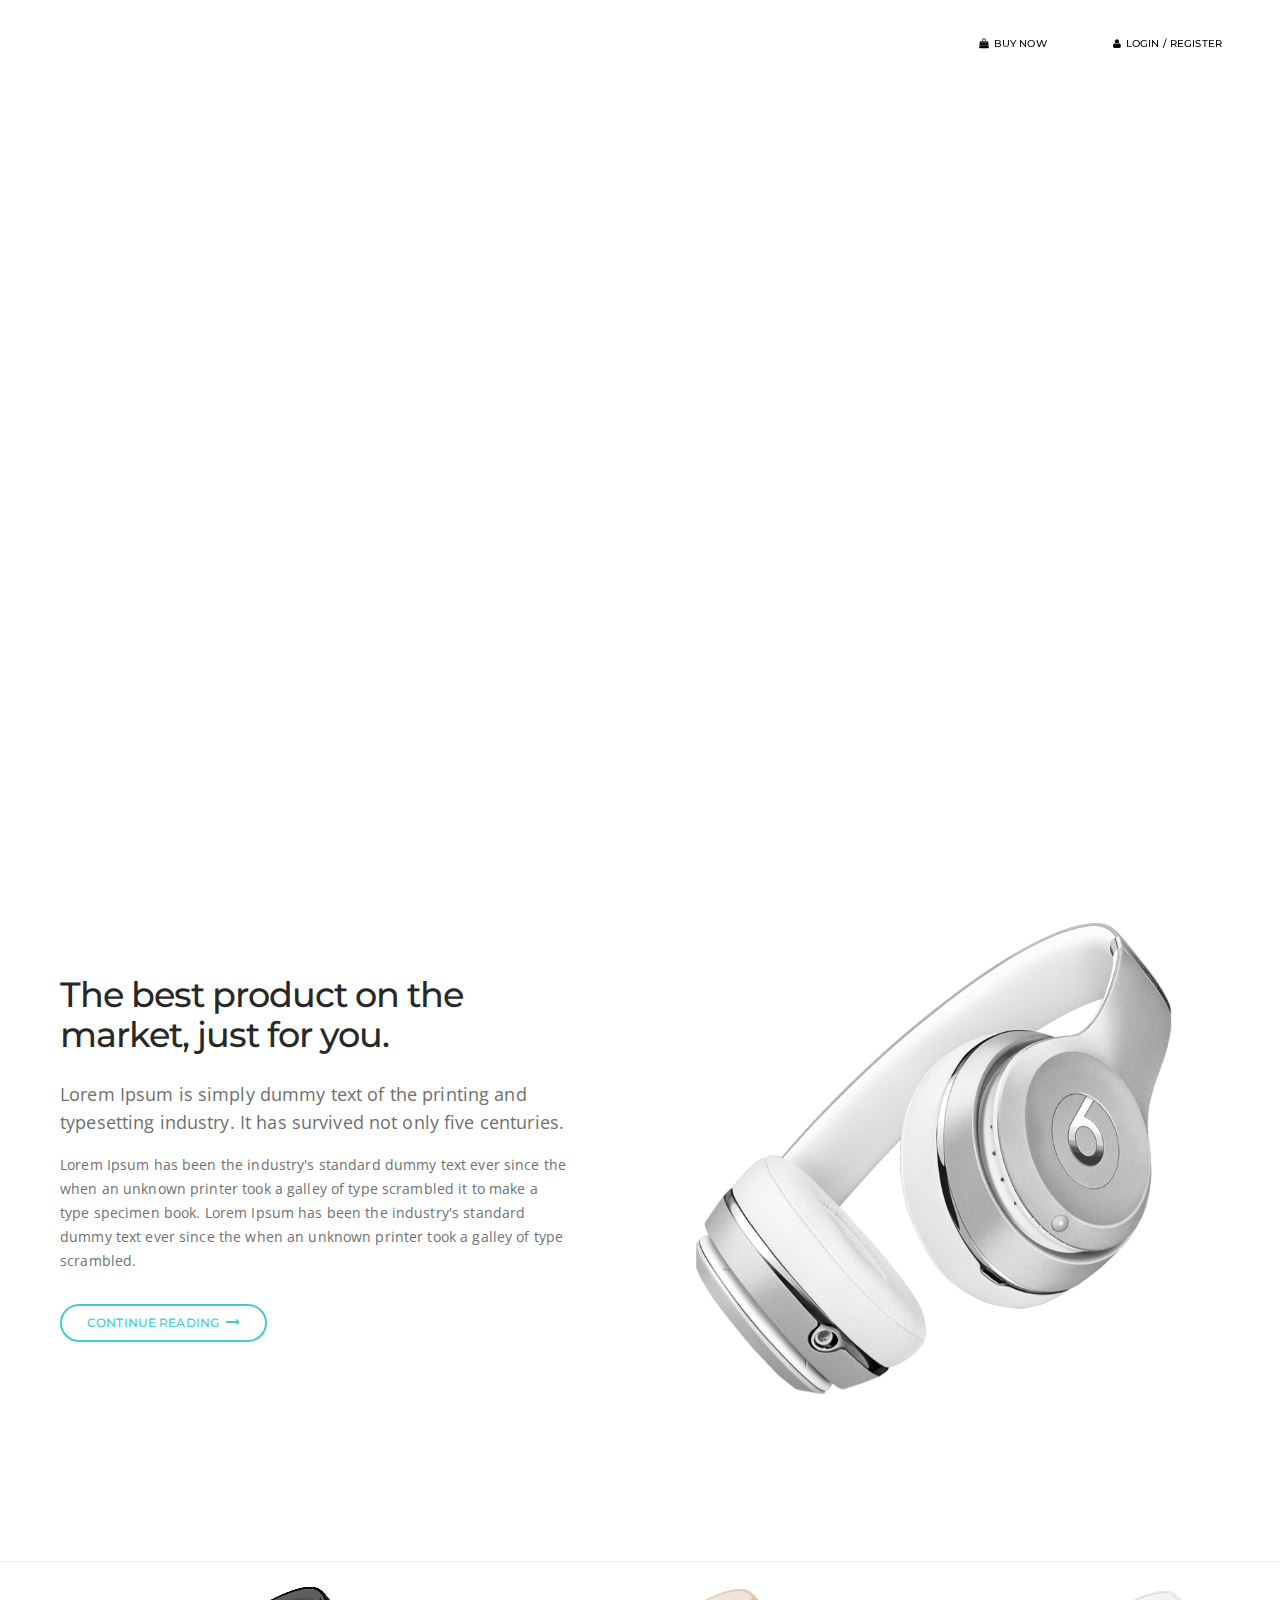
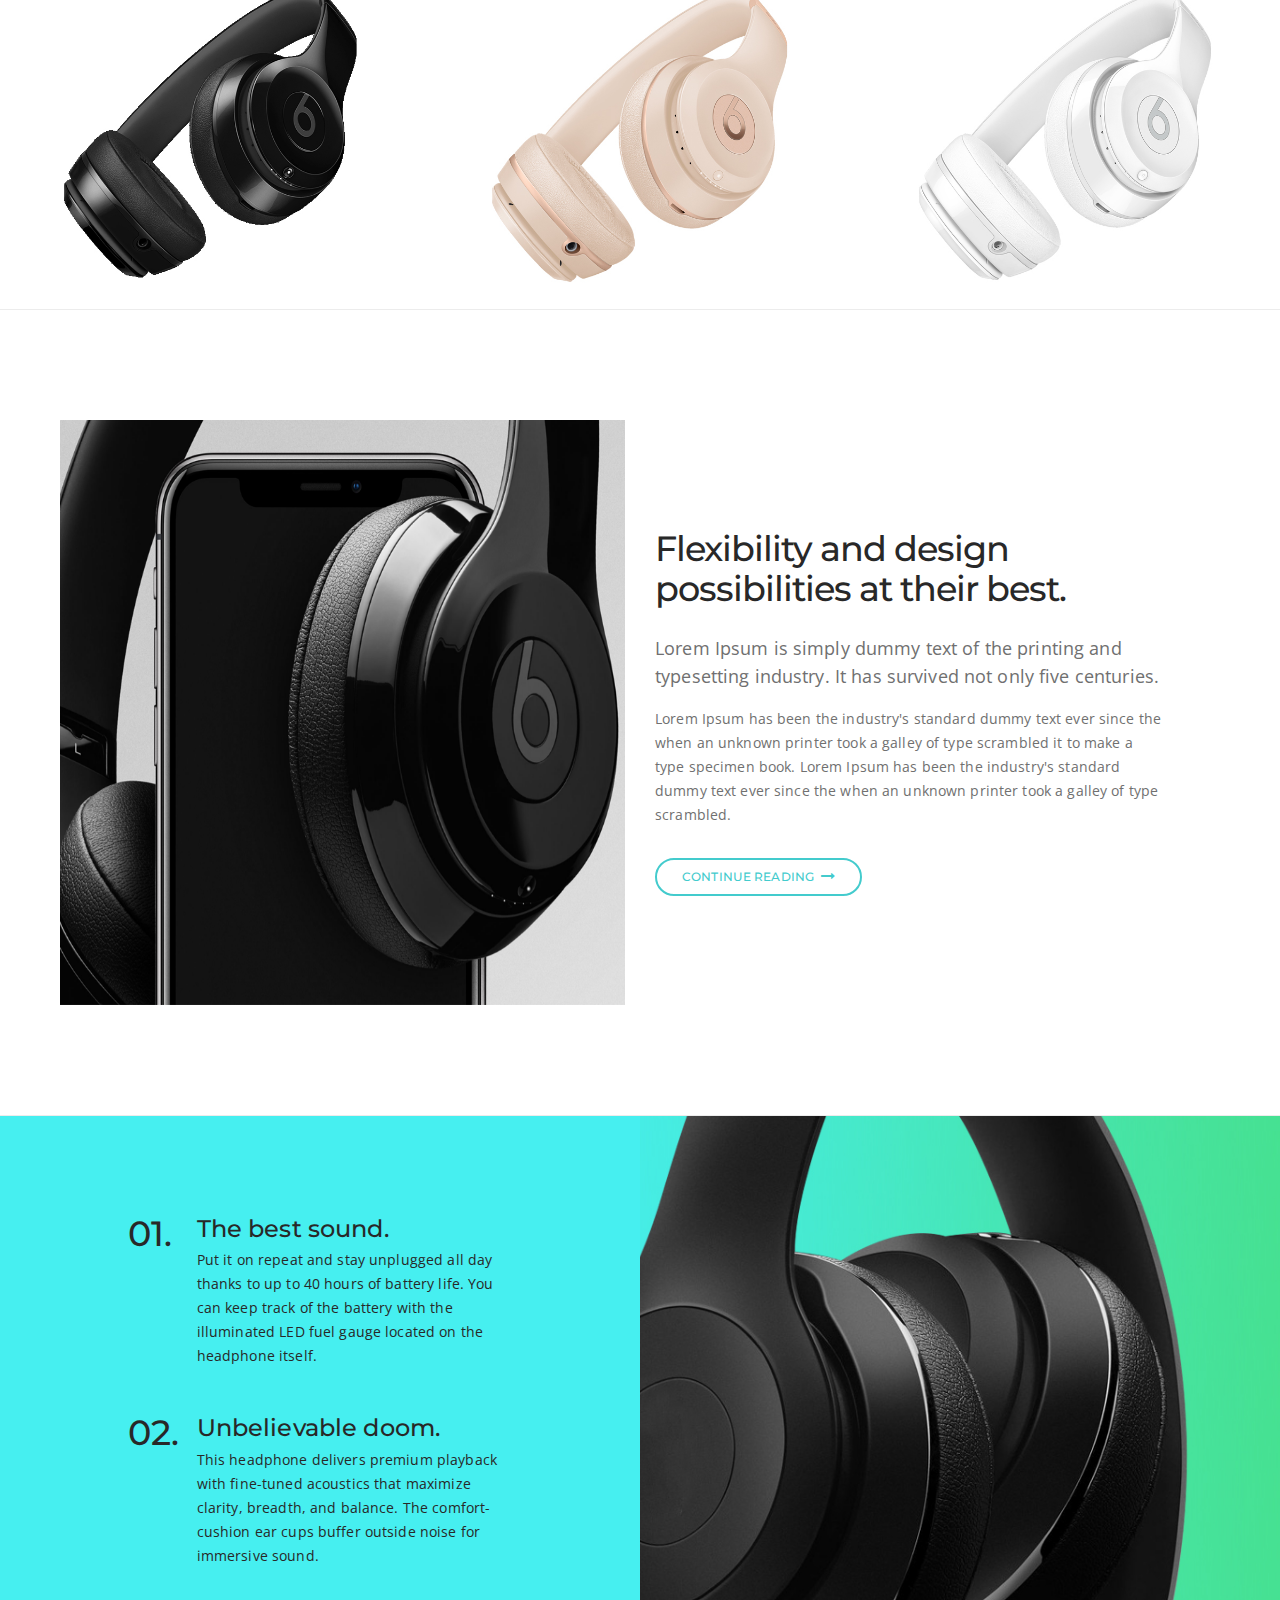
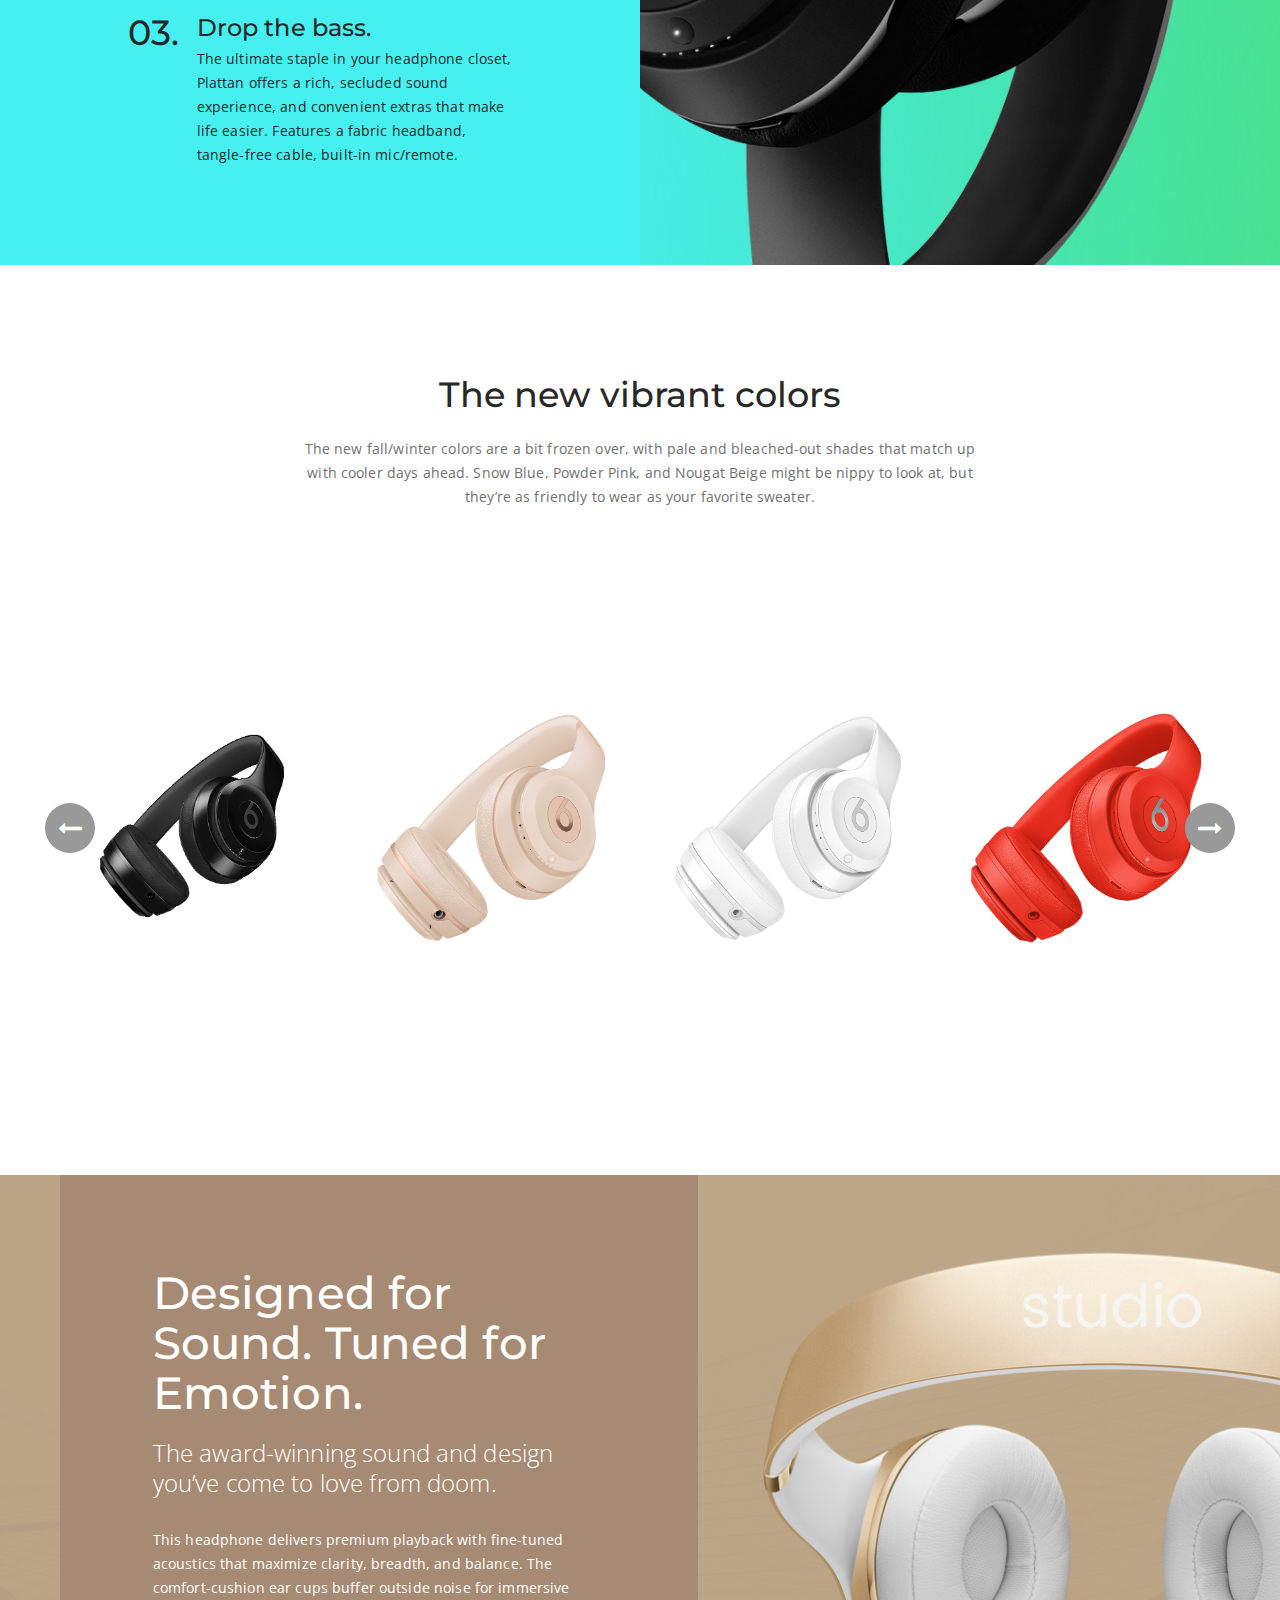
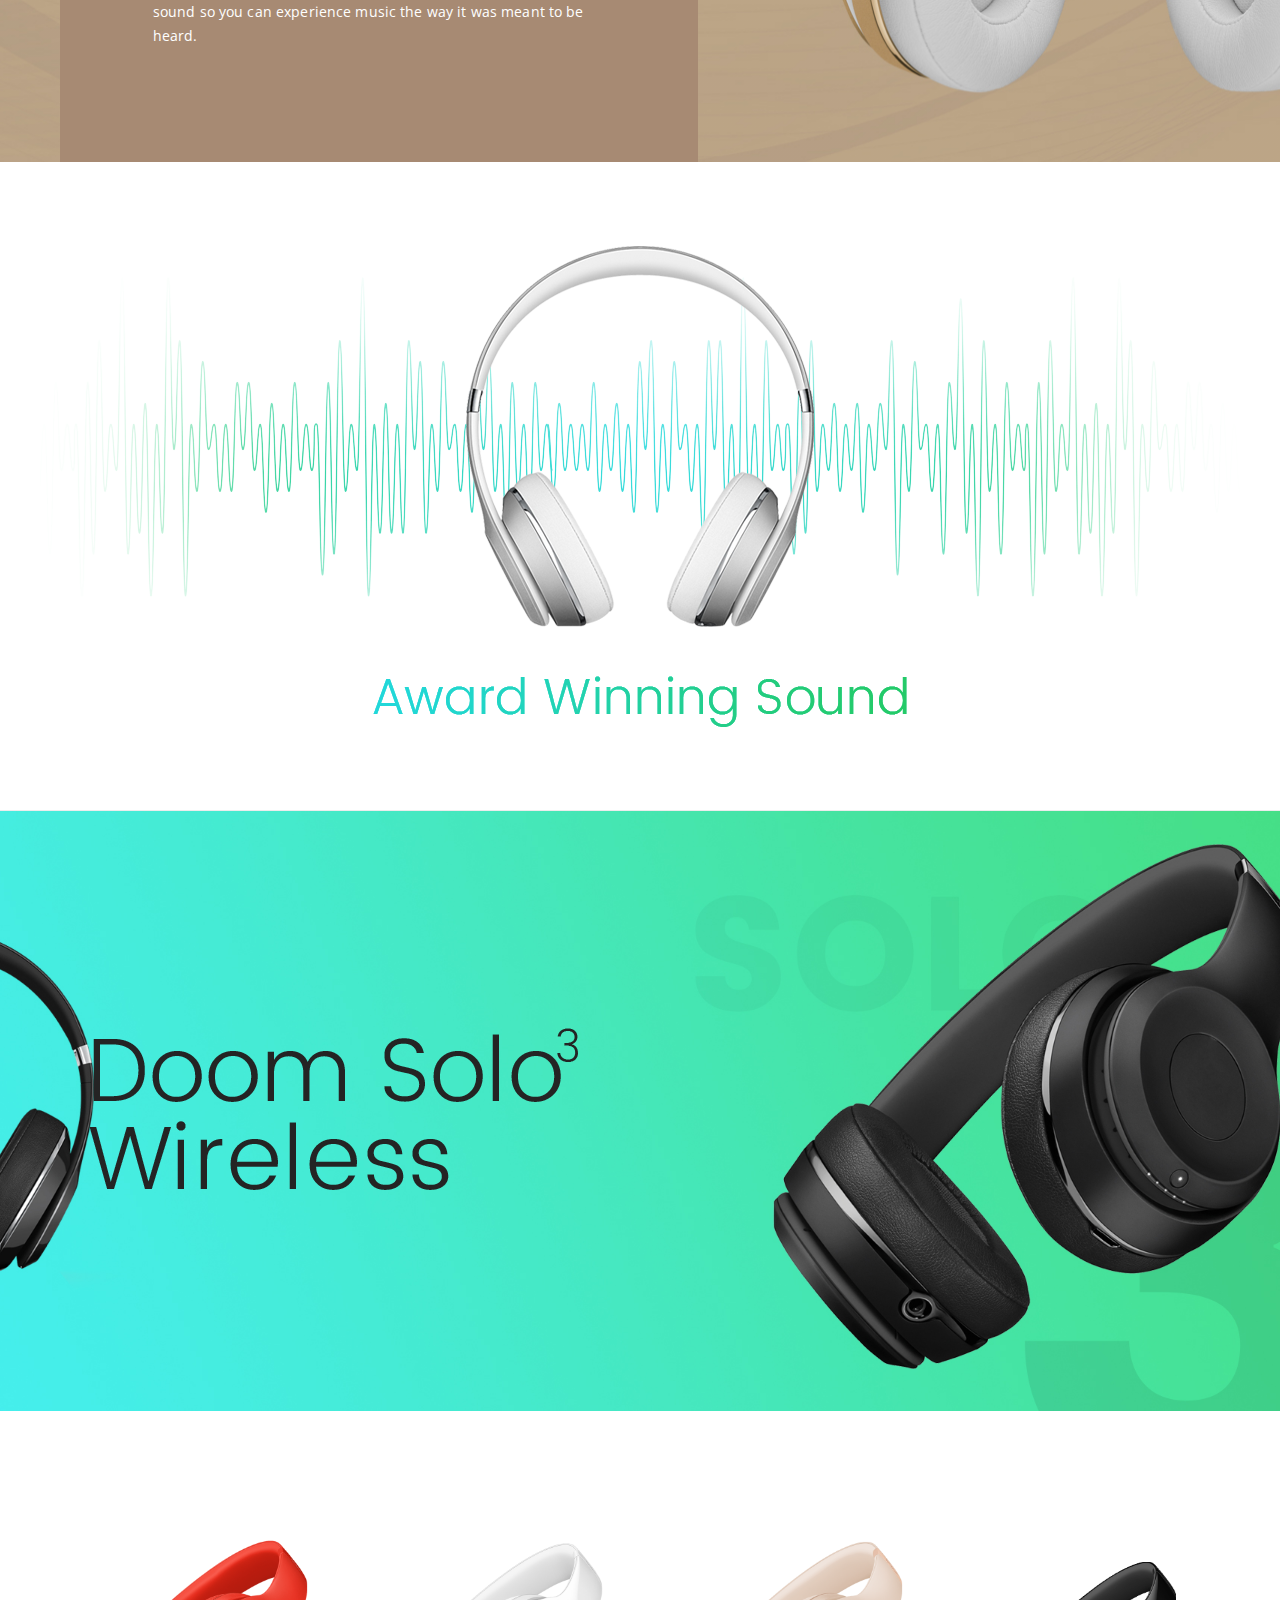
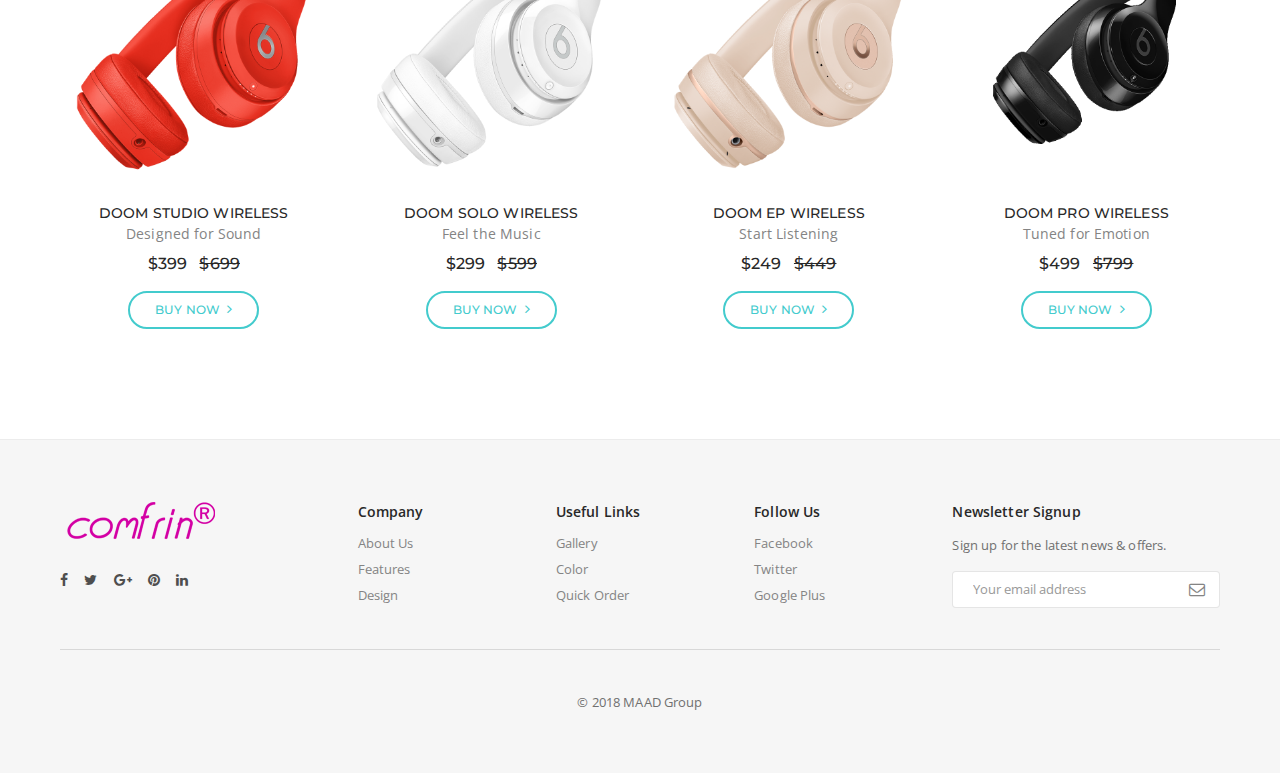
<file: index.html>
<!doctype html>
<html class="no-js" lang="en">
  
<head>
        <meta charset="utf-8">
        <meta http-equiv="X-UA-Compatible" content="IE=edge">
        <meta name="viewport" content="width=device-width,initial-scale=1.0,maximum-scale=1" />
        <!-- title -->
        <title>Java Group Project</title>
        
        <!-- favicon -->
        <link rel="shortcut icon" href="#">
        <!-- animation -->
        <link rel="stylesheet" href="css/animate.css" />
        <!-- bootstrap -->
        <link rel="stylesheet" href="css/bootstrap.min.css" />
        <!-- font-awesome icon -->
        <link rel="stylesheet" href="css/font-awesome.min.css" />
       
        <link rel="stylesheet" href="css/themify-icons.css" />
        <!-- owl carousel -->
        <link rel="stylesheet" href="css/owl.transitions.css" />
        <link rel="stylesheet" href="css/owl.carousel.css" /> 
        <!-- magnific popup -->
        <link rel="stylesheet" href="css/magnific-popup.css" /> 
        <!-- base -->
        <link rel="stylesheet" href="css/base.css" /> 
        <!-- elements -->
        <link rel="stylesheet" href="css/elements.css" />
        <!-- responsive -->
        <link rel="stylesheet" href="css/responsive.css" />
        <!--[if IE 9]>
        <link rel="stylesheet" type="text/css" href="css/ie.css" />
        <![endif]-->
        <!--[if IE]>
            <script src="js/html5shiv.min.js"></script>
        <![endif]-->
    </head>
    <body>
        <header class="header-style9" id="header-section14">
            <!-- nav -->
            <nav class="navbar tz-header-bg black-header alt-font no-margin shrink-transparent-header-dark dark-header">                    
                <div class="container-fluid navigation-menu full-header xs-padding-15-lr">
                    <div class="row">
                        <!-- logo -->
                        <div class="col-md-3 col-sm-4 col-xs-6">
                            <a href="#home" class="inner-link"><img alt="" src="images/logo-white.png" data-img-size="(W)163px X (H)39px"></a>
                        </div>
                        <!-- end logo -->
                        <div class="col-md-9 col-sm-8 col-xs-6 position-inherit xs-no-padding-left">
                            <button data-target="#bs-example-navbar-collapse-1" data-toggle="collapse" class="navbar-toggle collapsed" type="button">
                                <span class="sr-only">Toggle navigation</span>
                                <span class="icon-bar"></span>
                                <span class="icon-bar"></span>
                                <span class="icon-bar"></span>
                            </button>
                            <div id="bs-example-navbar-collapse-1" class="collapse navbar-collapse pull-right">
                                <ul class="nav navbar-nav">
                                    <li class="propClone"><a class="inner-link text-white" href="#content-section13">ABOUT US</a></li>
                                    <li class="propClone"><a class="inner-link text-white" href="#content-section17">FEATURES</a></li>
                                    <li class="propClone"><a class="inner-link text-white" href="#content-section9">COLORS</a></li>
                                    <li class="propClone"><a class="inner-link text-white" href="#content-section2">DESIGN</a></li>
                                    <li class="propClone sm-no-border"><a class="inner-link text-white" href="#feature-section32">PRODUCT</a></li>
                                    <li class="nav-button propClone float-left btn-medium sm-no-margin-tb"><a href="#feature-section32" class="inner-link btn-small propClone bg-white text-black text-black  border-radius-0 font-weight-300 sm-padding-nav-btn sm-display-inline-block font-weight-500"><i class="fa fa-shopping-bag tz-icon-color" aria-hidden="true"></i>BUY NOW</a></li>
                                      <li class="nav-button propClone float-left btn-medium sm-no-margin-tb"><a href="login.html" class="inner-link btn-small propClone bg-white text-black text-black  border-radius-0 font-weight-300 sm-padding-nav-btn sm-display-inline-block font-weight-500"><i class="fa fa-user tz-icon-color" aria-hidden="true"></i>LOGIN / REGISTER</a></li>
                                </ul>
                            </div>
                        </div>
                    </div>
                </div>
            </nav> 
            <!-- end nav -->
        </header>                
        <section id="home" class="no-padding slider-style1 border-none padding-110px-tb xs-padding-60px-tb bg-white builder-bg">
            <iframe width="100%" height="750px" src="https://www.youtube.com/embed/nRKeamyoTsQ" frameborder="0" allowfullscreen></iframe>
        </section>  
        

        <section class="padding-110px-tb xs-padding-60px-tb bg-white builder-bg" id="content-section13">
            <div class="container">
                <div class="row equalize xs-equalize-auto equalize-display-inherit">
                    <!-- content details -->
                    <div class="col-md-6 col-sm-6 xs-12 xs-text-center xs-margin-nineteen-bottom display-table" style="">
                        <div class="display-table-cell-vertical-middle">
                            <h2 class="alt-font title-extra-large sm-title-large xs-section-title-large text-dark-gray width-90 letter-spacing-minus-1 sm-width-100 margin-eight-bottom tz-text sm-margin-ten-bottom sm-margin-ten-top">The best product on the market, just for you.</h2>
                            <div class="text-extra-large tz-text width-90 sm-width-100 margin-five-bottom sm-margin-ten-bottom">Lorem Ipsum is simply dummy text of the printing and typesetting industry. It has survived not only five centuries.</div>
                            <div class="text-medium tz-text width-90 sm-width-100 margin-ten-bottom sm-margin-ten-bottom xs-margin-twenty-bottom"><p>Lorem Ipsum has been the industry's standard dummy text ever since the when an unknown printer took a galley of type scrambled it to make a type specimen book. Lorem Ipsum has been the industry's standard dummy text ever since the when an unknown printer took a galley of type scrambled.</p></div>
                            <a class="btn-medium btn-circle btn border-2-dark-aqua btn-border text-dark-aqua propClone" href="#content-section50"><span class="tz-text">CONTINUE READING</span><i class="fa fa-long-arrow-right icon-extra-small tz-icon-color"></i></a>
                        </div>
                    </div>
                    <!-- end content details -->
                    <div class="col-md-6 col-sm-6 col-xs-12 display-table text-right xs-margin-lr-auto xs-fl-none xs-no-padding-bottom">
                        <div class="display-table-cell-vertical-middle">
                            <img src="images/design-screenshot6.png" data-img-size="(W)800px X (H)828px" alt="">
                        </div>
                    </div>
                </div>
            </div>
        </section>
        <section class="bg-white builder-bg" id="portfolios-section8">
            <div class="container-fluid">
                <div class="row">
                    <div class="owl-carousel owl-theme owl-light-pagination white-pagination testimonial-style3">
                        <!-- portfolio item -->
                        <div class="item lightbox-gallery">
                            <a href="images/agency-work-01.jpg" title=""><img src="images/agency-work-01.jpg" data-img-size="(W)800px X (H)650px" id="tz-bg-31" alt=""></a>
                        </div>
                        <!-- end portfolio item -->
                        <!-- portfolio item -->
                        <div class="item lightbox-gallery">
                            <a href="images/agency-work-02.jpg" title=""><img src="images/agency-work-02.jpg" data-img-size="(W)800px X (H)650px" id="tz-bg-32" alt=""></a>
                        </div>
                        <!-- end portfolio item -->
                        <!-- portfolio item -->
                        <div class="item lightbox-gallery">
                            <a href="images/agency-work-03.jpg" title=""><img src="images/agency-work-03.jpg" data-img-size="(W)800px X (H)650px" id="tz-bg-33" alt=""></a>
                        </div>
                        <!-- end portfolio item -->
                        <!-- portfolio item -->
                        <div class="item lightbox-gallery">
                            <a href="images/agency-work-04.jpg" title=""><img src="images/agency-work-04.jpg" id="tz-bg-34" data-img-size="(W)800px X (H)650px" alt=""></a>
                        </div>
                        <!-- end portfolio item -->
                    </div>
                </div>
            </div>
        </section>
        <section class="padding-110px-tb xs-padding-60px-tb bg-white builder-bg" id="content-section50">
            <div class="container">
                <div class="row equalize xs-equalize-auto equalize-display-inherit">
                    <div class="col-md-6 col-sm-6 xs-12 xs-text-center display-table" style="">
                        <div class="display-table-cell-vertical-middle">
                            <img alt="" src="images/content-50.png" data-img-size="(W)800px X (H)681px">
                        </div>
                    </div>
                    <!-- content details -->
                    <div class="col-md-6 col-sm-6 xs-12 xs-text-center xs-margin-nineteen-bottom display-table" style="">
                        <div class="display-table-cell-vertical-middle">
                            <h2 class="alt-font title-extra-large sm-title-large xs-section-title-large text-dark-gray width-90 sm-width-100 letter-spacing-minus-1 margin-eight-bottom tz-text sm-margin-ten-bottom sm-margin-ten-top">Flexibility and design possibilities at their best.</h2>
                            <div class="text-extra-large tz-text width-90 sm-width-100 margin-five-bottom sm-margin-ten-bottom">Lorem Ipsum is simply dummy text of the printing and typesetting industry. It has survived not only five centuries.</div>
                            <div class="text-medium tz-text width-90 sm-width-100 margin-ten-bottom sm-margin-ten-bottom xs-margin-twenty-bottom"><p>Lorem Ipsum has been the industry's standard dummy text ever since the when an unknown printer took a galley of type scrambled it to make a type specimen book. Lorem Ipsum has been the industry's standard dummy text ever since the when an unknown printer took a galley of type scrambled.</p></div>
                            <a class="btn-medium btn-circle btn border-2-dark-aqua btn-border text-dark-aqua propClone" href="#content-section17"><span class="tz-text">CONTINUE READING</span><i class="fa fa-long-arrow-right icon-extra-small tz-icon-color"></i></a>
                        </div>
                    </div>
                    <!-- end content details -->                        
                </div>
            </div>
        </section>
        <section class="bg-white builder-bg border-none" id="content-section17">
            <div class="container-fluid">
                <div class="row equalize">
                    <!-- details -->
                    <div class="col-lg-6 col-md-6 col-sm-12 col-xs-12 bg-aqua tz-background-color display-table"> 
                        <div class="display-table-cell-vertical-middle padding-thirty-one md-padding-twenty sm-no-padding-lr">
                            <div class="col-md-12 col-sm-6 col-xs-12 no-padding margin-ten-bottom xs-margin-twenty-bottom xs-text-center">
                                <div class="col-md-2 col-sm-2 xs-float-none font-weight-500 content-box title-extra-large line-height-40 alt-font text-dark-gray tz-text">01.</div>
                                <div class="info col-md-10 col-sm-10 xs-no-margin xs-no-padding xs-width-100 xs-clear-both">
                                    <h3 class="title-medium margin-two-bottom text-dark-gray tz-text alt-font">The best sound.</h3>
                                    <div class="text-medium text-dark-gray tz-text"><p>Put it on repeat and stay unplugged all day thanks to up to 40 hours of battery life. You can keep track of the battery with the illuminated LED fuel gauge located on the headphone itself.</p></div>
                                </div>
                            </div>
                            <div class="col-md-12 col-sm-6 col-xs-12 no-padding margin-ten-bottom xs-margin-twenty-bottom xs-text-center">
                                <div class="col-md-2 col-sm-2 xs-float-none font-weight-500 content-box title-extra-large line-height-40 alt-font text-dark-gray tz-text">02.</div>
                                <div class="info col-md-10 col-sm-10 xs-no-margin xs-no-padding xs-width-100 xs-clear-both">
                                    <h3 class="title-medium margin-two-bottom text-dark-gray tz-text alt-font">Unbelievable doom.</h3>
                                    <div class="text-medium text-dark-gray tz-text"><p>This headphone delivers premium playback with fine-tuned acoustics that maximize clarity, breadth, and balance. The comfort-cushion ear cups buffer outside noise for immersive sound.</p></div>
                                </div>
                            </div>
                            <div class="col-md-12 col-sm-6 col-xs-12 no-padding xs-text-center">
                                <div class="col-md-2 col-sm-2 xs-float-none font-weight-500 content-box title-extra-large line-height-40 alt-font text-dark-gray tz-text">03.</div>
                                <div class="info col-md-10 col-sm-10 xs-no-margin xs-no-padding xs-width-100 xs-clear-both">
                                    <h3 class="title-medium margin-two-bottom text-dark-gray tz-text alt-font">Drop the bass.</h3>
                                    <div class="text-medium text-dark-gray tz-text"><p class="no-margin">The ultimate staple in your headphone closet, Plattan offers a rich, secluded sound experience, and convenient extras that make life easier. Features a fabric headband, tangle-free cable, built-in mic/remote.</p></div>
                                </div>
                            </div>
                        </div>
                    </div>
                    <!-- end details -->
                    <!-- content image -->
                    <div class="col-lg-6 col-md-6 col-sm-12 col-xs-12 no-padding xs-no-padding-15 bg-gray tz-builder-bg-image cover-background xs-height-300-px bg-img-four" data-img-size="(W)1000px X (H)800px" style="background: linear-gradient(transparent, transparent) repeat scroll 0% 0%, transparent url('images/bg-image/hero-bg38.jpg') repeat scroll 0% 0%;"></div>
                    <!-- end content image -->
                </div>
            </div>
        </section>
        <section class="padding-110px-tb xs-padding-top-60px border-none" id="content-section9">
            <div class="container">
                <div class="row">
                    <!-- section title -->
                    <div class="col-md-12 col-sm-12 col-xs-12 text-center">
                        <h2 class="section-title-large sm-section-title-medium xs-section-title-large text-dark-gray alt-font margin-three-bottom xs-margin-fifteen-botom tz-text">The new vibrant colors</h2>
                        <div class="text-medium sm-text-medium width-60 margin-lr-auto md-width-70 sm-width-100 tz-text margin-thirteen-bottom xs-margin-nineteen-bottom">The new fall/winter colors are a bit frozen over, with pale and bleached-out shades that match up with cooler days ahead. Snow Blue, Powder Pink, and Nougat Beige might be nippy to look at, but they’re as friendly to wear as your favorite sweater.</div>
                    </div>
                    <!-- end section title -->
                </div>
                <div class="row">
                    <div class="owl-carousel owl-slider-style4 owl-theme outside-arrow owl-dark-pagination owl-no-pagination sm-no-owl-buttons sm-show-pagination owl-pagination-bottom">
                        <!-- item -->
                        <div class="item">
                            <div class="team col-md-12 col-sm-12 col-xs-12">                                    
                                <div class="team-img">
                                    <img src="images/01.png" data-img-size="(W)800px X (H)1417px" id="tz-bg-52" alt=""/>
                                </div>                                    
                            </div>
                        </div>
                        <!-- end item -->
                        <!-- item -->
                        <div class="item">
                            <div class="team col-md-12 col-sm-12 col-xs-12">                                    
                                <div class="team-img">
                                    <img src="images/02.png" data-img-size="(W)800px X (H)1417px" id="tz-bg-53" alt=""/>
                                </div>                                    
                            </div>
                        </div>
                        <!-- end item -->
                        <!-- item -->
                        <div class="item">
                            <div class="team col-md-12 col-sm-12 col-xs-12">                                    
                                <div class="team-img">
                                    <img src="images/03.png" data-img-size="(W)800px X (H)1417px" id="tz-bg-54" alt=""/>
                                </div>                                    
                            </div>
                        </div>
                        <!-- end item -->
                        <!-- item -->
                        <div class="item">
                            <div class="team col-md-12 col-sm-12 col-xs-12">                                    
                                <div class="team-img">
                                    <img src="images/04.png" data-img-size="(W)800px X (H)1417px" id="tz-bg-78" alt=""/>
                                </div>                                    
                            </div>
                        </div>
                        <!-- end item -->
                         <!-- item -->
                        <div class="item">
                            <div class="team col-md-12 col-sm-12 col-xs-12">                                    
                                <div class="team-img">
                                    <img src="images/05.png" data-img-size="(W)800px X (H)1417px" id="tz-bg-78" alt=""/>
                                </div>                                    
                            </div>
                        </div>
                        <!-- end item -->
                    </div>
                </div>
            </div>
        </section>
        <section class="tz-builder-bg-image content2-bg-image no-padding border-none cover-background xs-bg-none bg-img-five" id="content-section2" data-img-size="(W)1920px X (H)590px" style="background: linear-gradient(rgba(0, 0, 0, 0.01), rgba(0, 0, 0, 0.01)) repeat scroll 0% 0%, transparent url('images/bg-image/fitness-about-bg.jpg') repeat scroll 0% 0%;">
            <div class="container sm-width-100 sm-no-padding">
                <div class=" tz-background-color bg-mongoose width-55 sm-width-60 xs-width-100 content-style1 padding-fifteen md-padding-eight sm-padding-eleven xs-padding-eighteen">
                    <!-- section title -->
                    <h2 class="title alt-font tz-text title-extra-large-2 sm-title-extra-large-2 xs-section-title-large text-white margin-eight-bottom">Designed for Sound. Tuned for Emotion.</h2>
                    <!-- end section title -->
                    <div class="text-white title-medium sm-title-medium xs-title-medium margin-twelve-bottom display-block font-weight-300 tz-text">The award-winning sound and design you’ve come to love from doom.</div>
                    <div class="text-medium sm-text-medium text-white tz-text"><p>This headphone delivers premium playback with fine-tuned acoustics that maximize clarity, breadth, and balance. The comfort-cushion ear cups buffer outside noise for immersive sound so you can experience music the way it was meant to be heard.</p></div>
                </div>
            </div>
        </section>
        <section class="padding-60px-tb bg-white builder-bg" id="callto-action11">
            <div class="container-fluid">
                <div class="row">
                    <div class="col-md-12 col-sm-12 col-xs-12 text-center">
                        <a href="#"><img class="" alt="" src="images/banner-2.png" data-img-size="(W)743px X (H)110px"></a>
                    </div>
                </div>
            </div>
        </section>
        <section class="position-relative cover-background tz-builder-bg-image border-none hero-style9 bg-img-six" id="hero-section28" data-img-size="(W)1920px X (H)961px" style="background: linear-gradient(rgba(35, 31, 41, 0), rgba(35, 31, 41, 0)) repeat scroll 0% 0%, transparent url('images/bg-image/hero-bg40.jpg') repeat scroll 0% 0%;">
            <div class="container one-second-screen position-relative">
                <div class="row">
                    <div class="slider-typography text-center xs-position-absolute">
                        <div class="slider-text-middle-main">
                            <div class="slider-text-middle">
                                <div class="col-md-12 col-sm-12 col-xs-12 center-col text-left">
                                    <a href="#"><img src="images/hero-text.png" data-img-size="(W)803px X (H)245px" alt=""></a>
                                </div>
                            </div>                                
                        </div>
                    </div>
                </div>
            </div>
        </section>
       
        
        <section class="bg-white builder-bg padding-110px-tb feature-style3 xs-padding-60px-tb" id="feature-section32">
            <div class="container">
                <div class="row four-column">
                    <!-- feature box -->
                    <div class="col-md-3 col-sm-6 col-xs-12 text-center sm-margin-nine-bottom xs-margin-fifteen-bottom">
                        <div class="margin-ten-bottom"><a href="#"><img alt="" src="images/product-img-01.png" data-img-size="(W)800px X (H)800px"></a></div>
                        <h3 class="text-medium line-height-18 alt-font display-block tz-text"><a href="#" class="text-dark-gray">DOOM STUDIO WIRELESS</a></h3>
                        <div class="text-medium-gray text-medium margin-three-bottom tz-text">Designed for Sound</div>
                        <div class="text-large alt-font font-weight-500 text-dark-gray tz-text margin-ten-bottom">$399&nbsp;&nbsp;&nbsp;<del>$699</del></div>
                        <a class="btn-medium btn-circle btn border-2-dark-aqua btn-border text-dark-aqua propClone" href="cart.html"><span class="tz-text">BUY NOW</span><i class="fa fa-angle-right icon-extra-small tz-icon-color"></i></a>
                    </div>
                    <!-- end feature box -->
                    <!-- feature box -->
                    <div class="col-md-3 col-sm-6 col-xs-12 text-center sm-margin-nine-bottom xs-margin-fifteen-bottom">
                        <div class="margin-ten-bottom"><a href="#"><img alt="" src="images/product-img-02.png" data-img-size="(W)800px X (H)800px"></a></div>
                        <h3 class="text-medium line-height-18 alt-font display-block tz-text"><a href="#" class="text-dark-gray">DOOM SOLO WIRELESS</a></h3>
                        <div class="text-medium-gray text-medium margin-three-bottom tz-text">Feel the Music</div>
                        <div class="text-large alt-font font-weight-500 text-dark-gray tz-text margin-ten-bottom">$299&nbsp;&nbsp;&nbsp;<del>$599</del></div>
                        <a class="btn-medium btn-circle btn border-2-dark-aqua btn-border text-dark-aqua propClone" href="#"><span class="tz-text">BUY NOW</span><i class="fa fa-angle-right icon-extra-small tz-icon-color"></i></a>
                    </div>
                    <!-- end feature box -->
                    <!-- feature box -->
                    <div class="col-md-3 col-sm-6 col-xs-12 text-center sm-margin-nine-bottom xs-margin-fifteen-bottom">
                        <div class="margin-ten-bottom"><a href="#"><img alt="" src="images/product-img-03.png" data-img-size="(W)800px X (H)800px"></a></div>
                        <h3 class="text-medium line-height-18 alt-font display-block tz-text"><a href="#" class="text-dark-gray">DOOM EP WIRELESS</a></h3>
                        <div class="text-medium-gray text-medium margin-three-bottom tz-text">Start Listening</div>
                        <div class="text-large alt-font font-weight-500 text-dark-gray tz-text margin-ten-bottom">$249&nbsp;&nbsp;&nbsp;<del>$449</del></div>
                        <a class="btn-medium btn-circle btn border-2-dark-aqua btn-border text-dark-aqua propClone" href="#"><span class="tz-text">BUY NOW</span><i class="fa fa-angle-right icon-extra-small tz-icon-color"></i></a>
                    </div>
                    <!-- end feature box -->
                    <!-- feature box -->
                    <div class="col-md-3 col-sm-6 col-xs-12 text-center sm-margin-nine-bottom xs-margin-fifteen-bottom">
                        <div class="margin-ten-bottom"><a href="#"><img alt="" src="images/product-img-04.png" data-img-size="(W)800px X (H)800px"></a></div>
                        <h3 class="text-medium line-height-18 alt-font display-block tz-text"><a href="#" class="text-dark-gray">DOOM PRO WIRELESS</a></h3>
                        <div class="text-medium-gray text-medium margin-three-bottom tz-text">Tuned for Emotion</div>
                        <div class="text-large alt-font font-weight-500 text-dark-gray tz-text margin-ten-bottom">$499&nbsp;&nbsp;&nbsp;<del>$799</del></div>
                        <a class="btn-medium btn-circle btn border-2-dark-aqua btn-border text-dark-aqua propClone" href="#"><span class="tz-text">BUY NOW</span><i class="fa fa-angle-right icon-extra-small tz-icon-color"></i></a>
                    </div>
                    <!-- end feature box -->
                </div>
            </div>
        </section>
        <footer id="footer-section9" class="bg-gray padding-60px-tb xs-padding-40px-tb builder-bg">
            <div class="container">
                <div class="row">
                    <!-- logo -->
                    <div class="col-md-3 col-sm-12 col-xs-12 sm-text-center sm-margin-five-bottom ">
                        <!-- logo -->
                        <a class="margin-eight-bottom display-inline-block inner-link" href="#home"><img src="images/logo.png" data-img-size="(W)163px X (H)39px" alt=""></a>
                        <!-- end logo -->
                       
                        <div class="social icon-extra-small margin-twelve-top sm-margin-five-top sm-margin-ten-bottom">
                            <a href="#" class="margin-eight-right">
                                <i class="fa fa-facebook tz-icon-color"></i>
                            </a>
                            <a href="#" class="margin-eight-right">
                                <i class="fa fa-twitter tz-icon-color"></i>
                            </a>
                            <a href="#" class="margin-eight-right">
                                <i class="fa fa-google-plus tz-icon-color"></i>
                            </a>
                            <a href="#" class="margin-eight-right">
                                <i class="fa fa-pinterest tz-icon-color"></i>
                            </a>
                            <a href="#" class="margin-eight-right">
                                <i class="fa fa-linkedin tz-icon-color"></i>
                            </a>
                        </div>
                    </div>
                    <!-- end logo -->
                    <!-- links -->
                    <div class="col-md-2 col-sm-3 col-xs-12 xs-margin-nine-bottom xs-text-center">
                        <ul class="links">
                            <li class="text-medium margin-seven-bottom font-weight-600 text-dark-gray tz-text xs-margin-one-half-bottom">Company</li>
                            <li><a class="tz-text text-medium-gray inner-link" href="#content-section13">About Us</a></li>
                            <li><a class="tz-text text-medium-gray inner-link" href="#content-section17">Features</a></li>
                            <li><a class="tz-text text-medium-gray inner-link" href="#content-section2">Design</a></li>
                        </ul>
                    </div>
                    <div class="col-md-2 col-sm-3 col-xs-12 xs-margin-nine-bottom xs-text-center">
                        <ul class="links">
                            <li class="text-medium margin-seven-bottom font-weight-600 text-dark-gray tz-text xs-margin-one-half-bottom">Useful Links</li>
                            <li><a class="tz-text text-medium-gray inner-link" href="#portfolios-section8">Gallery</a></li>
                            <li><a class="tz-text text-medium-gray inner-link" href="#content-section9">Color</a></li>
                            <li><a class="tz-text text-medium-gray inner-link" href="#feature-section32">Quick Order</a></li>
                        </ul>
                    </div>
                    <div class="col-md-2 col-sm-3 col-xs-12 xs-text-center xs-margin-nine-bottom">
                        <ul class="links">
                            <li class="text-medium margin-seven-bottom font-weight-600 text-dark-gray tz-text xs-margin-one-half-bottom">Follow Us</li>
                            <li><a class="tz-text text-medium-gray" href="#">Facebook</a></li>
                            <li><a class="tz-text text-medium-gray" href="#">Twitter</a></li>
                            <li><a class="tz-text text-medium-gray" href="#">Google Plus</a></li>
                        </ul>
                    </div>
                    <!-- end links -->
                    <!-- newsletter box -->
                    <div class="col-md-3 col-sm-3 col-xs-12 xs-text-center sm-margin-five-bottom xs-margin-nine-bottom">
                        <div class="text-medium margin-seven-bottom font-weight-600 text-dark-gray tz-text xs-margin-one-half-bottom">Newsletter Signup</div>
                        <div class="tz-text margin-six-bottom"><p class="no-margin-bottom">Sign up for the latest news &amp; offers.</p></div>
                        <div class="display-block position-relative subscribe-style4 margin-ten-top">
                            <form action="javascript:void(0)" method="post" class="position-relative">
                                <input class="medium-input text-transform-none xs-width-100 xs-no-margin" data-email="required" placeholder="Your email address" name="email" type="text">
                                <a class="default-submit text-large" href="#"><i class="fa fa-envelope-o text-medium-gray tz-icon-color"></i></a>                                                   
                            </form>
                        </div>
                    </div>
                    <!-- end newsletter box -->
                </div>
                <div class="row">
                    <div class="col-md-12 col-sm-12 col-xs-12 text-center">
                        <div class="padding-six-top margin-six-top xs-padding-six-top border-top tz-border">
                            <p class="tz-text no-margin-bottom">© 2018 MAAD Group</p>
                        </div>
                    </div>
                </div>
            </div>
        </footer>

        <!-- javascript libraries -->
        <script type="text/javascript" src="js/jquery.min.js"></script>
        <script type="text/javascript" src="js/jquery.appear.js"></script>
        <script type="text/javascript" src="js/smooth-scroll.js"></script>
        <script type="text/javascript" src="js/bootstrap.min.js"></script>
        <!-- wow animation -->
        <script type="text/javascript" src="js/wow.min.js"></script>
        <!-- owl carousel -->
        <script type="text/javascript" src="js/owl.carousel.min.js"></script>        
        <!-- images loaded -->
        <script type="text/javascript" src="js/imagesloaded.pkgd.min.js"></script>
        <!-- isotope -->
        <script type="text/javascript" src="js/jquery.isotope.min.js"></script> 
        <!-- magnific popup -->
        <script type="text/javascript" src="js/jquery.magnific-popup.min.js"></script>
        <!-- navigation -->
        <script type="text/javascript" src="js/jquery.nav.js"></script>
        <!-- equalize -->
        <script type="text/javascript" src="js/equalize.min.js"></script>
        <!-- fit videos -->
        <script type="text/javascript" src="js/jquery.fitvids.js"></script>
        <!-- number counter -->
        <script type="text/javascript" src="js/jquery.countTo.js"></script>
        <!-- time counter  -->
        <script type="text/javascript" src="js/counter.js"></script>
        <!-- twitter Fetcher  -->
        <script type="text/javascript" src="js/twitterFetcher_min.js"></script>
        <!-- main -->
        <script type="text/javascript" src="js/main.js"></script>
    
    </body>


</html>
</file>
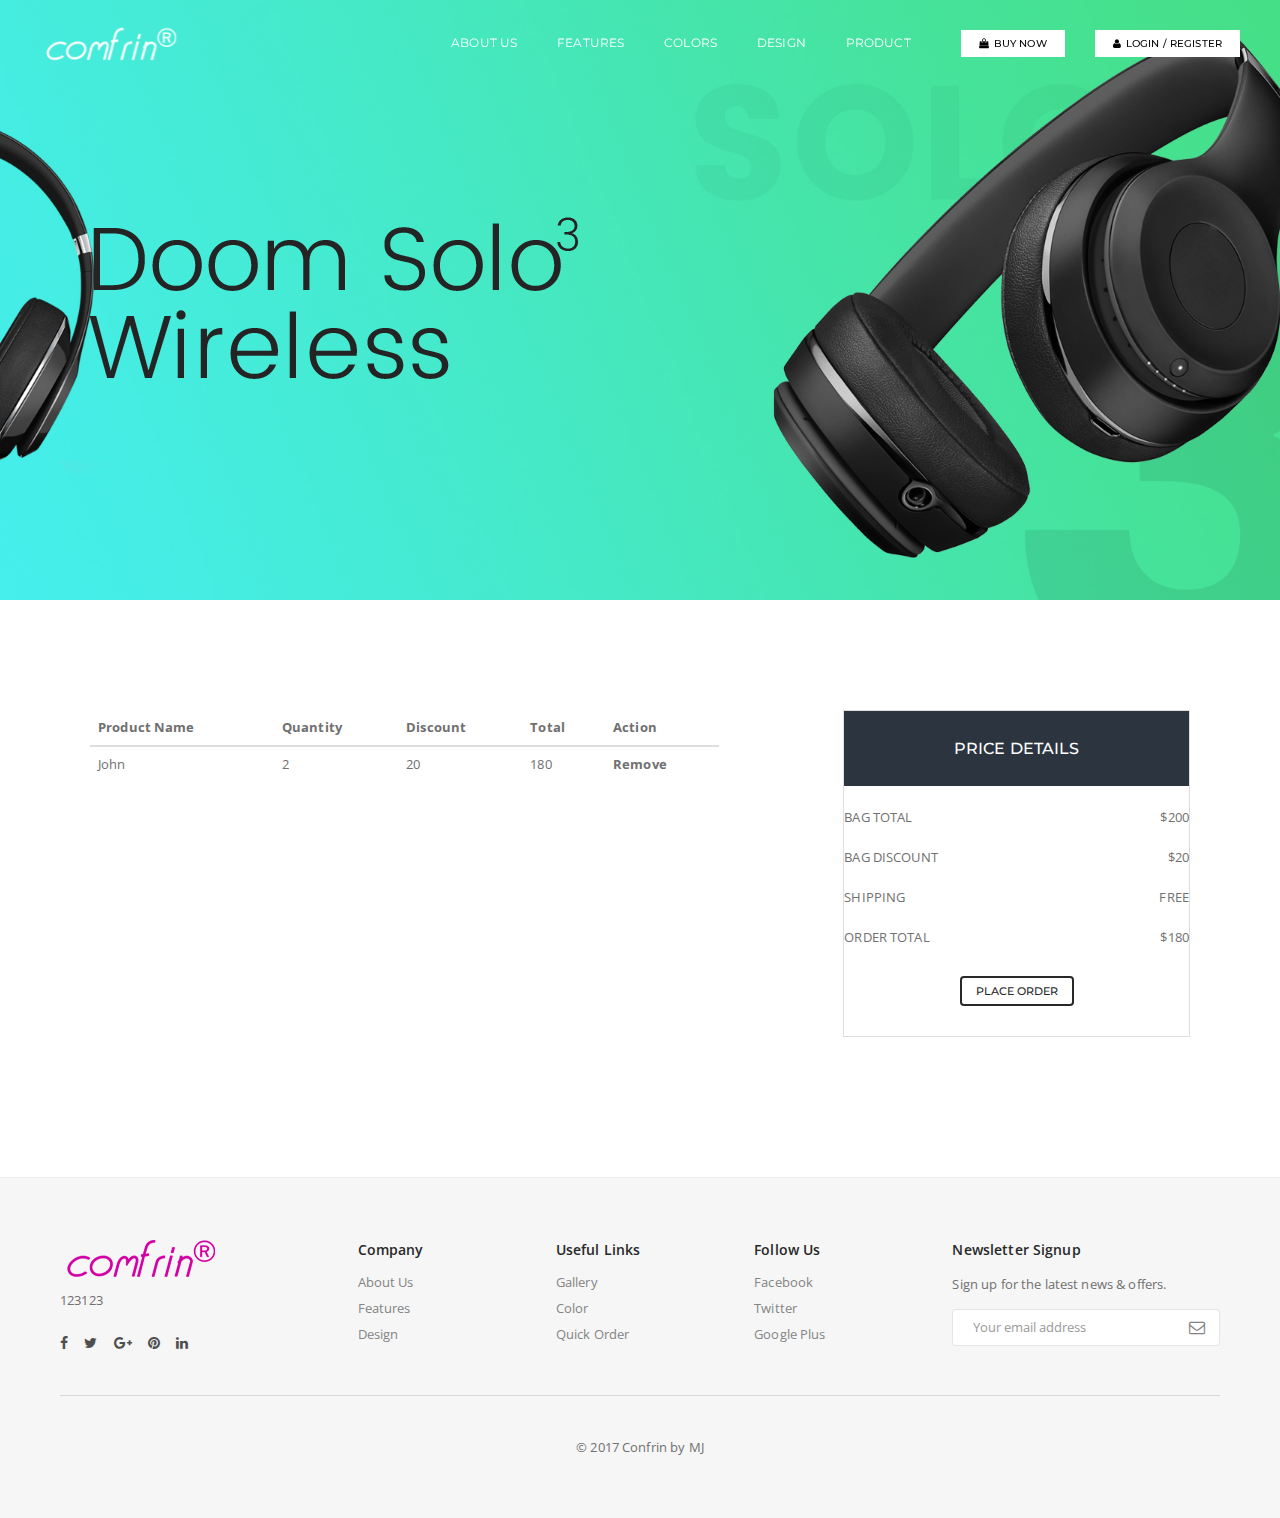
<file: cart.html>
<!doctype html>
<html class="no-js" lang="en">
  
<head>
        <meta charset="utf-8">
        <meta http-equiv="X-UA-Compatible" content="IE=edge">
        <meta name="viewport" content="width=device-width,initial-scale=1.0,maximum-scale=1" />
        <!-- title -->
        <title>Comfrin</title>
        
        <!-- favicon -->
        <link rel="shortcut icon" href="#">
        <!-- animation -->
        <link rel="stylesheet" href="css/animate.css" />
        <!-- bootstrap -->
        <link rel="stylesheet" href="css/bootstrap.min.css" />
        <!-- font-awesome icon -->
        <link rel="stylesheet" href="css/font-awesome.min.css" />
       
        <link rel="stylesheet" href="css/themify-icons.css" />
        <!-- owl carousel -->
        <link rel="stylesheet" href="css/owl.transitions.css" />
        <link rel="stylesheet" href="css/owl.carousel.css" /> 
        <!-- magnific popup -->
        <link rel="stylesheet" href="css/magnific-popup.css" /> 
        <!-- base -->
        <link rel="stylesheet" href="css/base.css" /> 
        <!-- elements -->
        <link rel="stylesheet" href="css/elements.css" />
        <!-- responsive -->
        <link rel="stylesheet" href="css/responsive.css" />
        <!--[if IE 9]>
        <link rel="stylesheet" type="text/css" href="css/ie.css" />
        <![endif]-->
        <!--[if IE]>
            <script src="js/html5shiv.min.js"></script>
        <![endif]-->
    </head>
    <body>
        <header class="header-style9" id="header-section14">
            <!-- nav -->
            <nav class="navbar tz-header-bg black-header alt-font no-margin shrink-transparent-header-dark dark-header">                    
                <div class="container-fluid navigation-menu full-header xs-padding-15-lr">
                    <div class="row">
                        <!-- logo -->
                        <div class="col-md-3 col-sm-4 col-xs-6">
                            <a href="#home" class="inner-link"><img alt="" src="images/logo-white.png" data-img-size="(W)163px X (H)39px"></a>
                        </div>
                        <!-- end logo -->
                        <div class="col-md-9 col-sm-8 col-xs-6 position-inherit xs-no-padding-left">
                            <button data-target="#bs-example-navbar-collapse-1" data-toggle="collapse" class="navbar-toggle collapsed" type="button">
                                <span class="sr-only">Toggle navigation</span>
                                <span class="icon-bar"></span>
                                <span class="icon-bar"></span>
                                <span class="icon-bar"></span>
                            </button>
                            <div id="bs-example-navbar-collapse-1" class="collapse navbar-collapse pull-right">
                                <ul class="nav navbar-nav">
                                    <li class="propClone"><a class="inner-link text-white" href="#content-section13">ABOUT US</a></li>
                                    <li class="propClone"><a class="inner-link text-white" href="#content-section17">FEATURES</a></li>
                                    <li class="propClone"><a class="inner-link text-white" href="#content-section9">COLORS</a></li>
                                    <li class="propClone"><a class="inner-link text-white" href="#content-section2">DESIGN</a></li>
                                    <li class="propClone sm-no-border"><a class="inner-link text-white" href="#feature-section32">PRODUCT</a></li>
                                    <li class="nav-button propClone float-left btn-medium sm-no-margin-tb"><a href="#feature-section32" class="inner-link btn-small propClone bg-white text-black text-black  border-radius-0 font-weight-300 sm-padding-nav-btn sm-display-inline-block font-weight-500"><i class="fa fa-shopping-bag tz-icon-color" aria-hidden="true"></i>BUY NOW</a></li>
                                      <li class="nav-button propClone float-left btn-medium sm-no-margin-tb"><a href="login.html" class="inner-link btn-small propClone bg-white text-black text-black  border-radius-0 font-weight-300 sm-padding-nav-btn sm-display-inline-block font-weight-500"><i class="fa fa-user tz-icon-color" aria-hidden="true"></i>LOGIN / REGISTER</a></li>
                                </ul>
                            </div>
                        </div>
                    </div>
                </div>
            </nav> 
            <!-- end nav -->
        </header>                
          
         <section class="position-relative cover-background tz-builder-bg-image border-none hero-style9 bg-img-six" id="hero-section28" data-img-size="(W)1920px X (H)961px" style="background: linear-gradient(rgba(35, 31, 41, 0), rgba(35, 31, 41, 0)) repeat scroll 0% 0%, transparent url('images/bg-image/hero-bg40.jpg') repeat scroll 0% 0%;">
            <div class="container one-second-screen position-relative">
                <div class="row">
                    <div class="slider-typography text-center xs-position-absolute">
                        <div class="slider-text-middle-main">
                            <div class="slider-text-middle">
                                <div class="col-md-12 col-sm-12 col-xs-12 center-col text-left">
                                    <a href="#"><img src="images/hero-text.png" data-img-size="(W)803px X (H)245px" alt=""></a>
                                </div>
                            </div>                                
                        </div>
                    </div>
                </div>
            </div>
        </section>

        <section class="padding-110px-tb xs-padding-60px-tb bg-white builder-bg" id="content-section13">
            <div class="container">
            
            
             <div class="col-md-12 col-sm-12 col-xs-12 center-col">
             <div class="col-md-7 col-sm-8 col-xs-12 text-left xs-text-center">
              <table class="table">
    <thead>
      <tr>
        <th>Product Name</th>
        <th>Quantity</th>
        <th>Discount</th>
        <th>Total</th>
         <th>Action</th>
      </tr>
    </thead>
    <tbody>
      <tr>
        <td>John</td>
        <td>2</td>
        <td>20</td>
        <td>180</td>
         <th>Remove</th>
      </tr>
     
    </tbody>
  </table>
                                
                 </div>
                 
                 <div class="col-md-4 col-sm-4 col-xs-12 col-md-offset-1 position-relative xs-margin-thirteen-bottom ">
                        <ul class="pricing-box-style5 text-center bg-white builder-bg xs-no-margin-bottom list-style-none">
                            <!-- pricing title -->
                            <li class="bg-dark-blue tz-background-color">
                                <h5 class="text-white text-large tz-text alt-font">PRICE DETAILS</h5>
                                
                            </li>
                            <!-- end pricing title -->
                            <!-- pricing features -->
                            <li class="tz-border"><span class="tz-text pull-left">BAG TOTAL</span><span class="tz-text pull-right">$200 </span></li>
                            <li class="tz-border"><span class="tz-text pull-left">BAG DISCOUNT</span><span class="tz-text pull-right">$20 </span></li>
                            <li class="tz-border"><span class="tz-text pull-left">SHIPPING</span><span class="tz-text pull-right">FREE </span></li>
                           <li class="tz-border"><span class="tz-text pull-left">ORDER TOTAL</span><span class="tz-text pull-right">$180 </span></li>
                            <!-- end pricing features -->
                            <li>
                                <a class="btn-small btn border-2-dark-gray bg-white text-dark-gray no-letter-spacing" href="#"><span class="tz-text">PLACE ORDER</span></a>
                            </li>
                        </ul>
                    </div>
                 
                  </div> 
                 
                 
                                
            </div>
        </section>
        
       
       
        
        
        <footer id="footer-section9" class="bg-gray padding-60px-tb xs-padding-40px-tb builder-bg">
            <div class="container">
                <div class="row">
                    <!-- logo -->
                    <div class="col-md-3 col-sm-12 col-xs-12 sm-text-center sm-margin-five-bottom ">
                        <!-- logo -->
                        <a class="margin-eight-bottom display-inline-block inner-link" href="#home"><img src="images/logo.png" data-img-size="(W)163px X (H)39px" alt=""></a>
                        <!-- end logo -->
                        <div class="tz-text width-80 sm-width-100 line-height-20"><p>123123</p></div>
                        <div class="social icon-extra-small margin-twelve-top sm-margin-five-top sm-margin-ten-bottom">
                            <a href="#" class="margin-eight-right">
                                <i class="fa fa-facebook tz-icon-color"></i>
                            </a>
                            <a href="#" class="margin-eight-right">
                                <i class="fa fa-twitter tz-icon-color"></i>
                            </a>
                            <a href="#" class="margin-eight-right">
                                <i class="fa fa-google-plus tz-icon-color"></i>
                            </a>
                            <a href="#" class="margin-eight-right">
                                <i class="fa fa-pinterest tz-icon-color"></i>
                            </a>
                            <a href="#" class="margin-eight-right">
                                <i class="fa fa-linkedin tz-icon-color"></i>
                            </a>
                        </div>
                    </div>
                    <!-- end logo -->
                    <!-- links -->
                    <div class="col-md-2 col-sm-3 col-xs-12 xs-margin-nine-bottom xs-text-center">
                        <ul class="links">
                            <li class="text-medium margin-seven-bottom font-weight-600 text-dark-gray tz-text xs-margin-one-half-bottom">Company</li>
                            <li><a class="tz-text text-medium-gray inner-link" href="#content-section13">About Us</a></li>
                            <li><a class="tz-text text-medium-gray inner-link" href="#content-section17">Features</a></li>
                            <li><a class="tz-text text-medium-gray inner-link" href="#content-section2">Design</a></li>
                        </ul>
                    </div>
                    <div class="col-md-2 col-sm-3 col-xs-12 xs-margin-nine-bottom xs-text-center">
                        <ul class="links">
                            <li class="text-medium margin-seven-bottom font-weight-600 text-dark-gray tz-text xs-margin-one-half-bottom">Useful Links</li>
                            <li><a class="tz-text text-medium-gray inner-link" href="#portfolios-section8">Gallery</a></li>
                            <li><a class="tz-text text-medium-gray inner-link" href="#content-section9">Color</a></li>
                            <li><a class="tz-text text-medium-gray inner-link" href="#feature-section32">Quick Order</a></li>
                        </ul>
                    </div>
                    <div class="col-md-2 col-sm-3 col-xs-12 xs-text-center xs-margin-nine-bottom">
                        <ul class="links">
                            <li class="text-medium margin-seven-bottom font-weight-600 text-dark-gray tz-text xs-margin-one-half-bottom">Follow Us</li>
                            <li><a class="tz-text text-medium-gray" href="#">Facebook</a></li>
                            <li><a class="tz-text text-medium-gray" href="#">Twitter</a></li>
                            <li><a class="tz-text text-medium-gray" href="#">Google Plus</a></li>
                        </ul>
                    </div>
                    <!-- end links -->
                    <!-- newsletter box -->
                    <div class="col-md-3 col-sm-3 col-xs-12 xs-text-center sm-margin-five-bottom xs-margin-nine-bottom">
                        <div class="text-medium margin-seven-bottom font-weight-600 text-dark-gray tz-text xs-margin-one-half-bottom">Newsletter Signup</div>
                        <div class="tz-text margin-six-bottom"><p class="no-margin-bottom">Sign up for the latest news &amp; offers.</p></div>
                        <div class="display-block position-relative subscribe-style4 margin-ten-top">
                            <form action="javascript:void(0)" method="post" class="position-relative">
                                <input class="medium-input text-transform-none xs-width-100 xs-no-margin" data-email="required" placeholder="Your email address" name="email" type="text">
                                <a class="default-submit text-large" href="#"><i class="fa fa-envelope-o text-medium-gray tz-icon-color"></i></a>                                                   
                            </form>
                        </div>
                    </div>
                    <!-- end newsletter box -->
                </div>
                <div class="row">
                    <div class="col-md-12 col-sm-12 col-xs-12 text-center">
                        <div class="padding-six-top margin-six-top xs-padding-six-top border-top tz-border">
                            <p class="tz-text no-margin-bottom">© 2017 Confrin by <a class="text-light-gray2" href="#">MJ</a></p>
                        </div>
                    </div>
                </div>
            </div>
        </footer>

        <!-- javascript libraries -->
        <script type="text/javascript" src="js/jquery.min.js"></script>
        <script type="text/javascript" src="js/jquery.appear.js"></script>
        <script type="text/javascript" src="js/smooth-scroll.js"></script>
        <script type="text/javascript" src="js/bootstrap.min.js"></script>
        <!-- wow animation -->
        <script type="text/javascript" src="js/wow.min.js"></script>
        <!-- owl carousel -->
        <script type="text/javascript" src="js/owl.carousel.min.js"></script>        
        <!-- images loaded -->
        <script type="text/javascript" src="js/imagesloaded.pkgd.min.js"></script>
        <!-- isotope -->
        <script type="text/javascript" src="js/jquery.isotope.min.js"></script> 
        <!-- magnific popup -->
        <script type="text/javascript" src="js/jquery.magnific-popup.min.js"></script>
        <!-- navigation -->
        <script type="text/javascript" src="js/jquery.nav.js"></script>
        <!-- equalize -->
        <script type="text/javascript" src="js/equalize.min.js"></script>
        <!-- fit videos -->
        <script type="text/javascript" src="js/jquery.fitvids.js"></script>
        <!-- number counter -->
        <script type="text/javascript" src="js/jquery.countTo.js"></script>
        <!-- time counter  -->
        <script type="text/javascript" src="js/counter.js"></script>
        <!-- twitter Fetcher  -->
        <script type="text/javascript" src="js/twitterFetcher_min.js"></script>
        <!-- main -->
        <script type="text/javascript" src="js/main.js"></script>
    
    </body>


</html>
</file>
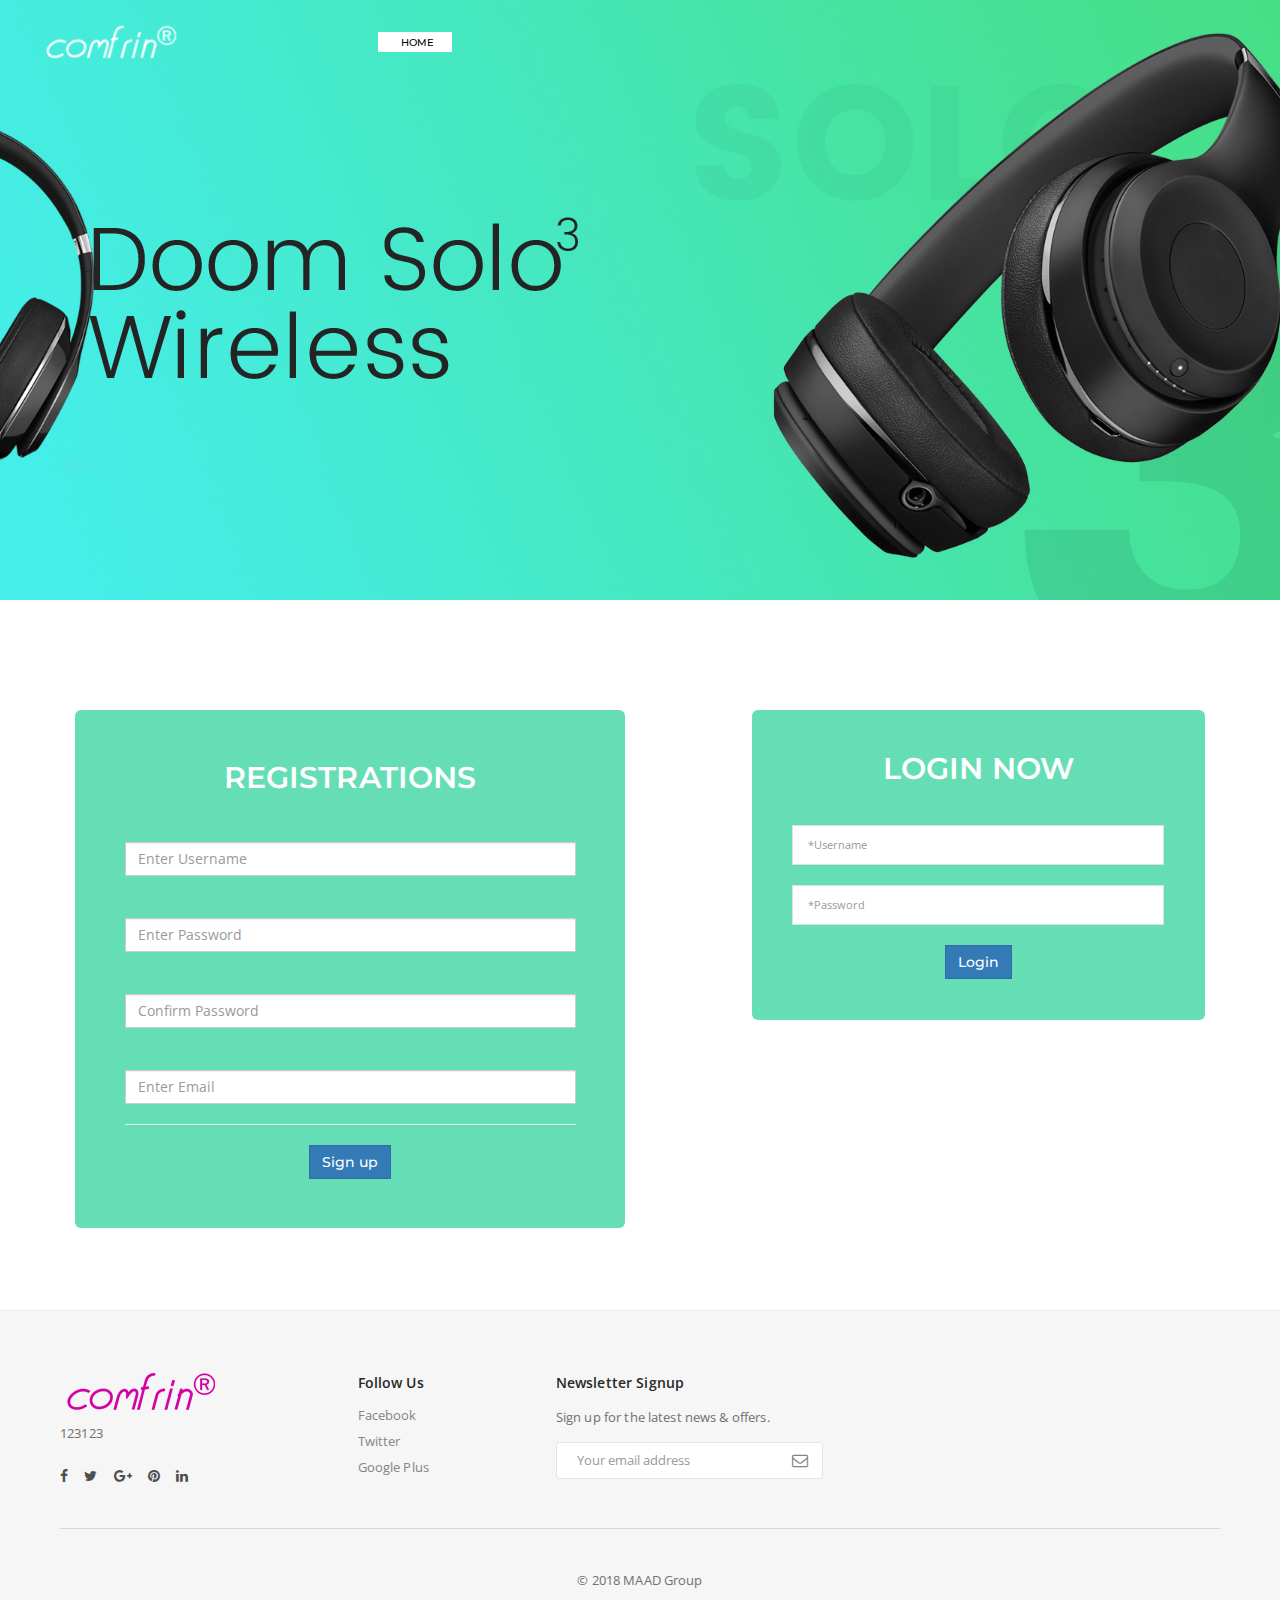
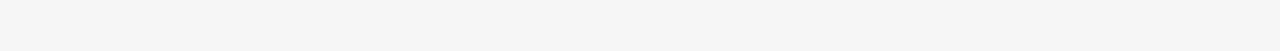
<file: login.html>
<!doctype html>
<html class="no-js" lang="en">
  
<head>
        <meta charset="utf-8">
        <meta http-equiv="X-UA-Compatible" content="IE=edge">
        <meta name="viewport" content="width=device-width,initial-scale=1.0,maximum-scale=1" />
        <!-- title -->
         <title>Java Group Project</title>
        
        <!-- favicon -->
        <link rel="shortcut icon" href="#">
        <!-- animation -->
        <link rel="stylesheet" href="css/animate.css" />
        <!-- bootstrap -->
        <link rel="stylesheet" href="css/bootstrap.min.css" />
        <!-- font-awesome icon -->
        <link rel="stylesheet" href="css/font-awesome.min.css" />
       
        <link rel="stylesheet" href="css/themify-icons.css" />
        <!-- owl carousel -->
        <link rel="stylesheet" href="css/owl.transitions.css" />
        <link rel="stylesheet" href="css/owl.carousel.css" /> 
        <!-- magnific popup -->
        <link rel="stylesheet" href="css/magnific-popup.css" /> 
        <!-- base -->
        <link rel="stylesheet" href="css/base.css" /> 
        <!-- elements -->
        <link rel="stylesheet" href="css/elements.css" />
        <!-- responsive -->
        <link rel="stylesheet" href="css/responsive.css" />
        <!--[if IE 9]>
        <link rel="stylesheet" type="text/css" href="css/ie.css" />
        <![endif]-->
        <!--[if IE]>
            <script src="js/html5shiv.min.js"></script>
        <![endif]-->
    </head>
    <body>
        <header class="header-style9" id="header-section14">
            <!-- nav -->
            <nav class="navbar tz-header-bg black-header alt-font no-margin shrink-transparent-header-dark dark-header">                    
                <div class="container-fluid navigation-menu full-header xs-padding-15-lr">
                    <div class="row">
                        <!-- logo -->
                        <div class="col-md-3 col-sm-4 col-xs-6">
                            <a href="#home" class="inner-link"><img alt="" src="images/logo-white.png" data-img-size="(W)163px X (H)39px"></a>
                        </div>
                        <!-- end logo -->
                        <div class="col-md-9 col-sm-8 col-xs-6 position-inherit xs-no-padding-left">
                            <button data-target="#bs-example-navbar-collapse-1" data-toggle="collapse" class="navbar-toggle collapsed" type="button">
                                <span class="sr-only">Toggle navigation</span>
                                <span class="icon-bar"></span>
                                <span class="icon-bar"></span>
                                <span class="icon-bar"></span>
                            </button>
                           <!-- <div id="bs-example-navbar-collapse-1" class="collapse navbar-collapse pull-right">
                                <ul class="nav navbar-nav">
                                    <li class="propClone"><a class="inner-link text-white" href="#content-section13">ABOUT US</a></li>
                                    <li class="propClone"><a class="inner-link text-white" href="#content-section17">FEATURES</a></li>
                                    <li class="propClone"><a class="inner-link text-white" href="#content-section9">COLORS</a></li>
                                    <li class="propClone"><a class="inner-link text-white" href="#content-section2">DESIGN</a></li>
                                    <li class="propClone sm-no-border"><a class="inner-link text-white" href="#feature-section32">PRODUCT</a></li>-->
                                    <li class="nav-button propClone float-left btn-medium sm-no-margin-tb" style="list-style: none;"><a href="index.html" class="inner-link btn-small propClone bg-white text-black text-black  border-radius-0 font-weight-300 sm-padding-nav-btn sm-display-inline-block font-weight-500" ><i class="fa  tz-icon-color" aria-hidden="true"></i>HOME</a></li>
                                      
                                <!--</ul>
                            </div>-->
                        </div>
                    </div>
                </div>
            </nav> 
            <!-- end nav -->
        </header>                
          
         <section class="position-relative cover-background tz-builder-bg-image border-none hero-style9 bg-img-six" id="hero-section28" data-img-size="(W)1920px X (H)961px" style="background: linear-gradient(rgba(35, 31, 41, 0), rgba(35, 31, 41, 0)) repeat scroll 0% 0%, transparent url('images/bg-image/hero-bg40.jpg') repeat scroll 0% 0%;">
            <div class="container one-second-screen position-relative">
                <div class="row">
                    <div class="slider-typography text-center xs-position-absolute">
                        <div class="slider-text-middle-main">
                            <div class="slider-text-middle">
                                <div class="col-md-12 col-sm-12 col-xs-12 center-col text-left">
                                    <a href="#"><img src="images/hero-text.png" data-img-size="(W)803px X (H)245px" alt=""></a>
                                </div>
                            </div>                                
                        </div>
                    </div>
                </div>
            </div>
        </section>

        <section class="padding-110px-tb xs-padding-60px-tb bg-white builder-bg" id="content-section13">
            <div class="container">
                <div class="col-md-6 col-sm-7 col-xs-12 text-left xs-text-center" style="height: 490px;">
                                    <div class="bg-greenish-blue-rgba tz-background-color padding-seventeen border-radius-6 text-center xs-padding-thirteen">
                                        <h3 class="alt-font margin-twenty-bottom font-weight-600 tz-text text-white">REGISTRATIONS</h3>
                                     <form method="post" action="main.html" id="form1">
                                       
    <input name="txtUsername" type="text" id="txtUsername" class="form-control" placeholder="Enter Username"
        required />
    <br />
    
    <input name="txtPassword" type="password" id="txtPassword" title="Password must contain: Minimum 8 characters atleast 1 Alphabet and 1 Number"
        class="form-control" placeholder="Enter Password" required pattern="^(?=.*[A-Za-z])(?=.*\d)[A-Za-z\d]{8,}$" />
    <br />
   
    <input name="txtConfirmPassword" type="password" id="txtConfirmPassword" class="form-control"
        placeholder="Confirm Password" />
    <br />
    
    <input name="txtEmail" id="txtEmail" class="form-control" placeholder="Enter Email"
        required type="email" />
    <hr />
    <input type="submit" name="btnSignup" value="Sign up" id="btnSignup" class="btn btn-primary" />                         
                                        </form>
                                    </div>
                                </div>
                                    <div class="col-md-5 col-sm-5 col-xs-12 col-md-offset-1 position-relative xs-margin-thirteen-bottom " style="height: 490px;">
                                    <div class="bg-greenish-blue-rgba tz-background-color padding-seventeen border-radius-6 text-center xs-padding-thirteen">
                                        <h3 class="alt-font margin-twenty-bottom font-weight-600 tz-text text-white">LOGIN NOW</h3>
                                         <form name="loginform" onSubmit="return validateForm();" action="main.html" method="post">
   <!-- <label>User name</label>-->
    <input type="text" name="usr" placeholder="*Username"> 
    <!--<label>Password</label>-->
    <input type="password" name="pword" placeholder="*Password">
    <input type="submit" value="Login"/ class="btn btn-primary">
</form>

                                    </div>
                                </div>
                                
                                
            </div>
        </section>
        
       
       
        
        
        <footer id="footer-section9" class="bg-gray padding-60px-tb xs-padding-40px-tb builder-bg">
            <div class="container">
                <div class="row">
                    <!-- logo -->
                    <div class="col-md-3 col-sm-12 col-xs-12 sm-text-center sm-margin-five-bottom ">
                        <!-- logo -->
                        <a class="margin-eight-bottom display-inline-block inner-link" href="#home"><img src="images/logo.png" data-img-size="(W)163px X (H)39px" alt=""></a>
                        <!-- end logo --><div class="tz-text width-80 sm-width-100 line-height-20"><p>123123</p></div>
                        <div class="social icon-extra-small margin-twelve-top sm-margin-five-top sm-margin-ten-bottom">
                            <a href="#" class="margin-eight-right">
                                <i class="fa fa-facebook tz-icon-color"></i>
                            </a>
                            <a href="#" class="margin-eight-right">
                                <i class="fa fa-twitter tz-icon-color"></i>
                            </a>
                            <a href="#" class="margin-eight-right">
                                <i class="fa fa-google-plus tz-icon-color"></i>
                            </a>
                            <a href="#" class="margin-eight-right">
                                <i class="fa fa-pinterest tz-icon-color"></i>
                            </a>
                            <a href="#" class="margin-eight-right">
                                <i class="fa fa-linkedin tz-icon-color"></i>
                            </a>
                        </div>
                    </div>
                    <!-- end logo -->
                    <!-- links -->
                 <!--   <div class="col-md-2 col-sm-3 col-xs-12 xs-margin-nine-bottom xs-text-center">
                        <ul class="links">
                            <li class="text-medium margin-seven-bottom font-weight-600 text-dark-gray tz-text xs-margin-one-half-bottom">Company</li>
                            <li><a class="tz-text text-medium-gray inner-link" href="#content-section13">About Us</a></li>
                            <li><a class="tz-text text-medium-gray inner-link" href="#content-section17">Features</a></li>
                            <li><a class="tz-text text-medium-gray inner-link" href="#content-section2">Design</a></li>
                        </ul>
                    </div>
                    <div class="col-md-2 col-sm-3 col-xs-12 xs-margin-nine-bottom xs-text-center">
                        <ul class="links">
                            <li class="text-medium margin-seven-bottom font-weight-600 text-dark-gray tz-text xs-margin-one-half-bottom">Useful Links</li>
                            <li><a class="tz-text text-medium-gray inner-link" href="#portfolios-section8">Gallery</a></li>
                            <li><a class="tz-text text-medium-gray inner-link" href="#content-section9">Color</a></li>
                            <li><a class="tz-text text-medium-gray inner-link" href="#feature-section32">Quick Order</a></li>
                        </ul>
                    </div>-->
                    <div class="col-md-2 col-sm-3 col-xs-12 xs-text-center xs-margin-nine-bottom">
                        <ul class="links">
                            <li class="text-medium margin-seven-bottom font-weight-600 text-dark-gray tz-text xs-margin-one-half-bottom">Follow Us</li>
                            <li><a class="tz-text text-medium-gray" href="#">Facebook</a></li>
                            <li><a class="tz-text text-medium-gray" href="#">Twitter</a></li>
                            <li><a class="tz-text text-medium-gray" href="#">Google Plus</a></li>
                        </ul>
                    </div>
                    <!-- end links -->
                    <!-- newsletter box -->
                    <div class="col-md-3 col-sm-3 col-xs-12 xs-text-center sm-margin-five-bottom xs-margin-nine-bottom">
                        <div class="text-medium margin-seven-bottom font-weight-600 text-dark-gray tz-text xs-margin-one-half-bottom">Newsletter Signup</div>
                        <div class="tz-text margin-six-bottom"><p class="no-margin-bottom">Sign up for the latest news &amp; offers.</p></div>
                        <div class="display-block position-relative subscribe-style4 margin-ten-top">
                            <form action="javascript:void(0)" method="post" class="position-relative">
                                <input class="medium-input text-transform-none xs-width-100 xs-no-margin" data-email="required" placeholder="Your email address" name="email" type="text">
                                <a class="default-submit text-large" href="#"><i class="fa fa-envelope-o text-medium-gray tz-icon-color"></i></a>                                                   
                            </form>
                        </div>
                    </div>
                    <!-- end newsletter box -->
                </div>
                <div class="row">
                    <div class="col-md-12 col-sm-12 col-xs-12 text-center">
                        <div class="padding-six-top margin-six-top xs-padding-six-top border-top tz-border">
                            <p class="tz-text no-margin-bottom">© 2018 MAAD Group</p>
                        </div>
                    </div>
                </div>
            </div>
        </footer>

        <!-- javascript libraries -->
        <script type="text/javascript" src="js/jquery.min.js"></script>
        <script type="text/javascript" src="js/jquery.appear.js"></script>
        <script type="text/javascript" src="js/smooth-scroll.js"></script>
        <script type="text/javascript" src="js/bootstrap.min.js"></script>
        <!-- wow animation -->
        <script type="text/javascript" src="js/imagesloaded.pkgd.min.js"></script>
        <!-- isotope -->
        <script type="text/javascript" src="js/jquery.magnific-popup.min.js"></script>
        <!-- navigation -->
        
        <script type="text/javascript" src="js/twitterFetcher_min.js"></script>
        <!-- main -->
        <script type="text/javascript" src="js/main.js"></script>
        <script type="text/javascript" src="login.js"></script>
        <script type="text/javascript" src="registration.js"></script>
    
    </body>


</html>
</file>
<file: css/themify-icons.css>
@font-face {
	font-family: 'themify';
	src:url('../fonts/themify9f24.eot?-fvbane');
	src:url('../fonts/themifyd41d.eot?#iefix-fvbane') format('embedded-opentype'),
		url('../fonts/themify9f24.woff?-fvbane') format('woff'),
		url('../fonts/themify9f24.ttf?-fvbane') format('truetype'),
		url('../fonts/themify9f24.svg?-fvbane#themify') format('svg');
	font-weight: normal;
	font-style: normal;
}

[class^="ti-"], [class*=" ti-"] {
	font-family: 'themify';
	speak: none;
	font-style: normal;
	font-weight: normal;
	font-variant: normal;
	text-transform: none;
	line-height: 1;

	/* Better Font Rendering =========== */
	-webkit-font-smoothing: antialiased;
	-moz-osx-font-smoothing: grayscale;
}

.ti-wand:before {
	content: "\e600";
}
.ti-volume:before {
	content: "\e601";
}
.ti-user:before {
	content: "\e602";
}
.ti-unlock:before {
	content: "\e603";
}
.ti-unlink:before {
	content: "\e604";
}
.ti-trash:before {
	content: "\e605";
}
.ti-thought:before {
	content: "\e606";
}
.ti-target:before {
	content: "\e607";
}
.ti-tag:before {
	content: "\e608";
}
.ti-tablet:before {
	content: "\e609";
}
.ti-star:before {
	content: "\e60a";
}
.ti-spray:before {
	content: "\e60b";
}
.ti-signal:before {
	content: "\e60c";
}
.ti-shopping-cart:before {
	content: "\e60d";
}
.ti-shopping-cart-full:before {
	content: "\e60e";
}
.ti-settings:before {
	content: "\e60f";
}
.ti-search:before {
	content: "\e610";
}
.ti-zoom-in:before {
	content: "\e611";
}
.ti-zoom-out:before {
	content: "\e612";
}
.ti-cut:before {
	content: "\e613";
}
.ti-ruler:before {
	content: "\e614";
}
.ti-ruler-pencil:before {
	content: "\e615";
}
.ti-ruler-alt:before {
	content: "\e616";
}
.ti-bookmark:before {
	content: "\e617";
}
.ti-bookmark-alt:before {
	content: "\e618";
}
.ti-reload:before {
	content: "\e619";
}
.ti-plus:before {
	content: "\e61a";
}
.ti-pin:before {
	content: "\e61b";
}
.ti-pencil:before {
	content: "\e61c";
}
.ti-pencil-alt:before {
	content: "\e61d";
}
.ti-paint-roller:before {
	content: "\e61e";
}
.ti-paint-bucket:before {
	content: "\e61f";
}
.ti-na:before {
	content: "\e620";
}
.ti-mobile:before {
	content: "\e621";
}
.ti-minus:before {
	content: "\e622";
}
.ti-medall:before {
	content: "\e623";
}
.ti-medall-alt:before {
	content: "\e624";
}
.ti-marker:before {
	content: "\e625";
}
.ti-marker-alt:before {
	content: "\e626";
}
.ti-arrow-up:before {
	content: "\e627";
}
.ti-arrow-right:before {
	content: "\e628";
}
.ti-arrow-left:before {
	content: "\e629";
}
.ti-arrow-down:before {
	content: "\e62a";
}
.ti-lock:before {
	content: "\e62b";
}
.ti-location-arrow:before {
	content: "\e62c";
}
.ti-link:before {
	content: "\e62d";
}
.ti-layout:before {
	content: "\e62e";
}
.ti-layers:before {
	content: "\e62f";
}
.ti-layers-alt:before {
	content: "\e630";
}
.ti-key:before {
	content: "\e631";
}
.ti-import:before {
	content: "\e632";
}
.ti-image:before {
	content: "\e633";
}
.ti-heart:before {
	content: "\e634";
}
.ti-heart-broken:before {
	content: "\e635";
}
.ti-hand-stop:before {
	content: "\e636";
}
.ti-hand-open:before {
	content: "\e637";
}
.ti-hand-drag:before {
	content: "\e638";
}
.ti-folder:before {
	content: "\e639";
}
.ti-flag:before {
	content: "\e63a";
}
.ti-flag-alt:before {
	content: "\e63b";
}
.ti-flag-alt-2:before {
	content: "\e63c";
}
.ti-eye:before {
	content: "\e63d";
}
.ti-export:before {
	content: "\e63e";
}
.ti-exchange-vertical:before {
	content: "\e63f";
}
.ti-desktop:before {
	content: "\e640";
}
.ti-cup:before {
	content: "\e641";
}
.ti-crown:before {
	content: "\e642";
}
.ti-comments:before {
	content: "\e643";
}
.ti-comment:before {
	content: "\e644";
}
.ti-comment-alt:before {
	content: "\e645";
}
.ti-close:before {
	content: "\e646";
}
.ti-clip:before {
	content: "\e647";
}
.ti-angle-up:before {
	content: "\e648";
}
.ti-angle-right:before {
	content: "\e649";
}
.ti-angle-left:before {
	content: "\e64a";
}
.ti-angle-down:before {
	content: "\e64b";
}
.ti-check:before {
	content: "\e64c";
}
.ti-check-box:before {
	content: "\e64d";
}
.ti-camera:before {
	content: "\e64e";
}
.ti-announcement:before {
	content: "\e64f";
}
.ti-brush:before {
	content: "\e650";
}
.ti-briefcase:before {
	content: "\e651";
}
.ti-bolt:before {
	content: "\e652";
}
.ti-bolt-alt:before {
	content: "\e653";
}
.ti-blackboard:before {
	content: "\e654";
}
.ti-bag:before {
	content: "\e655";
}
.ti-move:before {
	content: "\e656";
}
.ti-arrows-vertical:before {
	content: "\e657";
}
.ti-arrows-horizontal:before {
	content: "\e658";
}
.ti-fullscreen:before {
	content: "\e659";
}
.ti-arrow-top-right:before {
	content: "\e65a";
}
.ti-arrow-top-left:before {
	content: "\e65b";
}
.ti-arrow-circle-up:before {
	content: "\e65c";
}
.ti-arrow-circle-right:before {
	content: "\e65d";
}
.ti-arrow-circle-left:before {
	content: "\e65e";
}
.ti-arrow-circle-down:before {
	content: "\e65f";
}
.ti-angle-double-up:before {
	content: "\e660";
}
.ti-angle-double-right:before {
	content: "\e661";
}
.ti-angle-double-left:before {
	content: "\e662";
}
.ti-angle-double-down:before {
	content: "\e663";
}
.ti-zip:before {
	content: "\e664";
}
.ti-world:before {
	content: "\e665";
}
.ti-wheelchair:before {
	content: "\e666";
}
.ti-view-list:before {
	content: "\e667";
}
.ti-view-list-alt:before {
	content: "\e668";
}
.ti-view-grid:before {
	content: "\e669";
}
.ti-uppercase:before {
	content: "\e66a";
}
.ti-upload:before {
	content: "\e66b";
}
.ti-underline:before {
	content: "\e66c";
}
.ti-truck:before {
	content: "\e66d";
}
.ti-timer:before {
	content: "\e66e";
}
.ti-ticket:before {
	content: "\e66f";
}
.ti-thumb-up:before {
	content: "\e670";
}
.ti-thumb-down:before {
	content: "\e671";
}
.ti-text:before {
	content: "\e672";
}
.ti-stats-up:before {
	content: "\e673";
}
.ti-stats-down:before {
	content: "\e674";
}
.ti-split-v:before {
	content: "\e675";
}
.ti-split-h:before {
	content: "\e676";
}
.ti-smallcap:before {
	content: "\e677";
}
.ti-shine:before {
	content: "\e678";
}
.ti-shift-right:before {
	content: "\e679";
}
.ti-shift-left:before {
	content: "\e67a";
}
.ti-shield:before {
	content: "\e67b";
}
.ti-notepad:before {
	content: "\e67c";
}
.ti-server:before {
	content: "\e67d";
}
.ti-quote-right:before {
	content: "\e67e";
}
.ti-quote-left:before {
	content: "\e67f";
}
.ti-pulse:before {
	content: "\e680";
}
.ti-printer:before {
	content: "\e681";
}
.ti-power-off:before {
	content: "\e682";
}
.ti-plug:before {
	content: "\e683";
}
.ti-pie-chart:before {
	content: "\e684";
}
.ti-paragraph:before {
	content: "\e685";
}
.ti-panel:before {
	content: "\e686";
}
.ti-package:before {
	content: "\e687";
}
.ti-music:before {
	content: "\e688";
}
.ti-music-alt:before {
	content: "\e689";
}
.ti-mouse:before {
	content: "\e68a";
}
.ti-mouse-alt:before {
	content: "\e68b";
}
.ti-money:before {
	content: "\e68c";
}
.ti-microphone:before {
	content: "\e68d";
}
.ti-menu:before {
	content: "\e68e";
}
.ti-menu-alt:before {
	content: "\e68f";
}
.ti-map:before {
	content: "\e690";
}
.ti-map-alt:before {
	content: "\e691";
}
.ti-loop:before {
	content: "\e692";
}
.ti-location-pin:before {
	content: "\e693";
}
.ti-list:before {
	content: "\e694";
}
.ti-light-bulb:before {
	content: "\e695";
}
.ti-Italic:before {
	content: "\e696";
}
.ti-info:before {
	content: "\e697";
}
.ti-infinite:before {
	content: "\e698";
}
.ti-id-badge:before {
	content: "\e699";
}
.ti-hummer:before {
	content: "\e69a";
}
.ti-home:before {
	content: "\e69b";
}
.ti-help:before {
	content: "\e69c";
}
.ti-headphone:before {
	content: "\e69d";
}
.ti-harddrives:before {
	content: "\e69e";
}
.ti-harddrive:before {
	content: "\e69f";
}
.ti-gift:before {
	content: "\e6a0";
}
.ti-game:before {
	content: "\e6a1";
}
.ti-filter:before {
	content: "\e6a2";
}
.ti-files:before {
	content: "\e6a3";
}
.ti-file:before {
	content: "\e6a4";
}
.ti-eraser:before {
	content: "\e6a5";
}
.ti-envelope:before {
	content: "\e6a6";
}
.ti-download:before {
	content: "\e6a7";
}
.ti-direction:before {
	content: "\e6a8";
}
.ti-direction-alt:before {
	content: "\e6a9";
}
.ti-dashboard:before {
	content: "\e6aa";
}
.ti-control-stop:before {
	content: "\e6ab";
}
.ti-control-shuffle:before {
	content: "\e6ac";
}
.ti-control-play:before {
	content: "\e6ad";
}
.ti-control-pause:before {
	content: "\e6ae";
}
.ti-control-forward:before {
	content: "\e6af";
}
.ti-control-backward:before {
	content: "\e6b0";
}
.ti-cloud:before {
	content: "\e6b1";
}
.ti-cloud-up:before {
	content: "\e6b2";
}
.ti-cloud-down:before {
	content: "\e6b3";
}
.ti-clipboard:before {
	content: "\e6b4";
}
.ti-car:before {
	content: "\e6b5";
}
.ti-calendar:before {
	content: "\e6b6";
}
.ti-book:before {
	content: "\e6b7";
}
.ti-bell:before {
	content: "\e6b8";
}
.ti-basketball:before {
	content: "\e6b9";
}
.ti-bar-chart:before {
	content: "\e6ba";
}
.ti-bar-chart-alt:before {
	content: "\e6bb";
}
.ti-back-right:before {
	content: "\e6bc";
}
.ti-back-left:before {
	content: "\e6bd";
}
.ti-arrows-corner:before {
	content: "\e6be";
}
.ti-archive:before {
	content: "\e6bf";
}
.ti-anchor:before {
	content: "\e6c0";
}
.ti-align-right:before {
	content: "\e6c1";
}
.ti-align-left:before {
	content: "\e6c2";
}
.ti-align-justify:before {
	content: "\e6c3";
}
.ti-align-center:before {
	content: "\e6c4";
}
.ti-alert:before {
	content: "\e6c5";
}
.ti-alarm-clock:before {
	content: "\e6c6";
}
.ti-agenda:before {
	content: "\e6c7";
}
.ti-write:before {
	content: "\e6c8";
}
.ti-window:before {
	content: "\e6c9";
}
.ti-widgetized:before {
	content: "\e6ca";
}
.ti-widget:before {
	content: "\e6cb";
}
.ti-widget-alt:before {
	content: "\e6cc";
}
.ti-wallet:before {
	content: "\e6cd";
}
.ti-video-clapper:before {
	content: "\e6ce";
}
.ti-video-camera:before {
	content: "\e6cf";
}
.ti-vector:before {
	content: "\e6d0";
}
.ti-themify-logo:before {
	content: "\e6d1";
}
.ti-themify-favicon:before {
	content: "\e6d2";
}
.ti-themify-favicon-alt:before {
	content: "\e6d3";
}
.ti-support:before {
	content: "\e6d4";
}
.ti-stamp:before {
	content: "\e6d5";
}
.ti-split-v-alt:before {
	content: "\e6d6";
}
.ti-slice:before {
	content: "\e6d7";
}
.ti-shortcode:before {
	content: "\e6d8";
}
.ti-shift-right-alt:before {
	content: "\e6d9";
}
.ti-shift-left-alt:before {
	content: "\e6da";
}
.ti-ruler-alt-2:before {
	content: "\e6db";
}
.ti-receipt:before {
	content: "\e6dc";
}
.ti-pin2:before {
	content: "\e6dd";
}
.ti-pin-alt:before {
	content: "\e6de";
}
.ti-pencil-alt2:before {
	content: "\e6df";
}
.ti-palette:before {
	content: "\e6e0";
}
.ti-more:before {
	content: "\e6e1";
}
.ti-more-alt:before {
	content: "\e6e2";
}
.ti-microphone-alt:before {
	content: "\e6e3";
}
.ti-magnet:before {
	content: "\e6e4";
}
.ti-line-double:before {
	content: "\e6e5";
}
.ti-line-dotted:before {
	content: "\e6e6";
}
.ti-line-dashed:before {
	content: "\e6e7";
}
.ti-layout-width-full:before {
	content: "\e6e8";
}
.ti-layout-width-default:before {
	content: "\e6e9";
}
.ti-layout-width-default-alt:before {
	content: "\e6ea";
}
.ti-layout-tab:before {
	content: "\e6eb";
}
.ti-layout-tab-window:before {
	content: "\e6ec";
}
.ti-layout-tab-v:before {
	content: "\e6ed";
}
.ti-layout-tab-min:before {
	content: "\e6ee";
}
.ti-layout-slider:before {
	content: "\e6ef";
}
.ti-layout-slider-alt:before {
	content: "\e6f0";
}
.ti-layout-sidebar-right:before {
	content: "\e6f1";
}
.ti-layout-sidebar-none:before {
	content: "\e6f2";
}
.ti-layout-sidebar-left:before {
	content: "\e6f3";
}
.ti-layout-placeholder:before {
	content: "\e6f4";
}
.ti-layout-menu:before {
	content: "\e6f5";
}
.ti-layout-menu-v:before {
	content: "\e6f6";
}
.ti-layout-menu-separated:before {
	content: "\e6f7";
}
.ti-layout-menu-full:before {
	content: "\e6f8";
}
.ti-layout-media-right-alt:before {
	content: "\e6f9";
}
.ti-layout-media-right:before {
	content: "\e6fa";
}
.ti-layout-media-overlay:before {
	content: "\e6fb";
}
.ti-layout-media-overlay-alt:before {
	content: "\e6fc";
}
.ti-layout-media-overlay-alt-2:before {
	content: "\e6fd";
}
.ti-layout-media-left-alt:before {
	content: "\e6fe";
}
.ti-layout-media-left:before {
	content: "\e6ff";
}
.ti-layout-media-center-alt:before {
	content: "\e700";
}
.ti-layout-media-center:before {
	content: "\e701";
}
.ti-layout-list-thumb:before {
	content: "\e702";
}
.ti-layout-list-thumb-alt:before {
	content: "\e703";
}
.ti-layout-list-post:before {
	content: "\e704";
}
.ti-layout-list-large-image:before {
	content: "\e705";
}
.ti-layout-line-solid:before {
	content: "\e706";
}
.ti-layout-grid4:before {
	content: "\e707";
}
.ti-layout-grid3:before {
	content: "\e708";
}
.ti-layout-grid2:before {
	content: "\e709";
}
.ti-layout-grid2-thumb:before {
	content: "\e70a";
}
.ti-layout-cta-right:before {
	content: "\e70b";
}
.ti-layout-cta-left:before {
	content: "\e70c";
}
.ti-layout-cta-center:before {
	content: "\e70d";
}
.ti-layout-cta-btn-right:before {
	content: "\e70e";
}
.ti-layout-cta-btn-left:before {
	content: "\e70f";
}
.ti-layout-column4:before {
	content: "\e710";
}
.ti-layout-column3:before {
	content: "\e711";
}
.ti-layout-column2:before {
	content: "\e712";
}
.ti-layout-accordion-separated:before {
	content: "\e713";
}
.ti-layout-accordion-merged:before {
	content: "\e714";
}
.ti-layout-accordion-list:before {
	content: "\e715";
}
.ti-ink-pen:before {
	content: "\e716";
}
.ti-info-alt:before {
	content: "\e717";
}
.ti-help-alt:before {
	content: "\e718";
}
.ti-headphone-alt:before {
	content: "\e719";
}
.ti-hand-point-up:before {
	content: "\e71a";
}
.ti-hand-point-right:before {
	content: "\e71b";
}
.ti-hand-point-left:before {
	content: "\e71c";
}
.ti-hand-point-down:before {
	content: "\e71d";
}
.ti-gallery:before {
	content: "\e71e";
}
.ti-face-smile:before {
	content: "\e71f";
}
.ti-face-sad:before {
	content: "\e720";
}
.ti-credit-card:before {
	content: "\e721";
}
.ti-control-skip-forward:before {
	content: "\e722";
}
.ti-control-skip-backward:before {
	content: "\e723";
}
.ti-control-record:before {
	content: "\e724";
}
.ti-control-eject:before {
	content: "\e725";
}
.ti-comments-smiley:before {
	content: "\e726";
}
.ti-brush-alt:before {
	content: "\e727";
}
.ti-youtube:before {
	content: "\e728";
}
.ti-vimeo:before {
	content: "\e729";
}
.ti-twitter:before {
	content: "\e72a";
}
.ti-time:before {
	content: "\e72b";
}
.ti-tumblr:before {
	content: "\e72c";
}
.ti-skype:before {
	content: "\e72d";
}
.ti-share:before {
	content: "\e72e";
}
.ti-share-alt:before {
	content: "\e72f";
}
.ti-rocket:before {
	content: "\e730";
}
.ti-pinterest:before {
	content: "\e731";
}
.ti-new-window:before {
	content: "\e732";
}
.ti-microsoft:before {
	content: "\e733";
}
.ti-list-ol:before {
	content: "\e734";
}
.ti-linkedin:before {
	content: "\e735";
}
.ti-layout-sidebar-2:before {
	content: "\e736";
}
.ti-layout-grid4-alt:before {
	content: "\e737";
}
.ti-layout-grid3-alt:before {
	content: "\e738";
}
.ti-layout-grid2-alt:before {
	content: "\e739";
}
.ti-layout-column4-alt:before {
	content: "\e73a";
}
.ti-layout-column3-alt:before {
	content: "\e73b";
}
.ti-layout-column2-alt:before {
	content: "\e73c";
}
.ti-instagram:before {
	content: "\e73d";
}
.ti-google:before {
	content: "\e73e";
}
.ti-github:before {
	content: "\e73f";
}
.ti-flickr:before {
	content: "\e740";
}
.ti-facebook:before {
	content: "\e741";
}
.ti-dropbox:before {
	content: "\e742";
}
.ti-dribbble:before {
	content: "\e743";
}
.ti-apple:before {
	content: "\e744";
}
.ti-android:before {
	content: "\e745";
}
.ti-save:before {
	content: "\e746";
}
.ti-save-alt:before {
	content: "\e747";
}
.ti-yahoo:before {
	content: "\e748";
}
.ti-wordpress:before {
	content: "\e749";
}
.ti-vimeo-alt:before {
	content: "\e74a";
}
.ti-twitter-alt:before {
	content: "\e74b";
}
.ti-tumblr-alt:before {
	content: "\e74c";
}
.ti-trello:before {
	content: "\e74d";
}
.ti-stack-overflow:before {
	content: "\e74e";
}
.ti-soundcloud:before {
	content: "\e74f";
}
.ti-sharethis:before {
	content: "\e750";
}
.ti-sharethis-alt:before {
	content: "\e751";
}
.ti-reddit:before {
	content: "\e752";
}
.ti-pinterest-alt:before {
	content: "\e753";
}
.ti-microsoft-alt:before {
	content: "\e754";
}
.ti-linux:before {
	content: "\e755";
}
.ti-jsfiddle:before {
	content: "\e756";
}
.ti-joomla:before {
	content: "\e757";
}
.ti-html5:before {
	content: "\e758";
}
.ti-flickr-alt:before {
	content: "\e759";
}
.ti-email:before {
	content: "\e75a";
}
.ti-drupal:before {
	content: "\e75b";
}
.ti-dropbox-alt:before {
	content: "\e75c";
}
.ti-css3:before {
	content: "\e75d";
}
.ti-rss:before {
	content: "\e75e";
}
.ti-rss-alt:before {
	content: "\e75f";
}
</file>
<file: css/elements.css>
@charset "utf-8";

/* ----------------------------------

Name: elements.css
Version: 1.0

----------------------------------

Table of Contents
        
    01. Navbar
    02. Header
    03. Hero Section
    04. Slider
    05. Feature Box 
    06. Content
    07. Tab
    08. Team
    09. Title
    10. Pricing Table
    11. Contact
    12. Blog
    13. Subscribe
    14. Footer
    15. Call to Action
    16. Counter
    17. Clients
    18. Timer
    19. Testimonial 
    20. Social Widget

*/


/* ===================================
    Navbar
====================================== */

.navbar {padding: 20px 0 20px; z-index: 999; width: 100%; border-radius: 0; border: 0;}
.navbar img {max-height:35px}
.navbar li {margin:13px 20px;}
.navbar li:last-child { margin-right: 0;}
.navbar li a {font-size: 12px; padding: 0;cursor: pointer !important; border-bottom: 1px solid transparent; }
.navbar li a:hover {opacity: 0.8;}
.navbar li a.active {opacity: 0.8;}
.navbar .nav-button { margin: 10px 0 8px 30px;}
.navbar .nav-button i {margin-right:5px}
.navbar .nav-button a { padding: 3px 17px 2px !important; border: 1px solid transparent; font-size: 10px}
.navbar-collapse { padding: 0;}
header .container { position: relative;}
header .row { align-items: center; display: flex; height: auto;}
.header-margin-top { margin-top: 86px; }
.navbar.shrink-nav { position: fixed !important; top: 0; }
.navbar.shrink-nav.shrink { padding: 11px 0; border-bottom: 1px solid rgba(0,0,0,0.1) }
.header-margin-top-big { margin-top: 134px; }
.header-margin-top-medium { margin-top: 138px; }
.navbar.shrink-nav.shrink .header-bottom { padding: 11px 0;}

/* ===================================
    Header
====================================== */

/* header style 1 */
.header-style1 .nav-button .join-us {  border-color: #000000; border: 2px solid; background-color: transparent; color: #000000; padding: 1px 20px !important;}
.header-style1 .nav-button .join-us:hover { background: transparent;}
.header-style1 .nav-button:last-child { margin-left: 20px;}
.header-style1 .black-header.navbar li a { color: #ffffff;}
.header-style1 .black-header.navbar .nav-button .join-us { border: 2px solid #ffffff; background-color: transparent; color: #ffffff;}
.header-style1 .black-header .nav-button .join-us:hover { background: transparent;}

/* header style 2 */
.header-style2 .black-header li a, .header-style2 .black-header li a:before { color: #ffffff;}
.header-style2 li a:before { content: "\f111"; font-size: 6px; color: #959595; font-family: fontawesome; right: -23px; position: absolute; top: -1px}
.header-style2 li:last-child a:before { display: none;}

/* header style 3 */
.header-style3 .logo { border-bottom: 1px solid #eaeaea; padding-bottom: 20px; text-align: center; margin-bottom: 15px;}
.header-style3 .navbar-nav { width: 100%;}
.header-style3 .navbar li { display: inline-block; float: none; margin: 0 20px}
.header-style3 .navbar li a { font-weight: 400; color: #797979;}
.header-style3 .black-header.navbar li a { color: #ffffff;}
.header-style3 .black-header .logo { border-color: #2a2a2a;}

/* header style 4 */
.header-style4 .header-top { border-bottom: 1px solid #eaeaea; padding: 10px 0;}
.header-style4 .header-top .mail { color: #797979; font-size: 11px; float: left;}
.header-style4 .header-top .mail a, .header-style4 .white-header .header-bottom li a { color: #797979;}
.header-style4 .header-top a:hover { opacity: 0.5;}
.header-style4 .social a { margin: 0 13px; font-size: 14px; color: #797979;}
.header-style4 .social a:last-child {margin-right: 0}
.header-style4 .header-bottom { padding: 25px 0;}
.header-style4 .header-bottom li:last-child { margin-right: 0;}
.header-style4 .header-bottom li a { color: #fff; line-height: 19px;}
.header-style4 .header-bottom li a:before { content: "\f111"; font-size: 6px; color: #ffffff; font-family: fontawesome; right: -23px; position: absolute;}
.header-style4 .header-bottom li:last-child a:before { display: none;}
.header-style4 .white-header .header-top .mail, .header-style4 .white-header .header-top .mail a, .header-style4 .white-header .social a { color: #555555;}

/* header style 5 */
.header-style5 .social { float: right; margin: 12px 0 9px 30px;}
.header-style5 .social a { font-size: 14px; color: #242424; margin: 0 9px;}
.header-style5 .navbar li a {font-size: 11px;}
.header-style5 .social a:last-child { margin-right: 0;}
.header-style5 .social a:hover { opacity: 0.5;}
.header-style5 .black-header .social a { color: #ffffff;}
.header-style5 .black-header.navbar li a { color: #ffffff;}

/* header style 6 */
.header-style6 .navbar { border-bottom: 1px solid rgba(255, 255, 255, 0.1); position: absolute;}
.header-style6 .navbar li a { color: #ffffff;}
.header-style6 h1 { line-height: 60px;}
.header-style6 .application-mobile { position: absolute; float: right; right: 0; bottom: 0;}

/* header style 7 */
.header-style7 .navbar { border-bottom: 1px solid rgba(255, 255, 255, 0.1); position: absolute;}
.header-style7 .navbar li a { color: #fff; line-height: 24px;}
.header-style7 .date {display: inline-block; margin-bottom: 30px; padding: 3px 20px;}
.header-style7 .header-banner .counter-content{height: 110px; width: 110px; background: #fff; display: inline-block; border-radius: 50%; padding: 28px 0; vertical-align: top; margin-right: 15px;}
.header-style7 .navbar .nav-button a { background-color: transparent; border: 2px solid #fff !important;}
.event-counter .counter-box { height: 150px; width: 150px; background: rgba(0,0,0,.4); display: inline-block; border-radius: 50%; padding: 38px 0; vertical-align: top; margin-right: 20px; text-align: center;}
.event-counter .counter-box .number { display: block; color: #fff; font-weight: 300; font-size: 50px; line-height: 55px; letter-spacing:-1px}
.event-counter .counter-box span { color: #fff; font-weight: 600; font-size: 13px; line-height: 24px; text-transform: uppercase;}

/* header style 8 */
.header-style8 .navbar { padding: 20px 40px; position: absolute;}
.header-style8 .shrink-transparent-header-dark.shrink { padding: 11px 40px;}
.header-style8 .navbar .nav-button a { background-color: #ffffff; color: #000000;}
.header-style8 .one-fourth-screen { min-height: 750px;}
.header-style8 .navbar li a { color: #ffffff;}
.header-style8 .header-banner .banner-icon:hover, .header-style8 .header-banner .banner-icon:focus {color: #ffffff !important;}

/* header style 9 */
.header-style9 .full-header { padding: 0 40px; }

/* header style 12 */
.header-style12 .navbar { padding: 23px 0;}
.header-style12 .navbar.shrink-nav.shrink { padding: 18px 0; }

/* header style 13 */
.header-style13 .navbar { padding: 23px 0;}
.header-style13 .header-bottom { padding: 25px 0;}
.header-style13 .social a{font-size: 14px; margin: 0 12px; color:#292a2a}
.header-style13 .social a:hover{ opacity: 0.5;}
.header-style13 .social a{ color: #000;}
.header-style13 .navbar.shrink-nav.shrink { padding: 18px 0; }

/* header style 14 */
.header-style14 .navbar { padding: 23px 0;}
.header-style14 .header-bottom { padding: 25px 0;}
.header-style14 .social a{font-size: 14px; margin: 0 12px; color:#292a2a}
.header-style14 .social a:hover{ opacity: 0.5;}
.header-style14 .social a{ color: #fff;}
.header-style14 .navbar.shrink-nav.shrink { padding: 18px 0; }

/* header style 15 */
.header-style15 .navbar { padding: 23px 0;}
.header-style15 .header-bottom { padding: 25px 0;}
.header-style15 .social a{font-size: 14px; margin: 0 12px; color:#292a2a}
.header-style15 .social a:hover{ opacity: 0.5;}
.header-style15 .social a{ color: #000;}
.header-style15 .navbar.shrink-nav.shrink { padding: 18px 0; }

/* header style 29 */
.header-style29 .navbar { padding: 23px 0;}
.header-style29 .header-bottom { padding: 25px 0;}
.header-style29 .social a{font-size: 14px; margin: 0 12px; color:#292a2a}
.header-style29 .social a:hover{ opacity: 0.5;}
.header-style29 .social a{ color: #000;}
.header-style29 .navbar.shrink-nav.shrink { padding: 18px 0; }

/* header style 30 */
.header-style30 .navbar { padding: 23px 0;}
.header-style30 .header-bottom { padding: 25px 0;}
.header-style30 .social a{font-size: 14px; margin: 0 12px; color:#292a2a}
.header-style30 .social a:hover{ opacity: 0.5;}
.header-style30 .social a{ color: #000;}
.header-style30 .navbar.shrink-nav.shrink { padding: 18px 0; }



/* header style 16 */
.header-style16 .navbar li a { color: #fff; line-height: 24px;}

/* header style 25 */
.outside-image { position: absolute; right: 0; bottom: 0; top: 0; z-index: 99;}
.outside-image-sub {left: 0;}
.outside-image-sub img { height: 100%; width: auto; max-width: none; }

/* transparent header */
.shrink-transparent-header-dark.shrink { background: #000000 !important;}
.shrink-transparent-header-light.shrink { background: #ffffff !important;}
.shrink-transparent-header-light.shrink.navbar li a { color: #282828; }
.shrink-transparent-header-light.shrink.navbar .nav-button a { border: 2px solid #000; color: #fff;}

/* header border bottom */
.header-border-light {border-bottom: 1px solid rgba(255,255,255,.1)}
.header-border-dark {border-bottom: 1px solid rgba(0,0,0,.1)}
.light-header.navbar li.active a { border-bottom: 1px solid rgba(0, 0, 0, 0.3); }
.dark-header.navbar li.active a { border-bottom: 1px solid rgba(255, 255, 255, 0.3); }


/* ===================================
    Hero Section
====================================== */

.video-overlay{position:relative; float:left; width: 100%; padding-top:56.25%;}
.video-overlay iframe{float:left; width: 100%; position:absolute; left:0; top: 0; height:100%;}

.video-overlay .frameCover{position:absolute;left:0; top:0; width:100%; height:100%; background:none; z-index:3;}

/* hero style 3 */
.header-number {height:50px; width: 50px; border-radius: 100%; border: 2px solid #fff; display:block; text-align:center; line-height:46px}

/* hero style 4 */
.hero-style4 .application-mobile { position: absolute; float: right; left:0; bottom: 0; top: -50px; overflow: hidden;}

/* hero style 11 */
.back-down { position: absolute; bottom:8%; width:100%; z-index:5}
.back-down a:hover{ opacity: 0.5;}
.back-down a i { width: 34px; height: 34px;}

/* hero style 19 */
.hero-bottom-img img { border: 30px solid #0b0b0c; border-radius: 20px; max-width: 90%; margin: 0 5% -100px;}

/* hero style 27 */
.logo-area {width: 100%; opacity: 1; bottom: 0px;}

/* ===================================
    Slider
====================================== */

/* slider style 5 */
.slider-style5 .slider-content { border: 5px solid rgba(0,0,0,.3); padding: 40px 55px; width: 550px; text-align: left;}
.slider-style5 .slider-title { font-size: 40px; line-height: 48px; }

/* slider style 6 */
.slider-text-middle-main {display: table; height: 100%;width: 100%;}

/* ===================================
    Feature Box 
====================================== */

.feature-box-image { background: #a1a1a1; overflow: hidden;}
.feature-box img { opacity: 1; transition: all 0.3s ease 0s; width: 100%;}
.feature-box:hover img {opacity: 0.5; transform: scale(1.2, 1.2); transition: all 0.3s ease 0s;}

/* feature style 1 */
.feature-style1 .content-box { border-radius: 4px; min-height: 140px; padding: 30px 20px; position: relative; margin-top: 24px;}
.feature-style1 .content-box-top-arrow { color: #282828; font-size: 50px; left: 50%; position: absolute; top: -34px;transform: translateX(-50%);}

/* feature style 3 */
.feature-style3 .feature-box i{ border-radius: 50%; font-size: 35px; height: 80px; line-height: 80px; text-align: center; width: 80px;}
.feature-style3 .feature-box .feature-title { min-height: 22px;}

/* feature style 4 */
.feature-style4 .feature-icon {height: 120px; margin: 0 auto; padding: 24px; width: 120px;}

/* feature style 36 */
.feature-style36 .feature-icon { height: 130px; margin: 0 auto; padding: 20px; width: 130px; position: relative}
.feature-style36 .feature-icon img {-webkit-transform: translateY(-50%); -ms-transform: translateY(-50%); transform: translateY(-50%); position: absolute; top: 50%; margin: 0 auto; left:0; right:0; text-align: center}

/* feature style 25 */
.feature-style25 .feature-icon {height: 120px; margin: 0 auto; padding: 24px; width: 120px;}
.feature-style25 i { font-size:60px }

/* feature style 29 */
.feature-style29 .info { position: relative; margin: 0 0 0 60px;}

/* feature style 50 */
.feature-bg1 {background-size: cover;}
.feature-bg2 {background-size: cover;}

/* feature style 31 */
.feature-style-31 .icon-style { width: 30px;}
.feature-style-31 span { padding-right: 20px;}

/* ===================================
    Content 
====================================== */


/* content style 3 */
.content-style5 .feature-box i{ border-radius: 50%; font-size: 35px; height: 80px; line-height: 80px; text-align: center; width: 80px;}
.content-style5 .feature-box .feature-title { min-height: 22px;}

/* content style 5 */
.treatments-details { height: 100%; position: absolute; right: 0; top: 0; width: 50%;}

/* content style 11 */
.groom-box .groom-box-content{border: 5px solid #f1e4d7; padding: 8%;}
.groom-box .groom-box-img{height: 274px; width: 274px; border-radius: 100%; }
.groom-box .groom-box-img img { border-radius: 100%; height: 100%; width: 100%;}

/* content style 13 */
.small-titel-text { padding: 6px 17px 5px; font-size: 12px;}

/* ===================================
    Tab 
====================================== */

.tab-style3 li { display: inline-block; float: none; margin: 0 25px;}
.tab-style3 li a { border: 0 none; color: #959595; margin: 0; padding: 0 0 15px; vertical-align: middle; border-radius: 0;}
.tab-style3 li a:hover, .tab-style3 li.active a, .tab-style3 li.active a:focus, .tab-style3 li.active a:hover { background-color: inherit; color: #282828; padding-bottom: 2px; transition: none 0s ease 0s; border-bottom: 1px solid #282828; border-top: none; border-left: none; border-right: none;}

/* tab style 1 */
.tab-style4 ul {padding: 30px 20px;}
.tab-style4 ul li {margin: 0 0 33px; width: 100%;}
.tab-style4 ul li:hover { font-weight: 700;}
.tab-style4 ul li:last-child {margin-bottom: 0}
.tab-style4 li:before { content: "\f178"; color: #ffbe29; font-size: 26px; position: absolute; right: -35px; top: 3px; font-family: 'FontAwesome'; display: none;}
.tab-style4 li:hover:before {display: block;}
.tab-style4 li.active:before {display: block}
.tab-style4 ul li a {padding: 0; border: 0; font-size: 14px; line-height:23px; font-weight: 600; margin: 0; color: #959595; position: relative}
.tab-style4 li a:hover, .tab-style4 li.active a, .tab-style4 li.active a:focus, .tab-style4 li.active a:hover {background-color: inherit; border: 0; color: #1c120c;}
.tab-style4 li i { margin: 0 5px 0 0;}

/* tab style 2 */
.panel {box-shadow: none; border: none; border-radius: 0 !important;}
.panel-heading {padding: 0;}
.panel-title { background-color: #f4f4f4; color: #959595; font-size: 16px; font-weight: 400; width:100%; display: block; padding: 10px 18px; text-transform: none;}
.panel-body { padding:10px 18px 25px 18px; border: none !important}
.panel-heading i { font-size:10px; margin: 0}
.active-accordion .panel-title{ color: #000}

.accordion-style1 .panel {background: transparent !important; border: none !important; margin-bottom: 15px;}
.accordion-style1 .panel-title {background: transparent; border: none !important}
.accordion-style1 .panel .panel-heading { background: #fff; border-bottom:1px solid rgba(0,0,0,.1); border-radius:0 }
.accordion-style1 .panel-body{padding: 40px 28px 25px;}
.accordion-style1 .panel-heading i { font-size: 25px; margin: 0; line-height: 61px;}
.accordion-style1 .panel-title { font-size: 16px; padding: 0 31px 0 0; display: inline-block; line-height: 59px;}
.accordion-style1 .tab-tag { font-size: 25px; font-weight: 700; line-height: 61px; padding: 0 0 0 28px; margin-right: 10px; display: inline-block; vertical-align: sub;}
.accordion-style1 a, .accordion-style1 a:hover, .accordion-style1 a:hover i { color: #282828 !important;}
.accordion-style1 .panel-default:last-child {border-bottom: 1px solid rgba(0, 0, 0, 0);}

/* tab style 3 */
.tab-style5 .nav-tabs { border: 0; margin: 0 0 40px; display: inline-block;}
.tab-style5 .nav-tabs li a { border: 0; border-bottom: 2px solid transparent; padding: 5px; margin: 0 25px; color: #848484; }
.tab-style5 .nav-tabs li a:hover { border-bottom: 1px solid rgba(0,0,0,.1); background: transparent; color:#282828 }
.tab-style5 .nav-tabs li.active a {border-bottom: 1px solid rgba(0,0,0,.7) !important; border: 0; color:#282828 }
.tab-style5-content, .tab-style5-img { min-height: 461px;}
.tab-background-image1{ }
.tab-background-image2{}
.tab-background-image3{ }
.tab-background-image4{}

/* tab style 4 */
.tab-style1 ul { height: 50px; border: none;}
.tab-style1 .nav li { margin: 0;}
.tab-style1 .nav-tabs li a { border: 0; border-radius: 0; margin: 0; padding: 6px 22px 5px; margin-right:10px}
.tab-style1 .nav-tabs li a:hover { background-color: #282828; color: #fff;}
.tab-style1 .nav-tabs li.active a { background-color: #282828; color: #fff; border: none;}
.tab-style1 .nav-tabs li.active a:hover { border: 0;}

/* tab style 5 */
.tab-style2 .nav-tabs { display: inline-block; border: 0;}
.tab-style2 .nav-tabs li { float: left; margin: 0; margin: 0 40px;}
.tab-style2 .nav-tabs .active img { opacity: 1; -webkit-filter: none; filter: none;}  
.tab-style2 .nav-tabs li a { border: 0; margin: 0; background: transparent; padding: 0;}
.tab-style2 .nav-tabs li.active a:hover, .tab-style2 .nav-tabs li.active a:focus { background: transparent; border: none;}
.tab-style2 .nav-tabs li img {opacity: 0.4; -webkit-filter: grayscale(100%); filter: grayscale(100%);}
.tab-style2 .nav-tabs li:hover img {opacity: 1;  }
.tab-restaurant-bg-image{ }

/* tab style 6 */
.tab-style6 .nav-tabs{border-bottom:0;}
.tab-style6 .nav-tabs li{border:0;}
.tab-style6 .nav-tabs li a {border: 0; color: #fff; padding:3px 1px;}
.tab-style6 .nav-tabs li a:hover, .tab-style6 .nav-tabs li a:focus, .tab-style6 .nav-tabs li a:visited {border:0; border-bottom:2px solid transparent;}
.tab-style6 .nav-tabs-light li a {margin: 0 30px 0 0; border-bottom: 2px solid transparent;}
.tab-style6 .nav-tabs > li.active > a {cursor: default; border-bottom: 2px solid #fff; color: #fff; background:transparent;}

/* tab style 8 */
.tab-style8 .tab-content{padding:55px 0 0; border-top: 1px solid #e5e5e5; }
.tab-style8 .nav-tabs{border:0;}
.tab-style8 .nav-tabs li{border:1px solid #e5e5e5; border-bottom: none; border-radius: 0; margin-bottom: 0; display:inline-block; float:none; margin-right: 2px}
.tab-style8 .nav-tabs li a {background-color:#f7f7f7; border:none; color:#575757;line-height: 44px; margin:0!important; padding: 0 25px; border-radius: 0;}
.tab-style8 .nav-tabs-light li:first-child {border-left: 1px solid #e5e5e5; margin-left: 15px;}
.tab-style8 .nav-tabs > li.active > a {border-color:transparent; border: none; border-radius:0; background:#fff; top:1px}

/* ===================================
    Team
====================================== */

/* team style 3  */
.team-style3 .team-details { padding: 30px 40px 50px; position: relative;}
.team-style3 .team-social {opacity:0; background:rgba(0,0,0,.75); padding:23px 0 16px; position:absolute; width:100%; bottom:-30px; cursor: default; transition: all 0.3s ease 0s;}
.team-style3 .team:hover .team-social {opacity:1; bottom:0; transition: all 0.3s ease 0s;}

/* team style 4  */
.about-style3 .about-text { min-height: 580px; padding: 8%;}
.about-style3 .about-img { min-height: 580px;}

/* team style 5 */
.team-style5 .team-details { padding:13%}
.team-style5 .team img:hover {-webkit-filter: grayscale(1); filter: grayscale(1);}

/* team style 6  */
.team-style6 .team:hover {}
.team-style6 .team {max-height:580px}
.team-style6 .team-details{position: relative; bottom:0}
.team-style6 .team:hover .team-details {bottom:150px}
.team-style6 .team:hover img {transform: scale(1.15); }

/* team style 8  */
.team-style8 .team {box-shadow: 0 0 6px rgba(0, 0, 0, .20);}

/* ===================================
    Title
====================================== */

/* title style 6  */
.title-style6 .progress { background-color: #dedede; height: 4px; overflow: hidden; margin-bottom: 10px; border-radius: 0; }
.title-style6 .progress-bar-style1 .progress-name { font-size: 11px; letter-spacing: 1px; text-transform: uppercase; font-weight: 400; margin: 5px 0 20px; }
.title-style6 .progress-bar-style1 .progress-bar { float: left; width: 0; height: 100%; font-size: 12px; line-height: 20px; color: #fff; text-align: center; background-color: #000; -webkit-box-shadow: inset 0 -1px 0 rgba(0, 0, 0, .15); box-shadow: inset 0 -1px 0 rgba(0, 0, 0, .15); -webkit-transition: width .6s ease; -o-transition: width .6s ease; transition: width .6s ease; }

/* title style 14  */
.breadcrumb {background: none;}
.breadcrumb ul li+li:before { color: #898989; content: "|"; font-size: 8px; padding: 0 10px; position: relative; top: -1px;}

/* ===================================
    Pricing Table
====================================== */

/* price box 1 */
.pricing-box-style1 .pricing-box{border: 1px solid #ededed;}
.pricing-box-style1 .pricing-title{padding: 40px 0;}
.pricing-box-style1 .pricing-price{padding: 19px 0;}
.pricing-box-style1 .pricing-features{padding: 30px 40px 40px;}
.pricing-box-style1 .pricing-features ul li{border-bottom:1px solid rgba(0,0,0,.1); padding:7px 0}
.pricing-box-style1 .pricing-features ul li:last-child {border:none}
.pricing-box-style1 .pricing-title i{display: inline-block; vertical-align: middle;}
.pricing-box-style1 .pricing-title .icon-border{display: inline-block; height: 75px; width: 75px; line-height: 75px; border-radius: 50%;}
.pricing-box-style1 .pricing-box:hover{border: 1px solid #3966e6;}
.pricing-box-style1 .pricing-box:hover .pricing-title span{color: #3966e6;}
.pricing-box-style1 .pricing-box:hover .pricing-price{background: #3966e6 !important; color: #ffffff !important;}
.pricing-box-style1 .pricing-box:hover .pricing-price h4{color: #ffffff !important;}

/* price box 2 */
.spa-therapists li { border-top: 1px solid #4a4646; font-size: 14px; letter-spacing: 2px; padding: 13px 0;}
.spa-therapists li span { margin: 0 40px 0 0; font-weight: 600; width: 50px; display: inline-block;}
.spa-therapists .btn { padding: 5px 20px;}
.spa-therapists .owl-pagination { bottom: -60px;}

/* price box 3 */
.pricing-box-style3 {margin-bottom: 30px; padding:15px; box-shadow: 0 0 4px rgba(0, 0, 0, .10);}
.pricing-box-style3 li:first-child {padding: 25px 0; border-bottom: none }
.pricing-box-style3 li {list-style: none; padding: 11px 0;}
.pricing-box-style3 li {border-bottom: 1px solid #dedede;}
.pricing-box-style3 li:nth-child(2) {padding: 25px 0;}
.pricing-box-style3 li:last-child{padding: 30px 13px; border-bottom:0}

/* price box 4 */
.pricing-box-style4 .pricing-box{border: 2px solid #3966e6; padding:60px 0}
.pricing-box-style4 .pricing-features{padding: 35px 40px 0;}
.pricing-box-style4 .pricing-features ul li{border-bottom:1px solid rgba(0,0,0,.1); padding:10px 0; font-size:14px}
.pricing-box-style4 .pricing-features ul li:last-child {border:none}
.pricing-box-style4 .pricing-title i{display: inline-block; vertical-align: middle;}
.pricing-box-style4 .pricing-title .icon-border{display: inline-block; height: 75px; width: 75px; line-height: 75px; border-radius: 50%;}

/* price box 5 */
.pricing-box-style5 {margin-bottom: 30px; border:1px solid #dedede}
.pricing-box-style5 li:first-child {padding: 25px 0; border-bottom: none }
.pricing-box-style5 li {list-style: none; padding: 20px 0;}


.pricing-box-style5 li:last-child{padding: 30px 13px; border-bottom:0}
.pricing-box-style5 .popular { box-shadow: 0 0 4px rgba(0, 0, 0, .10); left:50%; padding:1px 15px; top:-15px; margin-left:-43px; }

/* price box 6 */
.pricing-box-style6 .pricing-box{background:rgba(10,10,10,.7); padding:40px}
.pricing-box-style6 .pricing-title {padding:35px 25px;}
.pricing-box-style6 .pricing-features ul li{padding:6px 0; font-size:14px}
.pricing-box-style6 .pricing-features ul li:last-child {border:none}
.pricing-box-style6 .pricing-title i{display: inline-block; vertical-align: middle;}
.pricing-box-style6 .pricing-title .icon-border{display: inline-block; height: 75px; width: 75px; line-height: 75px; border-radius: 50%;}

/* price box 7 */
.pricing-box-style7 {margin-bottom: 30px; padding:15px;}
.pricing-box-style7 li:first-child {padding: 25px 0; border-right: 0; border-top: 1px solid #dedede; }
.pricing-box-style7 li {list-style: none; padding: 10px 0; display: table; width: 100%; height: 130px;}
.pricing-box-style7 li {border-bottom: 1px solid #dedede; border-right: 1px solid #dedede;}
.pricing-box-style7 li:last-child{padding: 30px 13px;}
.pricing-box-style7 li .feature-box-details, .pricing-box-style7 li .feature-box-details-second, .pricing-box-style7 li .feature-box-details-third, .pricing-box-style7 li .pricing-box-style7-top-col { display: table-cell; vertical-align: middle;}
.pricing-box-style7-first-col li { padding-right: 20px;}
.pricing-box-style7 li:first-child { height: 130px;}
.pricing-box-style7 li:last-child { height: 97px;}
/*.pricing-box-style7:hover { box-shadow: 0 0 5px rgba(0, 0, 0, 0.5);}*/

/* ===================================
    Contact
====================================== */

/* contact style 1 */
.contact-form-style1 .contact-details .details-box { margin-bottom: 35px;}
.contact-form-style1 .contact-details .details-box:last-child { margin-bottom: 0;}
.contact-form-style1 .contact-details .details-box .details-icon { width:50px; display: inline-block; vertical-align: top;}
.contact-form-style1 .contact-details .details-box .details-text { display: inline-block; padding-left: 15px;}
.contact-form-style1 .contact-details .details-box .details-text.last { vertical-align: top; padding-left: 40px;}
.contact-form-style1 textarea { min-height: 100px;}

/* contact style 2 */
.contact-form-style2 textarea { min-height: 112px;}

/* contact style 6 */
.contact-form-style6 .contact-details {padding:40px 30px; border:1px solid rgba(0,0,0,.1)}

/* ===================================
    Blog 
====================================== */

.blog-image { background: #a1a1a1 none repeat scroll 0 0; overflow: hidden;}
.blog-post img { opacity: 1; transition: all 0.3s ease 0s;}
.blog-post:hover img { opacity: 0.5; transform: scale(1.2, 1.2); transition: all 0.3s ease 0s;}
.post-thumbnail a:hover { opacity: 1;}
.post-thumbnail:hover img { filter: grayscale(1);}

/* blog style 1 */
.blog-style1 .post-details { padding: 35px; text-align: center;}
.blog-style1 .post-author { color: #fff; display: block; font-size: 11px; font-weight: 600; letter-spacing: 1px; line-height: 18px; padding: 4px 5px !important; text-align: center;}

/* ===================================
    Subscribe
====================================== */

.subscribe-style1 input { margin: 0 0 0 0px; padding: 8px 45px 9px 20px !important; width: 430px; border-color: #fff;}
.subscribe-style1 input:focus, .subscribe-style1 select:focus { border-color: #fff;}
.subscribe-style1 a { height: auto; line-height: normal !important; position: absolute; right: 15px; top: 5px; vertical-align: top;}
.subscribe-style1 a .fa { line-height: normal !important; }
.subscribe-style1 a:hover { opacity: 0.8;}

/* subscribe-style4 */
.subscribe-style4 input { margin: 0 0 0 0px; padding:8px 40px 9px 20px !important; border-radius: 4px; font-size:13px !important}
.subscribe-style4 input:focus, .subscribe-style1 select:focus { border: 1px solid rgba(0, 0, 0, 0.5) !important;}
.subscribe-style4 a { height: auto; line-height: normal !important; position: absolute; right: 15px; top: 10px;}
.subscribe-style4 a .fa { vertical-align: top; line-height: normal !important; }
.subscribe-style4 a:hover { opacity: 0.8;}

/* ===================================
    Footer
====================================== */

footer ul { list-style: none; padding: 0; margin: 0;}
footer ul.links-inline li a, footer .social-icon a{ margin: 0 10px; display: inline-block;}
footer ul.links-inline li{ display: inline-block;}
footer ul.links li a { margin: 2px 0; display: inline-block}
footer .newsletter button{padding: 0 !important; position: absolute; right:15px; top: 24px; outline: none; background:transparent;}
footer .newsletter button.btn{padding: 8px 15px !important;}
footer .social-icon a i{ height: 40px; width: 40px; border-radius: 50%; vertical-align: middle; text-align: center;}
footer .social-icon a:last-child{ margin-right:0;}

/* ===================================
    Call To Action
====================================== */

.offer .offer-box-right ul { padding-left: 0;}
.offer .offer-box-right ul li{display: inline-block; margin:0 15px 15px 0;}

/* ===================================
    Counter
====================================== */

.counter-box .counter-content{left: 0; right: 0; top: 50%; transform: translateY(-50%); z-index: 11;}

/* ===================================
    Clients
====================================== */

.grid-border [class^=col-]:before, .grid-border [class^=col-]:after {content: ''; position: absolute;}
.grid-border [class^=col-]:before { height: 100%; top: 0; left: -1px; border-left: 1px solid rgba(0,0,0,0.1);}
.grid-border [class^=col-]:before, .grid-border [class^=col-]:after { content: ''; position: absolute;}
.grid-border [class^=col-]:after { width: 100%; height: 0; top: auto; left: 0; bottom: 0; border-bottom: 1px solid rgba(0,0,0,0.1);}
.client-logo-inner {display: table-cell; text-align: center; vertical-align: middle; width: 100%;}
.client-logo-outer {display: table; width: 100%;}

/* ===================================
    Timer
====================================== */

.time-counter-box {width:780px}
.time-counter .counter-box { display: inline-block !important; border-right: 1px solid rgba(255,255,255,.3); padding:20px 20px 7px; min-width: 160px; text-align: center;}
.time-counter .counter-box .number {font-size:50px; color:#fff; padding-bottom:15px;}
.time-counter .counter-box:last-child {border-right:0}

/* ===================================
    Testimonial 
====================================== */

/* testimonial style 5 */
.testimonial-style5 .testimonial  {padding-left:15px; }
.testimonial-style5 .testimonial:before { content:"\f10d"; font-family:'FontAwesome'; line-height: 44px;  position: absolute; left: 0px; font-size: 14px; top: -7px; color: #282828 }

/* testimonial style 7 */
.testimonial-style7 i { margin:0 2px}
.testimonial-style7 .testimonial-box {box-shadow: 0 0 3px rgba(0, 0, 0, .10); padding:45px 35px}

/* testimonial style 8 */
.testimonial-style8 .testimonial-img {position:relative}
.testimonial-style8 .testimonial-img:before {content:"\f10d"; font-family:'FontAwesome'; line-height: 44px;  position: absolute; font-size: 40px; top: -7px; color: #ffcf29; margin-left: -73px; z-index: -1; left: 50% }

/* testimonial style 9 */
.testimonial-style9-con {padding:55px 45px; box-shadow: 0 0 3px rgba(0, 0, 0, .10);}

/* ===================================
    Social Widget
====================================== */

/* social widget style 1 */
.social-widget-1 .timePosted a { font-size: 12px !important; color: #a1a1a1 !important; text-transform: uppercase !important;}
.social-widget-1 .tweet { font-size: 16px !important; color: #ffffff !important; margin-bottom: 2% !important; font-weight: 400!important; line-height: 26px !important;}
.social-widget-1 .tweet a { font-size: 16px !important; color: #ffffff !important;}

/* social widget style 2 */
.social-widget-2 .timePosted a { font-size: 12px !important; color: #282828 !important; text-transform: uppercase !important;}
.social-widget-2 .tweet { font-size: 16px !important; color: #282828 !important; margin-bottom: 3% !important;}
.social-widget-2 .tweet a { font-size: 16px !important; color: #32b6e6 !important;}
.social-widget-2 .twitter-widget { top: 50%; transform: translateY(-50%);}

/* social widget style 3 */
.social-widget-3 .timePosted a { font-size: 12px !important; color: #a1a1a1 !important; text-transform: uppercase !important;}
.social-widget-3 .tweet { font-size: 16px !important; color: #69696e !important; margin-bottom: 2% !important; font-weight: 400!important; line-height: 26px !important;}
.social-widget-3 .tweet a { font-size: 16px !important; color: #32b6e6 !important;}

/* social widget style 4 */
.social-widget-4 .timePosted a { font-size: 12px !important; color: #ffffff !important; text-transform: uppercase !important;}
.social-widget-4 .tweet { font-size: 16px !important; color: #ffffff !important; margin-bottom: 2% !important; font-weight: 400!important; line-height: 26px !important;}
.social-widget-4 .tweet a { font-size: 16px !important; color: #ffffff !important;}

/* social widget style 5 */
.social-widget-5 .timePosted a { font-size: 11px !important; color: #a1a1a1 !important; text-transform: uppercase !important;}
.social-widget-5 .tweet { font-size: 14px !important; color: #69696e !important; margin-bottom: 1.5% !important; font-weight: 400!important; line-height: 26px !important;}
.social-widget-5 .tweet a { font-size: 16px !important; color: #32b6e6 !important;}

/* ===================================
    only ie7, ie9, ie10, ie11
====================================== */

/* button */
.btn.active.focus, .btn.active:focus, .btn.focus, .btn.focus:active, .btn:active:focus, .btn:focus { outline: 0 none; box-shadow: none;}

@media screen\0 { 
    .input-group-btn .btn-large.btn { height: 59px;}
    .equalize.equalize-display-inherit .display-table { display: inherit !important; position: static;}
    .equalize.equalize-display-inherit .display-table-cell-vertical-middle { display: inherit !important; top: 50%; -webkit-transform: translateY(-50%); -moz-transform: translateY(-50%); -o-transform: translateY(-50%); -ms-transform: translateY(-50%); transform: translateY(-50%); position: relative;}
    .equalize.equalize-display-inherit .display-table-cell-vertical-bottom { display: inherit !important; top: inherit; bottom: 0; -webkit-transform: translateY(0%); -moz-transform: translateY(0%); -o-transform: translateY(0%); -ms-transform: translateY(0%); transform: translateY(0%); position: relative;}
    .client-logo-inner, .client-logo-outer { display: block;}
}
</file>
<file: css/responsive.css>
@media (max-width: 1300px) {
    .outside-arrow-simple .owl-buttons .owl-next {right:-10px;}
    .outside-arrow-simple .owl-buttons .owl-prev {left:-10px;}
    .outside-arrow .owl-buttons .owl-prev{left: 0;}
    .outside-arrow .owl-buttons .owl-next{right: 0;}
}

@media (max-width: 1199px) {
    /* blog*/
    .blog-style2 figure {padding: 70px 40px 0;}

    /* section */
    .md-center-col{ float:none !important; margin-left:auto !important; margin-right:auto !important}

    /* border */
    .md-no-border { border:none !important}

    /* margin */
    .md-margin-one-half{margin:0.5% !important}
    .md-margin-one{margin:1% !important}
    .md-margin-two{margin:1.5% !important}
    .md-margin-three{margin:2% !important}
    .md-margin-four{margin:2.5% !important}
    .md-margin-five{margin:3% !important}
    .md-margin-six{margin:3.5% !important}
    .md-margin-seven{margin:4% !important}
    .md-margin-eight {margin:4.5% !important}
    .md-margin-nine {margin:5% !important}
    .md-margin-ten{ margin:5.5% !important}
    .md-margin-eleven{ margin:6% !important}
    .md-margin-twelve{ margin:6.5% !important}
    .md-margin-thirteen{ margin:7% !important}
    .md-margin-fourteen{ margin:7.5% !important}
    .md-margin-fifteen{ margin:8% !important}
    .md-margin-sixteen{ margin:8.5% !important}
    .md-margin-seventeen{ margin:9% !important}
    .md-margin-eighteen{ margin:9.5% !important}
    .md-margin-nineteen{ margin:10% !important}
    .md-margin-twenty{ margin:10.5% !important}
    .md-margin-twenty-one{ margin:11% !important}
    .md-margin-twenty-two{ margin:11.5% !important}
    .md-margin-twenty-three{ margin:12% !important}
    .md-margin-twenty-four{ margin:12.5% !important}
    .md-margin-twenty-five{ margin:13% !important}
    .md-margin-twenty-six{ margin:13.4% !important}
    .md-margin-twenty-seven{ margin:14% !important}
    .md-margin-twenty-eight{ margin:14.5% !important}
    .md-margin-twenty-nine{ margin:15% !important}
    .md-margin-thirty{ margin:15.5% !important}
    .md-margin-thirty-one{margin:16% !important}
    .md-margin-thirty-two{margin:16.5% !important}
    .md-margin-thirty-three{margin:17% !important}
    .md-margin-thirty-four{margin:17.5% !important}
    .md-margin-thirty-five{margin:18% !important}
    .md-no-margin{ margin:0 !important}
    .md-no-margin-lr{ margin-left: 0 !important; margin-right: 0 !important}
    .md-no-margin-tb{ margin-top: 0 !important; margin-bottom: 0 !important}
    .md-no-margin-top{ margin-top:0 !important}
    .md-no-margin-bottom{ margin-bottom:0 !important}
    .md-no-margin-left{ margin-left:0 !important}
    .md-no-margin-right{ margin-right:0 !important}
    .md-margin-lr-auto {margin-left:auto !important; margin-right:auto !important}

    /* margin-bottom */
    .md-margin-one-half-bottom{margin-bottom: 0.5% !important}
    .md-margin-one-bottom{margin-bottom:1% !important}
    .md-margin-two-bottom{margin-bottom:1.5% !important}
    .md-margin-three-bottom{margin-bottom:2% !important}
    .md-margin-four-bottom{margin-bottom:2.5% !important}
    .md-margin-five-bottom{margin-bottom:3% !important}
    .md-margin-six-bottom{margin-bottom:3.5% !important}
    .md-margin-seven-bottom{margin-bottom:4% !important}
    .md-margin-eight-bottom {margin-bottom:4.5% !important}
    .md-margin-nine-bottom{margin-bottom:5% !important}
    .md-margin-ten-bottom{margin-bottom:5.5% !important}
    .md-margin-eleven-bottom{margin-bottom:6% !important}
    .md-margin-twelve-bottom{margin-bottom:6.5% !important}
    .md-margin-thirteen-bottom{margin-bottom:7% !important}
    .md-margin-fourteen-bottom{margin-bottom:7.5% !important}
    .md-margin-fifteen-bottom{margin-bottom:8% !important}
    .md-margin-sixteen-bottom{margin-bottom:8.5% !important}
    .md-margin-seventeen-bottom{margin-bottom:9% !important}
    .md-margin-eighteen-bottom{margin-bottom:9.5% !important}
    .md-margin-nineteen-bottom{margin-bottom:10% !important}
    .md-margin-twenty-bottom{margin-bottom:10.5% !important}
    .md-margin-twenty-one-bottom{margin-bottom:11% !important}
    .md-margin-twenty-two-bottom{margin-bottom:11.5% !important}
    .md-margin-twenty-three-bottom{margin-bottom:12% !important}
    .md-margin-twenty-four-bottom{margin-bottom:12.5% !important}
    .md-margin-twenty-five-bottom{margin-bottom:13% !important}
    .md-margin-twenty-six-bottom{margin-bottom:13.5% !important}
    .md-margin-twenty-seven-bottom{margin-bottom:14% !important}
    .md-margin-twenty-eight-bottom{margin-bottom:14.5% !important}
    .md-margin-twenty-nine-bottom{margin-bottom:15% !important}
    .md-margin-thirty-bottom{margin-bottom:15.5% !important}
    .md-margin-thirty-one-bottom{margin-bottom:16% !important}
    .md-margin-thirty-two-bottom{margin-bottom:16.5% !important}
    .md-margin-thirty-three-bottom{margin-bottom:17% !important}
    .md-margin-thirty-four-bottom{margin-bottom:17.5% !important}
    .md-margin-thirty-five-bottom{margin-bottom:18% !important}
    .md-margin-bottom-10px{ margin-bottom:10px !important}

    /* margin-top */
    .md-margin-one-half-top{margin-top: 0.5% !important}
    .md-margin-one-top{margin-top:1% !important}
    .md-margin-two-top{margin-top:1.5% !important}
    .md-margin-three-top{margin-top:2% !important}
    .md-margin-four-top{margin-top:2.5% !important}
    .md-margin-five-top{margin-top:3% !important}
    .md-margin-six-top{margin-top:3.5% !important}
    .md-margin-seven-top{margin-top:4% !important}
    .md-margin-eight-top {margin-top:4.5% !important}
    .md-margin-nine-top{margin-top:5% !important}
    .md-margin-ten-top{margin-top:5.5% !important}
    .md-margin-eleven-top{margin-top:6% !important}
    .md-margin-twelve-top{margin-top:6.5% !important}
    .md-margin-thirteen-top{margin-top:7% !important}
    .md-margin-fourteen-top{margin-top:7.5% !important}
    .md-margin-fifteen-top{margin-top:8% !important}
    .md-margin-sixteen-top{margin-top:8.5% !important}
    .md-margin-seventeen-top{margin-top:9% !important}
    .md-margin-eighteen-top{margin-top:9.5% !important}
    .md-margin-nineteen-top{margin-top:10% !important}
    .md-margin-twenty-top{margin-top:10.5% !important}
    .md-margin-twenty-one-top{margin-top:11% !important}
    .md-margin-twenty-two-top{margin-top:11.5% !important}
    .md-margin-twenty-three-top{margin-top:12% !important}
    .md-margin-twenty-four-top{margin-top:12.5% !important}
    .md-margin-twenty-five-top{margin-top:13% !important}
    .md-margin-twenty-six-top{margin-top:13.5% !important}
    .md-margin-twenty-seven-top{margin-top:14% !important}
    .md-margin-twenty-eight-top{margin-top:14.5% !important}
    .md-margin-twenty-nine-top{margin-top:15% !important}
    .md-margin-thirty-top{margin-top:15.5% !important}
    .md-margin-thirty-one-top{margin-top:16% !important}
    .md-margin-thirty-two-top{margin-top:16.5% !important}
    .md-margin-thirty-three-top{margin-top:17% !important}
    .md-margin-thirty-four-top{margin-top:17.5% !important}
    .md-margin-thirty-five-top{margin-top:18% !important}
    .md-margin-top-10px{ margin-top:10px !important}

    /* margin left */
    .md-margin-one-half-left {margin-left:0.5% !important}
    .md-margin-one-left {margin-left:1% !important}
    .md-margin-two-left {margin-left:1.5% !important}
    .md-margin-three-left {margin-left:2% !important}
    .md-margin-four-left {margin-left:2.5% !important}
    .md-margin-five-left {margin-left:3% !important}
    .md-margin-six-left {margin-left:3.5% !important}
    .md-margin-seven-left {margin-left:4% !important}
    .md-margin-eight-left {margin-left:4.5% !important}
    .md-margin-nine-left {margin-left:5% !important}
    .md-margin-ten-left {margin-left:5.5% !important}
    .md-margin-eleven-left {margin-left:6% !important}
    .md-margin-twelve-left {margin-left:6.5% !important}
    .md-margin-thirteen-left {margin-left:7% !important}
    .md-margin-fourteen-left {margin-left:7.5% !important}
    .md-margin-fifteen-left {margin-left:8% !important}
    .md-margin-sixteen-left {margin-left:8.5% !important}
    .md-margin-seventeen-left{margin-left:9% !important}
    .md-margin-eighteen-left {margin-left:9.5% !important}
    .md-margin-nineteen-left {margin-left:10% !important}
    .md-margin-twenty-left{margin-left:10.5% !important}
    .md-margin-twenty-one-left{margin-left:11% !important}
    .md-margin-twenty-two-left{margin-left:11.5% !important}
    .md-margin-twenty-three-left{margin-left:12% !important}
    .md-margin-twenty-four-left{margin-left:12.5% !important}
    .md-margin-twenty-five-left{margin-left:13% !important}
    .md-margin-twenty-six-left{margin-left:13.5% !important}
    .md-margin-twenty-seven-left{margin-left:14% !important}
    .md-margin-twenty-eight-left{margin-left:14.5% !important}
    .md-margin-twenty-nine-left{margin-left:15% !important}

    /* margin right */
    .md-margin-one-half-right {margin-right:0.5% !important}
    .md-margin-one-right {margin-right:1% !important}
    .md-margin-two-right {margin-right:1.5% !important}
    .md-margin-three-right {margin-right:2% !important}
    .md-margin-four-right {margin-right:2.5% !important}
    .md-margin-five-right {margin-right:3% !important}
    .md-margin-six-right {margin-right:3.5% !important}
    .md-margin-seven-right {margin-right:4% !important}
    .md-margin-eight-right {margin-right:4.5% !important}
    .md-margin-nine-right {margin-right:5% !important}
    .md-margin-ten-right {margin-right:5.5% !important}
    .md-margin-eleven-right {margin-right:6% !important}
    .md-margin-twelve-right {margin-right:6.5% !important}
    .md-margin-thirteen-right {margin-right:7% !important}
    .md-margin-fourteen-right {margin-right:7.5% !important}
    .md-margin-fifteen-right {margin-right:8% !important}
    .md-margin-sixteen-right {margin-right:8.5% !important}
    .md-margin-seventeen-right{margin-right:9% !important}
    .md-margin-eighteen-right {margin-right:9.5% !important}
    .md-margin-nineteen-right {margin-right:10% !important}
    .md-margin-twenty-right{margin-right:10.5% !important}
    .md-margin-twenty-one-right{margin-right:11% !important}
    .md-margin-twenty-two-right{margin-right:11.5% !important}
    .md-margin-twenty-three-right{margin-right:12% !important}
    .md-margin-twenty-four-right{margin-right:12.5% !important}
    .md-margin-twenty-five-right{margin-right:13% !important}
    .md-margin-twenty-six-right{margin-right:13.5% !important}
    .md-margin-twenty-seven-right{margin-right:14% !important}
    .md-margin-twenty-eight-right{margin-right:14.5% !important}
    .md-margin-twenty-nine-right{margin-right:15% !important}

    /* padding */
    .md-padding-one-half{padding:0.5% !important}
    .md-padding-one{padding:1% !important}
    .md-padding-two{padding:1.5% !important}
    .md-padding-three{padding:2% !important}
    .md-padding-four{padding:2.5% !important}
    .md-padding-five{padding:3% !important}
    .md-padding-six{padding:3.5% !important}
    .md-padding-seven{padding:4% !important}
    .md-padding-eight {padding:4.5% !important}
    .md-padding-nine {padding:5% !important}
    .md-padding-ten{ padding:5.5% !important}
    .md-padding-eleven{ padding:6% !important}
    .md-padding-twelve{ padding:6.5% !important}
    .md-padding-thirteen{ padding:7% !important}
    .md-padding-fourteen{ padding:7.5% !important}
    .md-padding-fifteen{ padding:8% !important}
    .md-padding-sixteen{ padding:8.5% !important}
    .md-padding-seventeen{ padding:9% !important}
    .md-padding-eighteen{ padding:9.5% !important}
    .md-padding-nineteen{ padding:10% !important}
    .md-padding-twenty{ padding:10.5% !important}
    .md-padding-twenty-one{ padding:11% !important}
    .md-padding-twenty-two{ padding:11.5% !important}
    .md-padding-twenty-three{ padding:12% !important}
    .md-padding-twenty-four{ padding:12.5% !important}
    .md-padding-twenty-five{ padding:13% !important}
    .md-padding-twenty-six{ padding:13.4% !important}
    .md-padding-twenty-seven{ padding:14% !important}
    .md-padding-twenty-eight{ padding:14.5% !important}
    .md-padding-twenty-nine{ padding:15% !important}
    .md-padding-thirty{ padding:15.5% !important}
    .md-padding-thirty-one{padding:16% !important}
    .md-padding-thirty-two{padding:16.5% !important}
    .md-padding-thirty-three{padding:17% !important}
    .md-padding-thirty-four{padding:17.5% !important}
    .md-padding-thirty-five{padding:18% !important}
    .md-no-padding{ padding:0 !important}
    .md-no-padding-lr{ padding-left: 0 !important; padding-right: 0 !important}
    .md-no-padding-tb{ padding-top: 0 !important; padding-bottom: 0 !important}
    .md-no-padding-top{ padding-top:0 !important}
    .md-no-padding-bottom{ padding-bottom:0 !important}
    .md-no-padding-left{ padding-left:0 !important}
    .md-no-padding-right{ padding-right:0 !important}
    .md-no-padding-15{ padding-left: 15px !important; padding-right: 15px !important;}

    /* padding top */
    .md-padding-one-half-top {padding-top:0.5% !important}
    .md-padding-one-top {padding-top:1% !important}
    .md-padding-two-top {padding-top:1.5% !important}
    .md-padding-three-top {padding-top:2% !important}
    .md-padding-four-top {padding-top:2.5% !important}
    .md-padding-five-top {padding-top:3% !important}
    .md-padding-six-top {padding-top:3.5% !important}
    .md-padding-seven-top {padding-top:4% !important}
    .md-padding-eight-top {padding-top:4.5% !important}
    .md-padding-nine-top {padding-top:5% !important}
    .md-padding-ten-top {padding-top:5.5% !important}
    .md-padding-eleven-top {padding-top:6% !important}
    .md-padding-twelve-top {padding-top:6.5% !important}
    .md-padding-thirteen-top {padding-top:7% !important}
    .md-padding-fourteen-top {padding-top:7.5% !important}
    .md-padding-fifteen-top {padding-top:8% !important}
    .md-padding-sixteen-top {padding-top:8.5% !important}
    .md-padding-seventeen-top{padding-top:9% !important}
    .md-padding-eighteen-top {padding-top:9.5% !important}
    .md-padding-nineteen-top {padding-top:10% !important}
    .md-padding-twenty-top{padding-top:10.5% !important}
    .md-padding-twenty-one-top{padding-top:11% !important}
    .md-padding-twenty-two-top{padding-top:11.5% !important}
    .md-padding-twenty-three-top{padding-top:12% !important}
    .md-padding-twenty-four-top{padding-top:12.5% !important}
    .md-padding-twenty-five-top{padding-top:13% !important}
    .md-padding-twenty-six-top{padding-top:13.5% !important}
    .md-padding-twenty-seven-top{padding-top:14% !important}
    .md-padding-twenty-eight-top{padding-top:14.5% !important}
    .md-padding-twenty-nine-top{padding-top:15% !important}
    .md-padding-top-5px{ padding-top:5px !important;}
    .md-padding-top-10px{ padding-top:10px !important;}
    .md-padding-top-15px{ padding-top:15px !important;}
    .md-padding-top-20px{ padding-top:20px !important;}
    .md-padding-top-25px{ padding-top:25px !important;}
    .md-padding-top-30px{ padding-top:30px !important;}
    .md-padding-top-35px{ padding-top:35px !important;}
    .md-padding-top-40px{ padding-top:40px !important;}
    .md-padding-top-45px{ padding-top:45px !important;}
    .md-padding-top-50px{ padding-top:50px !important;}
    .md-padding-top-55px{ padding-top:55px !important;}
    .md-padding-top-60px{ padding-top:60px !important;}
    .md-padding-top-65px{ padding-top:65px !important;}
    .md-padding-top-70px{ padding-top:70px !important;}
    .md-padding-top-75px{ padding-top:75px !important;}
    .md-padding-top-80px{ padding-top:80px !important;}

    /* padding bottom */
    .md-padding-one-half-bottom {padding-bottom:0.5% !important}
    .md-padding-one-bottom {padding-bottom:1% !important}
    .md-padding-two-bottom {padding-bottom:1.5% !important}
    .md-padding-three-bottom {padding-bottom:2% !important}
    .md-padding-four-bottom {padding-bottom:2.5% !important}
    .md-padding-five-bottom {padding-bottom:3% !important}
    .md-padding-six-bottom {padding-bottom:3.5% !important}
    .md-padding-seven-bottom {padding-bottom:4% !important}
    .md-padding-eight-bottom {padding-bottom:4.5% !important}
    .md-padding-nine-bottom {padding-bottom:5% !important}
    .md-padding-ten-bottom {padding-bottom:5.5% !important}
    .md-padding-eleven-bottom {padding-bottom:6% !important}
    .md-padding-twelve-bottom {padding-bottom:6.5% !important}
    .md-padding-thirteen-bottom {padding-bottom:7% !important}
    .md-padding-fourteen-bottom {padding-bottom:7.5% !important}
    .md-padding-fifteen-bottom {padding-bottom:8% !important}
    .md-padding-sixteen-bottom {padding-bottom:8.5% !important}
    .md-padding-seventeen-bottom{padding-bottom:9% !important}
    .md-padding-eighteen-bottom {padding-bottom:9.5% !important}
    .md-padding-nineteen-bottom {padding-bottom:10% !important}
    .md-padding-twenty-bottom{padding-bottom:10.5% !important}
    .md-padding-twenty-one-bottom{padding-bottom:11% !important}
    .md-padding-twenty-two-bottom{padding-bottom:11.5% !important}
    .md-padding-twenty-three-bottom{padding-bottom:12% !important}
    .md-padding-twenty-four-bottom{padding-bottom:12.5% !important}
    .md-padding-twenty-five-bottom{padding-bottom:13% !important}
    .md-padding-twenty-six-bottom{padding-bottom:13.5% !important}
    .md-padding-twenty-seven-bottom{padding-bottom:14% !important}
    .md-padding-twenty-eight-bottom{padding-bottom:14.5% !important}
    .md-padding-twenty-nine-bottom{padding-bottom:15% !important}
    .md-padding-bottom-5px{ padding-bottom:5px !important;}
    .md-padding-bottom-10px{ padding-bottom:10px !important;}
    .md-padding-bottom-15px{ padding-bottom:15px !important;}
    .md-padding-bottom-20px{ padding-bottom:20px !important;}
    .md-padding-bottom-25px{ padding-bottom:25px !important;}
    .md-padding-bottom-30px{ padding-bottom:30px !important;}
    .md-padding-bottom-35px{ padding-bottom:35px !important;}
    .md-padding-bottom-40px{ padding-bottom:40px !important;}
    .md-padding-bottom-45px{ padding-bottom:45px !important;}
    .md-padding-bottom-50px{ padding-bottom:50px !important;}

    /* padding left */
    .md-padding-one-half-left {padding-left:0.5% !important}
    .md-padding-one-left {padding-left:1% !important}
    .md-padding-two-left {padding-left:1.5% !important}
    .md-padding-three-left {padding-left:2% !important}
    .md-padding-four-left {padding-left:2.5% !important}
    .md-padding-five-left {padding-left:3% !important}
    .md-padding-six-left {padding-left:3.5% !important}
    .md-padding-seven-left {padding-left:4% !important}
    .md-padding-eight-left {padding-left:4.5% !important}
    .md-padding-nine-left {padding-left:5% !important}
    .md-padding-ten-left {padding-left:5.5% !important}
    .md-padding-eleven-left {padding-left:6% !important}
    .md-padding-twelve-left {padding-left:6.5% !important}
    .md-padding-thirteen-left {padding-left:7% !important}
    .md-padding-fourteen-left {padding-left:7.5% !important}
    .md-padding-fifteen-left {padding-left:8% !important}
    .md-padding-sixteen-left {padding-left:8.5% !important}
    .md-padding-seventeen-left{padding-left:9% !important}
    .md-padding-eighteen-left {padding-left:9.5% !important}
    .md-padding-nineteen-left {padding-left:10% !important}
    .md-padding-twenty-left{padding-left:10.5% !important}
    .md-padding-twenty-one-left{padding-left:11% !important}
    .md-padding-twenty-two-left{padding-left:11.5% !important}
    .md-padding-twenty-three-left{padding-left:12% !important}
    .md-padding-twenty-four-left{padding-left:12.5% !important}
    .md-padding-twenty-five-left{padding-left:13% !important}
    .md-padding-twenty-six-left{padding-left:13.5% !important}
    .md-padding-twenty-seven-left{padding-left:14% !important}
    .md-padding-twenty-eight-left{padding-left:14.5% !important}
    .md-padding-twenty-nine-left{padding-left:15% !important}
    
    .md-padding-left-5px{ padding-left:5px !important;}
    .md-padding-left-10px{ padding-left:10px !important;}
    .md-padding-left-15px{ padding-left:15px !important;}
    .md-padding-left-20px{ padding-left:20px !important;}
    .md-padding-left-25px{ padding-left:25px !important;}
    .md-padding-left-30px{ padding-left:30px !important;}
    .md-padding-left-35px{ padding-left:35px !important;}
    .md-padding-left-40px{ padding-left:40px !important;}
    .md-padding-left-45px{ padding-left:45px !important;}
    .md-padding-left-50px{ padding-left:50px !important;}
    .md-padding-left-55px{ padding-left:55px !important;}
    .md-padding-left-60px{ padding-left:60px !important;}
    .md-padding-left-65px{ padding-left:65px !important;}
    .md-padding-left-70px{ padding-left:70px !important;}
    .md-padding-left-75px{ padding-left:75px !important;}
    .md-padding-left-80px{ padding-left:80px !important;}

    /* padding right */
    .md-padding-one-half-right {padding-right:0.5% !important}
    .md-padding-one-right {padding-right:1% !important}
    .md-padding-two-right {padding-right:1.5% !important}
    .md-padding-three-right {padding-right:2% !important}
    .md-padding-four-right {padding-right:2.5% !important}
    .md-padding-five-right {padding-right:3% !important}
    .md-padding-six-right {padding-right:3.5% !important}
    .md-padding-seven-right {padding-right:4% !important}
    .md-padding-eight-right {padding-right:4.5% !important}
    .md-padding-nine-right {padding-right:5% !important}
    .md-padding-ten-right {padding-right:5.5% !important}
    .md-padding-eleven-right {padding-right:6% !important}
    .md-padding-twelve-right {padding-right:6.5% !important}
    .md-padding-thirteen-right {padding-right:7% !important}
    .md-padding-fourteen-right {padding-right:7.5% !important}
    .md-padding-fifteen-right {padding-right:8% !important}
    .md-padding-sixteen-right {padding-right:8.5% !important}
    .md-padding-seventeen-right{padding-right:9% !important}
    .md-padding-eighteen-right {padding-right:9.5% !important}
    .md-padding-nineteen-right {padding-right:10% !important}
    .md-padding-twenty-right{padding-right:10.5% !important}
    .md-padding-twenty-one-right{padding-right:11% !important}
    .md-padding-twenty-two-right{padding-right:11.5% !important}
    .md-padding-twenty-three-right{padding-right:12% !important}
    .md-padding-twenty-four-right{padding-right:12.5% !important}
    .md-padding-twenty-five-right{padding-right:13% !important}
    .md-padding-twenty-six-right{padding-right:13.5% !important}
    .md-padding-twenty-seven-right{padding-right:14% !important}
    .md-padding-twenty-eight-right{padding-right:14.5% !important}
    .md-padding-twenty-nine-right{padding-right:15% !important}

    /* display */
    .md-display-block { display: block !important}
    .md-overflow-hidden{ overflow: hidden !important}
    .md-display-inline-block { display: inline-block !important}
    .md-display-inline { display: inline !important}
    .md-display-none { display: none !important}
    .md-display-inline-table { display: inline-table;}

    /* top */
    .md-top-minus1 {top: -1px !important}
    .md-top-minus2 {top: -2px !important}
    .md-top-minus3 {top: -3px !important}
    .md-top-minus4 {top: -4px !important}
    .md-top-minus5 {top: -5px !important}
    .md-top-minus6 {top: -6px !important}
    .md-top-minus7 {top: -7px !important}
    .md-top-minus8 {top: -8px !important}
    .md-top-minus9 {top: -9px !important}
    .md-top-minus10 {top: -10px !important}

    /* width */
    .md-width { display: inline-block; position: relative; width: 90%; }
    .md-width-20 { width:20% !important;}
    .md-width-25 { width:25% !important;}
    .md-width-30 { width:30% !important;}
    .md-width-35 { width:35% !important;}
    .md-width-40 { width:40% !important;}
    .md-width-45 { width:45% !important;}
    .md-width-50 { width:50% !important;}
    .md-width-55 { width:55% !important;}
    .md-width-60 { width:60% !important;}
    .md-width-65 { width:65% !important;}
    .md-width-70 { width:70% !important;}
    .md-width-75 { width:75% !important;}
    .md-width-80 { width:80% !important;}
    .md-width-85 { width:85% !important;}
    .md-width-90 { width:90% !important;}
    .md-width-95 { width:95% !important;}
    .md-width-100 { width:100% !important;}
    .md-width-auto { width: auto !important}
    .md-container-fluid { width: 100% !important;}

    /* height */
    .md-height-100 { height: 100% !important}
    .md-height-auto { height:auto !important}
    .md-height-100-px { height: 100px !important;}
    .md-height-200-px { height: 200px !important;}
    .md-height-300-px { height: 300px !important;}
    .md-height-350-px { height: 350px !important;}
    .md-height-400-px { height: 400px !important;}
    .md-height-500-px { height: 500px !important;}
    .md-height-600-px { height: 600px !important;}
    .md-height-700-px { height: 700px !important;}
    .md-height-800-px { height: 800px !important;}

    /* custom */
    .md-clear-both{ clear:both}
    .md-no-transition * { transition-timing-function: none; -moz-transition-timing-function: none; -webkit-transition-timing-function: none; -o-transition-timing-function: none; transition-duration: 0s; -moz-transition-duration: 0s; -webkit-transition-duration: 0s; -o-transition-duration: 0s; }

    /* text property */
    .md-vertical-align-middle { vertical-align: middle !important;}
    .md-vertical-align-top { vertical-align: top !important;}
    .md-line-break { display:block !important;}

    /* z-index */
    .md-z-index-1 {z-index:1 !important;}
    .md-z-index-0 {z-index:0 !important;}
    .md-z-index-minus2 {z-index:-2 !important;}

    /* text */
    .md-text-center { text-align: center !important}
    .md-text-left { text-align: left !important}
    .md-text-right { text-align: right !important}

    /* different text size */
    .md-text-extra-small { font-size:10px !important; line-height:15px!important;}
    .md-text-small { font-size:11px !important; line-height:15px!important;}
    .md-text-medium{ font-size:14px !important; line-height:25px !important;}
    .md-text-large { font-size: 15px !important; line-height: 20px !important; }
    .md-text-extra-large { font-size: 18px !important; line-height: 25px !important;  }
    .md-title-small{ font-size:18px !important; line-height:25px !important;}
    .md-title-medium{ font-size:24px !important; line-height:28px !important;}
    .md-title-large{ font-size:28px !important; line-height:34px !important;}
    .md-title-extra-large{ font-size:35px !important; line-height:40px !important;}
    .md-title-extra-large-2{ font-size:40px !important; line-height:48px !important;}
    .md-title-extra-large-3{ font-size:50px !important; line-height:50px !important;}
    .md-title-extra-large-4{ font-size:70px !important; line-height:50px !important;}
    .md-title-extra-large-5{ font-size:80px !important; line-height:50px !important;}
    .md-title-big { font-size:80px !important; line-height:90px !important;}
    .md-title-big2 { font-size: 125px !important; line-height:125px !important;}
    .md-title-big3 { font-size: 150px !important; line-height:150px !important;}

    /* line height */   
    .md-line-height-normal {line-height: normal !important}
    .md-line-height-0{ line-height: 0px !important;}
    .md-line-height-10{ line-height: 10px !important;}
    .md-line-height-15{ line-height: 15px !important;}
    .md-line-height-18{ line-height: 18px !important;}
    .md-line-height-20{ line-height: 20px !important;}
    .md-line-height-22{ line-height: 22px !important;}
    .md-line-height-24{ line-height: 24px !important;}
    .md-line-height-26{ line-height: 26px !important;}
    .md-line-height-30{ line-height: 30px !important;}
    .md-line-height-34{ line-height: 34px !important;}
    .md-line-height-40{ line-height: 40px !important;}
    .md-line-height-45{ line-height: 45px !important;}
    .md-line-height-48{ line-height: 48px !important;}
    .md-line-height-50 {line-height: 50px !important;}
    .md-line-height-55{ line-height: 55px !important;}
    .md-line-height-60 {line-height: 60px !important;}
    .md-line-height-65{ line-height: 65px !important;}
    .md-line-height-70{ line-height: 70px !important;}
    .md-line-height-75{ line-height: 75px !important;}
    .md-line-height-80{ line-height: 80px !important;}
    .md-line-height-85{ line-height: 85px !important;}
    .md-line-height-90{ line-height: 90px !important;}

    /* letter spacing */
    .md-no-letter-spacing { letter-spacing: 0px !important}
    .md-letter-spacing-1 { letter-spacing:1px !important}
    .md-letter-spacing-2 { letter-spacing:2px !important}
    .md-letter-spacing-3 { letter-spacing:3px !important}

    /* font weight */
    .md-font-weight-100 { font-weight:100 !important}
    .md-font-weight-400 { font-weight:400 !important}
    .md-font-weight-600 { font-weight:600 !important}
    .md-font-weight-700 { font-weight:700 !important}
    .md-font-weight-800 { font-weight:800 !important}

    /* icon */
    .md-icon-extra-large {font-size:60px !important;}
    .md-icon-large {font-size:50px !important;}
    .md-icon-medium { font-size:40px !important; margin-bottom: 15px !important; }
    .md-icon-extra-small { font-size:25px !important;}
    .md-icon-small { font-size:18px !important;}

    /* float */
    .md-pull-left { float: left !important}
    .md-pull-right { float: right !important}
    .md-float-none { float: none !important}

    /*header*/
    .navbar-header {background: none}
    .header-style4 .header-bottom li { margin: 13px 18px;}    
    .header-style4 .header-bottom li a::before { right: -21px;}
    .navbar li { margin: 13px 16px;}
    .navbar .nav-button{margin: 10px 0 8px 10px;}
    .navbar-toggle{margin:4px 0;}

    /*slider*/
    .slider-style1 .slider-title { font-size: 60px !important; line-height: 70px !important;}
    .slider-style1 .slider-text { font-size: 18px !important;}

    /*contact*/
    .contact-form-style1 .contact-details .details-box .details-text.last { padding-left: 20px;}

    /*team*/
    .team-style1 .team { height: 435px;}
    .team-style1 .team-details { bottom: -145px; padding: 25px 0;}

    /* clients */
    .client-logo ul li { width: 15%;}

    /* subscribe */
    .footer-style1 input {width: 280px;}

    /**/
    .tab-style5 .nav-tabs li a {margin: 0 23px;}
    .tab-style1 .nav-tabs li a {padding: 7px 20px 6px;}
    .tab-style2 .nav-tabs li {float: left; margin: 0 20px;}
    .header-style2 li a::before{right:-19px;}
    
    /* tab style 2 */
    .panel-group * { transition-timing-function: none; -moz-transition-timing-function: none; -webkit-transition-timing-function: none; -o-transition-timing-function: none; transition-duration: 0s; -moz-transition-duration: 0s; -webkit-transition-duration: 0s; -o-transition-duration: 0s; }

    /* team style 5  */
    .team-style5 .team-details {padding:12%;}

    /* team style 6  */
    .team-style6 .team { max-height: 490px; }

    /* contact style 6 */
    .contact-form-style6 .contact-details { padding: 30px 15px;}
    .tab-style1 ul{height:auto;}
    h3 {font-size:28px; line-height:33px;}

    /* Pricing table */
    .pricing-box-style1 .pricing-features{padding:30px;}
    .pricing-box-style4 .pricing-features{padding:30px 30px 0 30px;}
    .pricing-box-style4 .pricing-box { padding:45px 0;}

    /* client */
    .client-logo-inner img { max-width: 220px; }
    .clients-section2 .outside-arrow-simple .owl-buttons .owl-prev{left:-50px; background:transparent;}
    .clients-section2 .outside-arrow-simple .owl-buttons .owl-next{right:-50px; background:transparent;}

    /* call to action1 */
    .offer-box-right li{ margin: 0 0 15px !important;}
    
    /* header style 5 */
    .header-style5 .social { float: right; margin: 12px 0 9px 18px;}

    .md-no-owl-buttons .owl-buttons { display: none;}
    
    /* footer-7 & footer-15 */
    footer ul.links-inline li:first-child a {
        margin-left: 0;
    }
}

@media (max-width: 1050px) {

    /* agency */
    .header-style8 .navbar { padding: 20px;}
    .header-style8 .shrink-transparent-header.shrink { padding: 11px 15px;}
    .tab-style6 .nav-tabs-light li a {margin: 0 25px 0 0;}
    .clients-section2 .outside-arrow-simple .owl-buttons .owl-prev{left:0px;}
    .clients-section2 .outside-arrow-simple .owl-buttons .owl-next{right:0px;}
    .small-screen {height: 350px;}
    .one-second-screen {height: 400px;}
    .one-third-screen {height: 500px;}
    .one-fourth-screen {height: 600px;}
    .one-fifth-screen {height: 700px;}
    .one-sixth-screen {height: 800px;}
}

@media (max-width: 991px) {
    /* margin */
    .sm-margin-one-half{margin:0.5% !important}
    .sm-margin-one{margin:1% !important}
    .sm-margin-two{margin:1.5% !important}
    .sm-margin-three{margin:2% !important}
    .sm-margin-four{margin:2.5% !important}
    .sm-margin-five{margin:3% !important}
    .sm-margin-six{margin:3.5% !important}
    .sm-margin-seven{margin:4% !important}
    .sm-margin-eight {margin:4.5% !important}
    .sm-margin-nine {margin:5% !important}
    .sm-margin-ten{ margin:5.5% !important}
    .sm-margin-eleven{ margin:6% !important}
    .sm-margin-twelve{ margin:6.5% !important}
    .sm-margin-thirteen{ margin:7% !important}
    .sm-margin-fourteen{ margin:7.5% !important}
    .sm-margin-fifteen{ margin:8% !important}
    .sm-margin-sixteen{ margin:8.5% !important}
    .sm-margin-seventeen{ margin:9% !important}
    .sm-margin-eighteen{ margin:9.5% !important}
    .sm-margin-nineteen{ margin:10% !important}
    .sm-margin-twenty{ margin:10.5% !important}
    .sm-margin-twenty-one{ margin:11% !important}
    .sm-margin-twenty-two{ margin:11.5% !important}
    .sm-margin-twenty-three{ margin:12% !important}
    .sm-margin-twenty-four{ margin:12.5% !important}
    .sm-margin-twenty-five{ margin:13% !important}
    .sm-margin-twenty-six{ margin:13.4% !important}
    .sm-margin-twenty-seven{ margin:14% !important}
    .sm-margin-twenty-eight{ margin:14.5% !important}
    .sm-margin-twenty-nine{ margin:15% !important}
    .sm-margin-thirty{ margin:15.5% !important}
    .sm-margin-thirty-one{margin:16% !important}
    .sm-margin-thirty-two{margin:16.5% !important}
    .sm-margin-thirty-three{margin:17% !important}
    .sm-margin-thirty-four{margin:17.5% !important}
    .sm-margin-thirty-five{margin:18% !important}
    .sm-no-margin{ margin:0 !important}
    .sm-no-margin-lr{ margin-left: 0 !important; margin-right: 0 !important}
    .sm-no-margin-tb{ margin-top: 0 !important; margin-bottom: 0 !important}
    .sm-no-margin-top{ margin-top:0 !important}
    .sm-no-margin-bottom{ margin-bottom:0 !important}
    .sm-no-margin-left{ margin-left:0 !important}
    .sm-no-margin-right{ margin-right:0 !important}
    .sm-margin-lr-auto {margin-left:auto !important; margin-right:auto !important}

    /* margin-bottom */
    .sm-margin-one-half-bottom{margin-bottom: 0.5% !important}
    .sm-margin-one-bottom{margin-bottom:1% !important}
    .sm-margin-two-bottom{margin-bottom:1.5% !important}
    .sm-margin-three-bottom{margin-bottom:2% !important}
    .sm-margin-four-bottom{margin-bottom:2.5% !important}
    .sm-margin-five-bottom{margin-bottom:3% !important}
    .sm-margin-six-bottom{margin-bottom:3.5% !important}
    .sm-margin-seven-bottom{margin-bottom:4% !important}
    .sm-margin-eight-bottom {margin-bottom:4.5% !important}
    .sm-margin-nine-bottom{margin-bottom:5% !important}
    .sm-margin-ten-bottom{margin-bottom:5.5% !important}
    .sm-margin-eleven-bottom{margin-bottom:6% !important}
    .sm-margin-twelve-bottom{margin-bottom:6.5% !important}
    .sm-margin-thirteen-bottom{margin-bottom:7% !important}
    .sm-margin-fourteen-bottom{margin-bottom:7.5% !important}
    .sm-margin-fifteen-bottom{margin-bottom:8% !important}
    .sm-margin-sixteen-bottom{margin-bottom:8.5% !important}
    .sm-margin-seventeen-bottom{margin-bottom:9% !important}
    .sm-margin-eighteen-bottom{margin-bottom:9.5% !important}
    .sm-margin-nineteen-bottom{margin-bottom:10% !important}
    .sm-margin-twenty-bottom{margin-bottom:10.5% !important}
    .sm-margin-twenty-one-bottom{margin-bottom:11% !important}
    .sm-margin-twenty-two-bottom{margin-bottom:11.5% !important}
    .sm-margin-twenty-three-bottom{margin-bottom:12% !important}
    .sm-margin-twenty-four-bottom{margin-bottom:12.5% !important}
    .sm-margin-twenty-five-bottom{margin-bottom:13% !important}
    .sm-margin-twenty-six-bottom{margin-bottom:13.5% !important}
    .sm-margin-twenty-seven-bottom{margin-bottom:14% !important}
    .sm-margin-twenty-eight-bottom{margin-bottom:14.5% !important}
    .sm-margin-twenty-nine-bottom{margin-bottom:15% !important}
    .sm-margin-thirty-bottom{margin-bottom:15.5% !important}
    .sm-margin-thirty-one-bottom{margin-bottom:16% !important}
    .sm-margin-thirty-two-bottom{margin-bottom:16.5% !important}
    .sm-margin-thirty-three-bottom{margin-bottom:17% !important}
    .sm-margin-thirty-four-bottom{margin-bottom:17.5% !important}
    .sm-margin-thirty-five-bottom{margin-bottom:18% !important}
    .sm-margin-bottom-10px{ margin-bottom:10px !important}
    .sm-margin-bottom-20px{ margin-bottom:20px !important}

    /* margin-top */
    .sm-margin-one-half-top{margin-top: 0.5% !important}
    .sm-margin-one-top{margin-top:1% !important}
    .sm-margin-two-top{margin-top:1.5% !important}
    .sm-margin-three-top{margin-top:2% !important}
    .sm-margin-four-top{margin-top:2.5% !important}
    .sm-margin-five-top{margin-top:3% !important}
    .sm-margin-six-top{margin-top:3.5% !important}
    .sm-margin-seven-top{margin-top:4% !important}
    .sm-margin-eight-top {margin-top:4.5% !important}
    .sm-margin-nine-top{margin-top:5% !important}
    .sm-margin-ten-top{margin-top:5.5% !important}
    .sm-margin-eleven-top{margin-top:6% !important}
    .sm-margin-twelve-top{margin-top:6.5% !important}
    .sm-margin-thirteen-top{margin-top:7% !important}
    .sm-margin-fourteen-top{margin-top:7.5% !important}
    .sm-margin-fifteen-top{margin-top:8% !important}
    .sm-margin-sixteen-top{margin-top:8.5% !important}
    .sm-margin-seventeen-top{margin-top:9% !important}
    .sm-margin-eighteen-top{margin-top:9.5% !important}
    .sm-margin-nineteen-top{margin-top:10% !important}
    .sm-margin-twenty-top{margin-top:10.5% !important}
    .sm-margin-twenty-one-top{margin-top:11% !important}
    .sm-margin-twenty-two-top{margin-top:11.5% !important}
    .sm-margin-twenty-three-top{margin-top:12% !important}
    .sm-margin-twenty-four-top{margin-top:12.5% !important}
    .sm-margin-twenty-five-top{margin-top:13% !important}
    .sm-margin-twenty-six-top{margin-top:13.5% !important}
    .sm-margin-twenty-seven-top{margin-top:14% !important}
    .sm-margin-twenty-eight-top{margin-top:14.5% !important}
    .sm-margin-twenty-nine-top{margin-top:15% !important}
    .sm-margin-thirty-top{margin-top:15.5% !important}
    .sm-margin-thirty-one-top{margin-top:16% !important}
    .sm-margin-thirty-two-top{margin-top:16.5% !important}
    .sm-margin-thirty-three-top{margin-top:17% !important}
    .sm-margin-thirty-four-top{margin-top:17.5% !important}
    .sm-margin-thirty-five-top{margin-top:18% !important}
    .sm-margin-top-10px{ margin-top:10px !important}

    /* margin left */
    .sm-margin-one-half-left {margin-left:0.5% !important}
    .sm-margin-one-left {margin-left:1% !important}
    .sm-margin-two-left {margin-left:1.5% !important}
    .sm-margin-three-left {margin-left:2% !important}
    .sm-margin-four-left {margin-left:2.5% !important}
    .sm-margin-five-left {margin-left:3% !important}
    .sm-margin-six-left {margin-left:3.5% !important}
    .sm-margin-seven-left {margin-left:4% !important}
    .sm-margin-eight-left {margin-left:4.5% !important}
    .sm-margin-nine-left {margin-left:5% !important}
    .sm-margin-ten-left {margin-left:5.5% !important}
    .sm-margin-eleven-left {margin-left:6% !important}
    .sm-margin-twelve-left {margin-left:6.5% !important}
    .sm-margin-thirteen-left {margin-left:7% !important}
    .sm-margin-fourteen-left {margin-left:7.5% !important}
    .sm-margin-fifteen-left {margin-left:8% !important}
    .sm-margin-sixteen-left {margin-left:8.5% !important}
    .sm-margin-seventeen-left{margin-left:9% !important}
    .sm-margin-eighteen-left {margin-left:9.5% !important}
    .sm-margin-nineteen-left {margin-left:10% !important}
    .sm-margin-twenty-left{margin-left:10.5% !important}
    .sm-margin-twenty-one-left{margin-left:11% !important}
    .sm-margin-twenty-two-left{margin-left:11.5% !important}
    .sm-margin-twenty-three-left{margin-left:12% !important}
    .sm-margin-twenty-four-left{margin-left:12.5% !important}
    .sm-margin-twenty-five-left{margin-left:13% !important}
    .sm-margin-twenty-six-left{margin-left:13.5% !important}
    .sm-margin-twenty-seven-left{margin-left:14% !important}
    .sm-margin-twenty-eight-left{margin-left:14.5% !important}
    .sm-margin-twenty-nine-left{margin-left:15% !important}
    .sm-margin-left-15px{ margin-left:15px !important}

    /* margin right */
    .sm-margin-one-half-right {margin-right:0.5% !important}
    .sm-margin-one-right {margin-right:1% !important}
    .sm-margin-two-right {margin-right:1.5% !important}
    .sm-margin-three-right {margin-right:2% !important}
    .sm-margin-four-right {margin-right:2.5% !important}
    .sm-margin-five-right {margin-right:3% !important}
    .sm-margin-six-right {margin-right:3.5% !important}
    .sm-margin-seven-right {margin-right:4% !important}
    .sm-margin-eight-right {margin-right:4.5% !important}
    .sm-margin-nine-right {margin-right:5% !important}
    .sm-margin-ten-right {margin-right:5.5% !important}
    .sm-margin-eleven-right {margin-right:6% !important}
    .sm-margin-twelve-right {margin-right:6.5% !important}
    .sm-margin-thirteen-right {margin-right:7% !important}
    .sm-margin-fourteen-right {margin-right:7.5% !important}
    .sm-margin-fifteen-right {margin-right:8% !important}
    .sm-margin-sixteen-right {margin-right:8.5% !important}
    .sm-margin-seventeen-right{margin-right:9% !important}
    .sm-margin-eighteen-right {margin-right:9.5% !important}
    .sm-margin-nineteen-right {margin-right:10% !important}
    .sm-margin-twenty-right{margin-right:10.5% !important}
    .sm-margin-twenty-one-right{margin-right:11% !important}
    .sm-margin-twenty-two-right{margin-right:11.5% !important}
    .sm-margin-twenty-three-right{margin-right:12% !important}
    .sm-margin-twenty-four-right{margin-right:12.5% !important}
    .sm-margin-twenty-five-right{margin-right:13% !important}
    .sm-margin-twenty-six-right{margin-right:13.5% !important}
    .sm-margin-twenty-seven-right{margin-right:14% !important}
    .sm-margin-twenty-eight-right{margin-right:14.5% !important}
    .sm-margin-twenty-nine-right{margin-right:15% !important}

    /* padding */
    .sm-padding-one-half{padding:0.5% !important}
    .sm-padding-one{padding:1% !important}
    .sm-padding-two{padding:1.5% !important}
    .sm-padding-three{padding:2% !important}
    .sm-padding-four{padding:2.5% !important}
    .sm-padding-five{padding:3% !important}
    .sm-padding-six{padding:3.5% !important}
    .sm-padding-seven{padding:4% !important}
    .sm-padding-eight {padding:4.5% !important}
    .sm-padding-nine {padding:5% !important}
    .sm-padding-ten{ padding:5.5% !important}
    .sm-padding-eleven{ padding:6% !important}
    .sm-padding-twelve{ padding:6.5% !important}
    .sm-padding-thirteen{ padding:7% !important}
    .sm-padding-fourteen{ padding:7.5% !important}
    .sm-padding-fifteen{ padding:8% !important}
    .sm-padding-sixteen{ padding:8.5% !important}
    .sm-padding-seventeen{ padding:9% !important}
    .sm-padding-eighteen{ padding:9.5% !important}
    .sm-padding-nineteen{ padding:10% !important}
    .sm-padding-twenty{ padding:10.5% !important}
    .sm-padding-twenty-one{ padding:11% !important}
    .sm-padding-twenty-two{ padding:11.5% !important}
    .sm-padding-twenty-three{ padding:12% !important}
    .sm-padding-twenty-four{ padding:12.5% !important}
    .sm-padding-twenty-five{ padding:13% !important}
    .sm-padding-twenty-six{ padding:13.4% !important}
    .sm-padding-twenty-seven{ padding:14% !important}
    .sm-padding-twenty-eight{ padding:14.5% !important}
    .sm-padding-twenty-nine{ padding:15% !important}
    .sm-padding-thirty{ padding:15.5% !important}
    .sm-padding-thirty-one{padding:16% !important}
    .sm-padding-thirty-two{padding:16.5% !important}
    .sm-padding-thirty-three{padding:17% !important}
    .sm-padding-thirty-four{padding:17.5% !important}
    .sm-padding-thirty-five{padding:18% !important}
    .sm-no-padding{ padding:0 !important}
    .sm-no-padding-lr{ padding-left: 0 !important; padding-right: 0 !important}
    .sm-no-padding-tb{ padding-top: 0 !important; padding-bottom: 0 !important}
    .sm-no-padding-top{ padding-top:0 !important}
    .sm-no-padding-bottom{ padding-bottom:0 !important}
    .sm-no-padding-left{ padding-left:0 !important}
    .sm-no-padding-right{ padding-right:0 !important}
    .sm-no-padding-15{ padding-left: 15px !important; padding-right: 15px !important;}
    .sm-padding-15{padding: 15px 15px;}
    .sm-padding-15px-tb { padding-bottom: 15px !important; padding-top: 15px !important;}

    /* padding top */
    .sm-padding-one-half-top {padding-top:0.5% !important}
    .sm-padding-one-top {padding-top:1% !important}
    .sm-padding-two-top {padding-top:1.5% !important}
    .sm-padding-three-top {padding-top:2% !important}
    .sm-padding-four-top {padding-top:2.5% !important}
    .sm-padding-five-top {padding-top:3% !important}
    .sm-padding-six-top {padding-top:3.5% !important}
    .sm-padding-seven-top {padding-top:4% !important}
    .sm-padding-eight-top {padding-top:4.5% !important}
    .sm-padding-nine-top {padding-top:5% !important}
    .sm-padding-ten-top {padding-top:5.5% !important}
    .sm-padding-eleven-top {padding-top:6% !important}
    .sm-padding-twelve-top {padding-top:6.5% !important}
    .sm-padding-thirteen-top {padding-top:7% !important}
    .sm-padding-fourteen-top {padding-top:7.5% !important}
    .sm-padding-fifteen-top {padding-top:8% !important}
    .sm-padding-sixteen-top {padding-top:8.5% !important}
    .sm-padding-seventeen-top{padding-top:9% !important}
    .sm-padding-eighteen-top {padding-top:9.5% !important}
    .sm-padding-nineteen-top {padding-top:10% !important}
    .sm-padding-twenty-top{padding-top:10.5% !important}
    .sm-padding-twenty-one-top{padding-top:11% !important}
    .sm-padding-twenty-two-top{padding-top:11.5% !important}
    .sm-padding-twenty-three-top{padding-top:12% !important}
    .sm-padding-twenty-four-top{padding-top:12.5% !important}
    .sm-padding-twenty-five-top{padding-top:13% !important}
    .sm-padding-twenty-six-top{padding-top:13.5% !important}
    .sm-padding-twenty-seven-top{padding-top:14% !important}
    .sm-padding-twenty-eight-top{padding-top:14.5% !important}
    .sm-padding-twenty-nine-top{padding-top:15% !important}
    .sm-padding-top-5px{ padding-top:5px !important;}
    .sm-padding-top-10px{ padding-top:10px !important;}
    .sm-padding-top-15px{ padding-top:15px !important;}
    .sm-padding-top-20px{ padding-top:20px !important;}
    .sm-padding-top-25px{ padding-top:25px !important;}
    .sm-padding-top-30px{ padding-top:30px !important;}
    .sm-padding-top-35px{ padding-top:35px !important;}
    .sm-padding-top-40px{ padding-top:40px !important;}
    .sm-padding-top-45px{ padding-top:45px !important;}
    .sm-padding-top-50px{ padding-top:50px !important;}
    .sm-padding-top-55px{ padding-top:55px !important;}
    .sm-padding-top-60px{ padding-top:60px !important;}
    .sm-padding-top-65px{ padding-top:65px !important;}
    .sm-padding-top-70px{ padding-top:70px !important;}
    .sm-padding-top-75px{ padding-top:75px !important;}
    .sm-padding-top-80px{ padding-top:80px !important;}

    /* padding bottom */
    .sm-padding-one-half-bottom {padding-bottom:0.5% !important}
    .sm-padding-one-bottom {padding-bottom:1% !important}
    .sm-padding-two-bottom {padding-bottom:1.5% !important}
    .sm-padding-three-bottom {padding-bottom:2% !important}
    .sm-padding-four-bottom {padding-bottom:2.5% !important}
    .sm-padding-five-bottom {padding-bottom:3% !important}
    .sm-padding-six-bottom {padding-bottom:3.5% !important}
    .sm-padding-seven-bottom {padding-bottom:4% !important}
    .sm-padding-eight-bottom {padding-bottom:4.5% !important}
    .sm-padding-nine-bottom {padding-bottom:5% !important}
    .sm-padding-ten-bottom {padding-bottom:5.5% !important}
    .sm-padding-eleven-bottom {padding-bottom:6% !important}
    .sm-padding-twelve-bottom {padding-bottom:6.5% !important}
    .sm-padding-thirteen-bottom {padding-bottom:7% !important}
    .sm-padding-fourteen-bottom {padding-bottom:7.5% !important}
    .sm-padding-fifteen-bottom {padding-bottom:8% !important}
    .sm-padding-sixteen-bottom {padding-bottom:8.5% !important}
    .sm-padding-seventeen-bottom{padding-bottom:9% !important}
    .sm-padding-eighteen-bottom {padding-bottom:9.5% !important}
    .sm-padding-nineteen-bottom {padding-bottom:10% !important}
    .sm-padding-twenty-bottom{padding-bottom:10.5% !important}
    .sm-padding-twenty-one-bottom{padding-bottom:11% !important}
    .sm-padding-twenty-two-bottom{padding-bottom:11.5% !important}
    .sm-padding-twenty-three-bottom{padding-bottom:12% !important}
    .sm-padding-twenty-four-bottom{padding-bottom:12.5% !important}
    .sm-padding-twenty-five-bottom{padding-bottom:13% !important}
    .sm-padding-twenty-six-bottom{padding-bottom:13.5% !important}
    .sm-padding-twenty-seven-bottom{padding-bottom:14% !important}
    .sm-padding-twenty-eight-bottom{padding-bottom:14.5% !important}
    .sm-padding-twenty-nine-bottom{padding-bottom:15% !important}
    .sm-padding-bottom-5px{ padding-bottom:5px !important;}
    .sm-padding-bottom-10px{ padding-bottom:10px !important;}
    .sm-padding-bottom-15px{ padding-bottom:15px !important;}
    .sm-padding-bottom-20px{ padding-bottom:20px !important;}
    .sm-padding-bottom-25px{ padding-bottom:25px !important;}
    .sm-padding-bottom-30px{ padding-bottom:30px !important;}
    .sm-padding-bottom-35px{ padding-bottom:35px !important;}
    .sm-padding-bottom-40px{ padding-bottom:40px !important;}
    .sm-padding-bottom-45px{ padding-bottom:45px !important;}
    .sm-padding-bottom-50px{ padding-bottom:50px !important;}

    /* padding left */
    .sm-padding-one-half-left {padding-left:0.5% !important}
    .sm-padding-one-left {padding-left:1% !important}
    .sm-padding-two-left {padding-left:1.5% !important}
    .sm-padding-three-left {padding-left:2% !important}
    .sm-padding-four-left {padding-left:2.5% !important}
    .sm-padding-five-left {padding-left:3% !important}
    .sm-padding-six-left {padding-left:3.5% !important}
    .sm-padding-seven-left {padding-left:4% !important}
    .sm-padding-eight-left {padding-left:4.5% !important}
    .sm-padding-nine-left {padding-left:5% !important}
    .sm-padding-ten-left {padding-left:5.5% !important}
    .sm-padding-eleven-left {padding-left:6% !important}
    .sm-padding-twelve-left {padding-left:6.5% !important}
    .sm-padding-thirteen-left {padding-left:7% !important}
    .sm-padding-fourteen-left {padding-left:7.5% !important}
    .sm-padding-fifteen-left {padding-left:8% !important}
    .sm-padding-sixteen-left {padding-left:8.5% !important}
    .sm-padding-seventeen-left{padding-left:9% !important}
    .sm-padding-eighteen-left {padding-left:9.5% !important}
    .sm-padding-nineteen-left {padding-left:10% !important}
    .sm-padding-twenty-left{padding-left:10.5% !important}
    .sm-padding-twenty-one-left{padding-left:11% !important}
    .sm-padding-twenty-two-left{padding-left:11.5% !important}
    .sm-padding-twenty-three-left{padding-left:12% !important}
    .sm-padding-twenty-four-left{padding-left:12.5% !important}
    .sm-padding-twenty-five-left{padding-left:13% !important}
    .sm-padding-twenty-six-left{padding-left:13.5% !important}
    .sm-padding-twenty-seven-left{padding-left:14% !important}
    .sm-padding-twenty-eight-left{padding-left:14.5% !important}
    .sm-padding-twenty-nine-left{padding-left:15% !important}
    
    .sm-padding-left-5px{ padding-left:5px !important;}
    .sm-padding-left-10px{ padding-left:10px !important;}
    .sm-padding-left-15px{ padding-left:15px !important;}
    .sm-padding-left-20px{ padding-left:20px !important;}
    .sm-padding-left-25px{ padding-left:25px !important;}
    .sm-padding-left-30px{ padding-left:30px !important;}
    .sm-padding-left-35px{ padding-left:35px !important;}
    .sm-padding-left-40px{ padding-left:40px !important;}
    .sm-padding-left-45px{ padding-left:45px !important;}
    .sm-padding-left-50px{ padding-left:50px !important;}
    .sm-padding-left-55px{ padding-left:55px !important;}
    .sm-padding-left-60px{ padding-left:60px !important;}
    .sm-padding-left-65px{ padding-left:65px !important;}
    .sm-padding-left-70px{ padding-left:70px !important;}
    .sm-padding-left-75px{ padding-left:75px !important;}
    .sm-padding-left-80px{ padding-left:80px !important;}

    /* padding right */
    .sm-padding-one-half-right {padding-right:0.5% !important}
    .sm-padding-one-right {padding-right:1% !important}
    .sm-padding-two-right {padding-right:1.5% !important}
    .sm-padding-three-right {padding-right:2% !important}
    .sm-padding-four-right {padding-right:2.5% !important}
    .sm-padding-five-right {padding-right:3% !important}
    .sm-padding-six-right {padding-right:3.5% !important}
    .sm-padding-seven-right {padding-right:4% !important}
    .sm-padding-eight-right {padding-right:4.5% !important}
    .sm-padding-nine-right {padding-right:5% !important}
    .sm-padding-ten-right {padding-right:5.5% !important}
    .sm-padding-eleven-right {padding-right:6% !important}
    .sm-padding-twelve-right {padding-right:6.5% !important}
    .sm-padding-thirteen-right {padding-right:7% !important}
    .sm-padding-fourteen-right {padding-right:7.5% !important}
    .sm-padding-fifteen-right {padding-right:8% !important}
    .sm-padding-sixteen-right {padding-right:8.5% !important}
    .sm-padding-seventeen-right{padding-right:9% !important}
    .sm-padding-eighteen-right {padding-right:9.5% !important}
    .sm-padding-nineteen-right {padding-right:10% !important}
    .sm-padding-twenty-right{padding-right:10.5% !important}
    .sm-padding-twenty-one-right{padding-right:11% !important}
    .sm-padding-twenty-two-right{padding-right:11.5% !important}
    .sm-padding-twenty-three-right{padding-right:12% !important}
    .sm-padding-twenty-four-right{padding-right:12.5% !important}
    .sm-padding-twenty-five-right{padding-right:13% !important}
    .sm-padding-twenty-six-right{padding-right:13.5% !important}
    .sm-padding-twenty-seven-right{padding-right:14% !important}
    .sm-padding-twenty-eight-right{padding-right:14.5% !important}
    .sm-padding-twenty-nine-right{padding-right:15% !important}

    /* heading */
    h1 { font-size: 40px; line-height: 40px;}

    /* section-title */
    .section-title1 { padding-bottom: 15px;}
    .sm-section-title1{padding-bottom:15px;}

    /* border */
    .sm-no-border { border:none !important}
    .sm-border-bottom-medium-dark { border-bottom: 1px solid rgba(0, 0, 0, 0.1);}

    /* display */
    .sm-display-block { display: block !important}
    .sm-overflow-hidden{ overflow: hidden !important}
    .sm-display-inline-block { display: inline-block !important}
    .sm-display-inline { display: inline !important}
    .sm-display-none { display: none !important}
    .sm-display-inline-table { display: inline-table;}

    /* position */
    .sm-position-relative{ position: relative !important; z-index: 5 }
    .sm-position-absolute {position: absolute !important;}
    .sm-position-inherit {position: inherit !important;}
    .sm-position-right { right:0 !important; }
    .sm-position-left { left:0 !important; }
    .sm-position-top { top:0 !important; }

    /* color */
    .sm-text-white{ color:#FFF !important}
    .sm-text-black{ color:#000 !important}

    /* top */
    .sm-top-minus0 {top: 0 !important}
    .sm-top-minus1 {top: -1px !important}
    .sm-top-minus2 {top: -2px !important}
    .sm-top-minus3 {top: -3px !important}
    .sm-top-minus4 {top: -4px !important}
    .sm-top-minus5 {top: -5px !important}
    .sm-top-minus6 {top: -6px !important}
    .sm-top-minus7 {top: -7px !important}
    .sm-top-minus8 {top: -8px !important}
    .sm-top-minus9 {top: -9px !important}
    .sm-top-minus10 {top: -10px !important}
    
    .sm-top-3{top: 3px !important;}
    .sm-top-4{top: 4px !important;}
    .sm-top-5{top: 5px !important;}

    /* width */
    .sm-width { display: inline-block; position: relative; width: 90%; }
    .sm-width-20 { width:20% !important;}
    .sm-width-30 { width:30% !important;}
    .sm-width-40 { width:40% !important;}
    .sm-width-50 { width:50% !important;}
    .sm-width-60 { width:60% !important;}
    .sm-width-70 { width:70% !important;}
    .sm-width-80 { width:80% !important;}
    .sm-width-90 { width:90% !important;}
    .sm-width-100 { width:100% !important;}
    .sm-width-20px { width:20px !important;}
    .sm-width-30px { width:30px !important;}
    .sm-width-40px { width:40px !important;}
    .sm-width-50px { width:50px !important;}
    .sm-width-60px { width:60px !important;}
    .sm-width-70px { width:70px !important;}
    .sm-width-80px { width:80px !important;}
    .sm-width-90px { width:90px !important;}
    .sm-width-100px { width:100px !important;}
    .sm-width-120px { width:120px !important;}
    .sm-width-140px { width:140px !important;}
    .sm-width-auto { width: auto !important;}
    .sm-container-fluid { width: 100% !important;}

    /* height */
    .sm-height-100 { height: 100% !important}
    .sm-height-auto { height:auto !important}
    .sm-min-height-auto { height: auto !important}

    .sm-height-100-px { height: 100px !important;}
    .sm-height-200-px { height: 200px !important;}
    .sm-height-300-px { height: 300px !important;}
    .sm-height-350-px { height: 350px !important;}
    .sm-height-400-px { height: 400px !important;}
    .sm-height-500-px { height: 500px !important;}
    .sm-height-600-px { height: 600px !important;}
    .sm-height-700-px { height: 700px !important;}
    .sm-height-800-px { height: 800px !important;}


    /* section height  */
    .sm-one-second-screen {height: 450px;}
    .sm-one-third-screen {height: 500px;}
    .sm-one-fourth-screen {height: 600px;}
    .sm-one-fifth-screen {height: 650px;}
    .sm-one-sixth-screen {height: 750px;}

    /* custom */
    .sm-clear-both{ clear:both}
    .sm-no-transition * { transition-timing-function: none; -moz-transition-timing-function: none; -webkit-transition-timing-function: none; -o-transition-timing-function: none; transition-duration: 0s; -moz-transition-duration: 0s; -webkit-transition-duration: 0s; -o-transition-duration: 0s; }

    /* text property */
    .sm-vertical-align-middle { vertical-align: middle !important;}
    .sm-vertical-align-top { vertical-align: top !important;}
    .sm-line-break { display:block !important;}

    /* z-index */
    .sm-z-index-1 {z-index:1 !important;}
    .sm-z-index-0 {z-index:0 !important;}
    .sm-z-index-minus2 {z-index:-2 !important;}

    /* text */
    .sm-text-center { text-align: center !important}
    .sm-text-left { text-align: left !important}
    .sm-text-right { text-align: right !important}

    /* different text size */
    .sm-text-extra-small { font-size:10px !important; line-height:15px!important;}
    .sm-text-small { font-size:11px !important; line-height:17px!important;}
    .sm-text-medium{ font-size:13px !important; line-height:22px !important;}
    .sm-text-large { font-size:14px !important; line-height:24px !important; }
    .sm-text-extra-large { font-size: 15px !important; line-height:22px !important;  }
    .sm-title-small { font-size:16px !important; line-height:24px !important;}
    .sm-title-medium{ font-size:20px !important; line-height:26px !important;}
    .sm-title-large{ font-size:25px !important; line-height:33px !important;}
    .sm-title-extra-large{ font-size:30px !important; line-height:38px !important;}
    .sm-title-extra-large-2{ font-size:38px !important; line-height:40px !important;}
    .sm-title-extra-large-3{ font-size:38px !important; line-height:40px !important;}
    .sm-title-extra-large-4{ font-size:60px !important; line-height:68px !important;}
    .sm-title-extra-large-5{ font-size:70px !important; line-height:75px !important;}
    .sm-title-big { font-size:70px !important; line-height:77px !important;}
    .sm-title-big2 { font-size: 110px !important; line-height:115px !important;}
    .sm-title-big3 { font-size: 130px !important; line-height:130px !important;}
    .sm-section-title-large { font-size: 35px !important; line-height: 39px !important;}
    .sm-section-title-medium { font-size:25px !important; line-height: 30px !important;}
    .sm-section-title-small { font-size: 22px !important; line-height: 24px !important;}

    /* letter spacing */
    .sm-no-letter-spacing { letter-spacing: 0px !important}
    .sm-letter-spacing-1 { letter-spacing:1px !important}
    .sm-letter-spacing-2 { letter-spacing:2px !important}
    .sm-letter-spacing-3 { letter-spacing:3px !important}

    /* font weight */
    .sm-font-weight-100 { font-weight:100 !important}
    .sm-font-weight-400 { font-weight:400 !important}
    .sm-font-weight-600 { font-weight:600 !important}
    .sm-font-weight-700 { font-weight:700 !important}
    .sm-font-weight-800 { font-weight:800 !important}

    /* line height */
    .sm-line-height-normal {line-height: normal !important}
    .sm-line-height-0{ line-height: 0px !important;}
    .sm-line-height-10{ line-height: 10px !important;}
    .sm-line-height-15{ line-height: 15px !important;}
    .sm-line-height-18{ line-height: 18px !important;}
    .sm-line-height-20{ line-height: 20px !important;}
    .sm-line-height-22{ line-height: 22px !important;}
    .sm-line-height-24{ line-height: 24px !important;}
    .sm-line-height-26{ line-height: 26px !important;}
    .sm-line-height-30{ line-height: 30px !important;}
    .sm-line-height-34{ line-height: 34px !important;}
    .sm-line-height-40{ line-height: 40px !important;}
    .sm-line-height-45{ line-height: 45px !important;}
    .sm-line-height-48{ line-height: 48px !important;}
    .sm-line-height-50 {line-height: 50px !important;}
    .sm-line-height-55{ line-height: 55px !important;}
    .sm-line-height-60 {line-height: 60px !important;}
    .sm-line-height-65{ line-height: 65px !important;}
    .sm-line-height-70{ line-height: 70px !important;}
    .sm-line-height-75{ line-height: 75px !important;}
    .sm-line-height-80{ line-height: 80px !important;}
    .sm-line-height-85{ line-height: 85px !important;}
    .sm-line-height-90{ line-height: 90px !important;}

    /* background image */
    .parallax-fix { background-attachment: inherit !important}

    /* icon */
    .sm-icon-extra-large {font-size:60px !important;}
    .sm-icon-large {font-size:50px !important;}
    .sm-icon-medium { font-size:40px !important; margin-bottom: 15px !important; }
    .sm-icon-extra-small { font-size:25px !important;}
    .sm-icon-small { font-size:18px !important;}

    /* float */
    .sm-pull-left { float: left !important}
    .sm-pull-right { float: right !important}
    .sm-float-none { float: none !important}

    /* br */
    .sm-br-display-none br { display: none !important}

    /* header */
    .header-style1 li a::before, .header-style2 li a::before { display: none;}
    .navbar-toggle { background-color: #000; border-radius: 0; margin-right: 0; display: block; cursor: pointer !important;}
    .navbar-toggle .icon-bar {background: #fff;}
    .navbar-collapse {box-shadow: none; background:rgba(0,0,0,.90); width: 100%; position: absolute; top: 90px;}
    .navbar.shrink .navbar-collapse {top:53px;}
    .header-style8 .navbar.shrink .navbar-collapse {top:64px;}
    .navbar-collapse.collapse {display: none!important;}
    .navbar-nav { padding: 25px 10px; }
    .navbar li { margin: 0 15px; padding: 12px 0 11px; border-bottom: 1px solid rgba(255,255,255,.20);}
    .navbar li:last-child { border: none;}
    header .nav-button a.text-black, header .nav-button.active a.text-black, header .nav-button a.text-black:hover, .header-style9 .black-header.navbar li.nav-button a:hover, .header-style9 .black-header.navbar li.nav-button.active a:hover, .dark-header.navbar li.nav-button.active a {color:#000 !important;}
    .navbar li a:hover, .navbar li a.active, .header-style1 .black-header.navbar li a:hover, .header-style1 .black-header.navbar li a.active, .header-style3 .black-header.navbar li a:hover, .header-style3 .black-header.navbar li a.active,
    .header-style4 .white-header .header-bottom li a:hover, .header-style4 .white-header .header-bottom li a.active, .header-style5 .black-header.navbar li a:hover, .header-style5 .black-header.navbar li a.active,
    .header-style9 .black-header.navbar li a:hover, .header-style9 .black-header.navbar li a.active, .shrink-transparent-header-light.shrink.navbar li a:hover, .shrink-transparent-header-light.shrink.navbar li a.active, .dark-header.navbar li.active a, .light-header.navbar li.active a{ opacity: 1; color: rgba(255,255,255,0.7) !important; border-bottom:1px solid transparent; }
    .shrink-transparent-header-light.shrink.navbar li a { color: #fff;}
    .shrink-transparent-header-light.shrink.navbar .nav-button a { border: 2px solid #fff;}
    .navbar-nav>li {float: none; }
    .collapse.in{display:block !important;}
    .navbar-nav {width: 100%;}
    .navbar .container {width: 100%}
    .navbar * { transition-timing-function: none; -moz-transition-timing-function: none; -webkit-transition-timing-function: none; -o-transition-timing-function: none; transition-duration: 0s; -moz-transition-duration: 0s; -webkit-transition-duration: 0s; -o-transition-duration: 0s; }
    .navbar li:last-child { margin-right: 15px;}
    .navbar .nav-button { margin: 15px 15px;}
    .header-style1 .nav-button:last-child { margin: 15px 15px;}
    .header-style1 .nav-button .join-us {padding: 0 !important;}
    .header-style3 .logo { text-align: left; border: 0; padding-bottom: 0; margin-bottom: 0;}
    .header-style3 .navbar li { display: block; float: none; margin: 0 13px; text-align: left;}
    .header-style4 .navbar-collapse { top: 57px;}
    .header-style4 .header-bottom { padding: 15px 0; }
    .header-style4 .header-bottom li a::before { display: none;}
    .header-style4 .white-header .header-bottom li a { color: #ffffff;}
    .header-style4 .header-bottom li { margin: 0 15px; }
    .navbar .nav-button { margin-left: 20px;}
    .navbar-collapse { top:62px; left: 0;}
    .navbar .nav-button { margin: 15px 15px;}
    .header-style5 .social { margin: 10px 30px 0 0;}
    .header-style6 .one-fourth-screen { height: 500px;}
    .header-style6 h1 { line-height: 50px;}
    .header-style7 .header-banner span.date { margin-bottom: 30px;}
    .header-style7 .header-banner h1 { font-size: 38px !important;}
    .header-style8 .navbar-collapse { top: 82px; }
    .header-style8 .one-fourth-screen { height: 550px;}
    .header-style8 .header-banner .banner-title { font-size: 45px;}
    .header-style13 .social a { margin: 0 6px; }
    .header-style14 .social a { margin: 0 6px; }
    .header-style15 .social a { margin: 0 6px; }
    .header-margin-top { margin-top: 82px; }
    .header-margin-top-big { margin-top: 82px; }
    .header-margin-top-medium { margin-top: 115px; }
    .header-style9 .navbar-collapse { top:82px;}
    .header-style9 .navbar.shrink .navbar-collapse { top: 64px; }

    /* hero style 3 */
    .hero-style3 .one-fourth-screen {height: 500px;}

    /* hero style 4 */
    .hero-style4 .one-third-screen {height: 454px !important;}   

    /* hero style 5 */
    .hero-style5 .one-fourth-screen { height: 570px !important;}

    /* hero style 6 */
    .hero-style6 .one-third-screen {height: 570px !important;}    

    /* hero style 13 */
    .hero-style13 .one-third-screen {height: 500px !important;}    

    /* hero style 14 */
    .hero-style14 .one-fourth-screen {height: 500px !important;}

    /* hero style 15 */
    /*    .form-subscribe form { width: 410px;}*/

    /* slider */
    .slider-style1 .one-fourth-screen { height: 650px;}

    /* feature */
    .feature-style1 .content-box { margin-top: 30px;}

    /* blog */
    .blog-style2 figure {padding: 30px 15px 0;}
    .blog-style1 .post-details { padding: 20px 15px;}
    .blog-style1 .post-author { letter-spacing: 0;}

    /* work */
    .grid-style1 .grid figcaption h3 { font-size: 18px;}
    .grid-style2 .grid figcaption { padding: 30px 15px;}
    .gutter-wide .grid-gallery ul { margin-left: -20px; }
    .gutter-wide .grid li { padding: 0 0 20px 20px; }
    .grid-style4 .grid figure:hover h3 { bottom: 23px; }
    .grid-style4 .grid h3 { left: 25px;}
    .work-4col .grid li { width: 50%;}
    .work-5col .grid li {width: 50%;}

    /* tab */
    .tab-style4 ul { padding: 20px; text-align: center;}
    .tab-style4 ul li { margin: 0 0 20px;}
    .tab-style4 li i { width: 100% !important; text-align: center; margin: 0 0 7px 0;}
    .tab-style4 li::before { top: 23px;}
    .team-style4 .team-details {height: 52%;}
    .blog-style3 .post-details { padding: 10px;}
    .blog-style3 .post-author { font-size: 12px; letter-spacing: 0;}
    .blog-style3 .post-details a { min-height: 40px; line-height: 20px !important;}
    .tab-style5 .nav li { margin:0;}
    .tab-style5 .nav-tabs { margin: 0 0 15px;}
    .tab-style5 .nav-tabs li a{ margin: 0 10px; font-size: 11px;}
    .tab-style2 .nav-tabs li { margin: 0 9px;}
    .tab-style5-content{ min-height: 0;}
    .tab-style6 .nav-tabs-light li { margin: 0 10px 0 0; }

    /*contact*/
    .contact-form-style1 .contact-details .details-box { margin-bottom: 13px;}
    .contact-form-style1 .contact-details .details-box .details-text.last { margin-top: 9px; padding-left: 54px;}

    /* content style 2 */
    .content-style2 .date-box { font-size: 15px; padding: 9px 10px 8px; }

    /*team*/
    .team-style1 .team { height: 346px;}
    .team-style1 .team-details { bottom: -160px;}

    /* team style 1 */    
    .team-style6 .team { height: 480px; overflow: hidden; position: relative;}    

    /* team style 4  */
    .about-style3 .about-text { padding: 5.5%;}

    /* team style 6  */
    .team-style6 .team { max-height: 385px; }
    .team-style6 .team:hover .team-details { bottom: 130px; }

    /* owl-pagination */
    .owl-buttons .owl-prev { left: 20px;}
    .owl-buttons .owl-next { right: 20px;}
    .sm-show-pagination .owl-pagination{ display: block;}
    .sm-no-owl-buttons .owl-buttons { display: none;}
    
    /* subscribe */
    .footer-style1 input {width: 280px; margin-left: 0;}

    /*social*/
    .footer-style1 .social{ margin-top: 30px;}
    .newsletter span{ display: inline-block;}

    /* call-to-action4 */
    .call-to-action4 .one-fourth-screen { height: 570px !important;}

    /* call-to-action7 */
    .call-to-action7 .one-third-screen { height: 570px !important;}

    /* call to action1 */
    .offer-box-right li{ width: auto;}

    /* Round Image */
    .img-round-250 { height: 170px; width: 170px; }

    /* Grid box */
    .three-column > div:nth-child(3n+1) { clear: none; }
    .three-column > div:nth-child(2n+1) { clear: both; }
    .four-column > div:nth-child(4n+1) { clear: none; }
    .four-column > div:nth-child(2n+1) { clear: both; }
    .six-column > div:nth-child(6n+1) { clear: none; }
    .six-column > div:nth-child(2n+1) { clear: both; }

    .sm-padding-nav-btn, .navbar .nav-button a.sm-padding-nav-btn{padding: 6px 20px !important;}
    .sm-bg-bitter-sweet{background: #f3605c;}
    .sm-bg-white{background:#fff !important;}
    .sm-bg-bitter-sweet:hover{opacity:.6;}
    .sm-padding-left-15{padding-left:15px !important;}
    .sm-padding-right-15{padding-right:15px !important;}

    /* testimonial-style7 */
    .testimonial-style7 .testimonial-box { padding: 25px 15px; }

    /* outside next-prev arrow */
    .outside-arrow .owl-buttons .owl-next { font-size: 20px; height: 40px; padding: 8px 0 0 10px; width: 40px; right: 0;}
    .outside-arrow .owl-buttons .owl-prev { font-size: 20px; height: 40px; padding: 8px 0 0 10px; width: 40px; left: 0;}
    .btn.btn-extra-large {font-size:14px; padding:12px 24px !important; line-height: 16px;}
    .tab-style8 .nav-tabs li{margin:0; padding: 0;}
    .tab-style8 .nav-tabs li a{line-height:38px; padding:0 17px;}    

    .sm-equalize-auto > div{height:auto !important;}
    h3 {font-size:26px; line-height:31px;}

    /* Pricing table */
    .pricing-box-style1 .pricing-features{padding:22px;}
    .pricing-box-style4 .pricing-features{padding:22px 22px 0 22px;}
    .pricing-box-style4 .pricing-box { padding: 30px 0;}
    .pricing-box-style6 .pricing-box{padding:20px;}
    .pricing-box-style6 .pricing-title {padding: 25px 20px;}

    /*equalize display table inherit*/
    .equalize.equalize-display-inherit.sm-equalize-auto .display-table-cell-vertical-middle { top: inherit; -webkit-transform: none; -moz-transform: none; -o-transform: none; -ms-transform: none; transform: none; position: inherit;}
    .equalize.equalize-display-inherit.sm-equalize-auto .display-table-cell-vertical-bottom { display: inherit !important; top: inherit; bottom: inherit; -webkit-transform: none; -moz-transform: none; -o-transform: none; -ms-transform: none; transform: none; position: inherit;}

    /* header style 13 */
    .header-style13 .navbar { padding: 21px 0; }
    .header-style13 .navbar.shrink-nav.shrink { padding: 16px 0; }

    /* header style 14 */
    .header-style14 .navbar { padding: 21px 0; }
    .header-style14 .navbar.shrink-nav.shrink { padding: 16px 0; }

    /* header style 12 */
    .header-style12 .navbar { padding: 21px 0; }
    .header-style12 .navbar.shrink-nav.shrink { padding: 16px 0; }
    
    /* header style 7 */
    .event-counter .counter-box { height: 120px; width: 120px; padding: 24px 0; margin-right: 20px;}
    .event-counter .counter-box .number { font-size: 40px; line-height: 45px; }
}

@media (max-width: 767px) {
    h3 {font-size:23px; line-height:28px;}
    /* Heading */
    h1{ font-size: 25px !important; line-height: 30px;}

    /* center col */
    .xs-center-col{ float:none !important; margin-left:auto !important; margin-right:auto !important}

    /* border */
    .xs-no-border { border:none !important}
    .xs-separator-line-thick { height: 4px; margin: 0 auto; width: 30px; margin:7% auto}

    /* margin */
    .xs-margin-one-half{margin:0.5% !important}
    .xs-margin-one{margin:1% !important}
    .xs-margin-two{margin:1.5% !important}
    .xs-margin-three{margin:2% !important}
    .xs-margin-four{margin:2.5% !important}
    .xs-margin-five{margin:3% !important}
    .xs-margin-six{margin:3.5% !important}
    .xs-margin-seven{margin:4% !important}
    .xs-margin-eight {margin:4.5% !important}
    .xs-margin-nine {margin:5% !important}
    .xs-margin-ten{ margin:5.5% !important}
    .xs-margin-eleven{ margin:6% !important}
    .xs-margin-twelve{ margin:6.5% !important}
    .xs-margin-thirteen{ margin:7% !important}
    .xs-margin-fourteen{ margin:7.5% !important}
    .xs-margin-fifteen{ margin:8% !important}
    .xs-margin-sixteen{ margin:8.5% !important}
    .xs-margin-seventeen{ margin:9% !important}
    .xs-margin-eighteen{ margin:9.5% !important}
    .xs-margin-nineteen{ margin:10% !important}
    .xs-margin-twenty{ margin:10.5% !important}
    .xs-margin-twenty-one{ margin:11% !important}
    .xs-margin-twenty-two{ margin:11.5% !important}
    .xs-margin-twenty-three{ margin:12% !important}
    .xs-margin-twenty-four{ margin:12.5% !important}
    .xs-margin-twenty-five{ margin:13% !important}
    .xs-margin-twenty-six{ margin:13.4% !important}
    .xs-margin-twenty-seven{ margin:14% !important}
    .xs-margin-twenty-eight{ margin:14.5% !important}
    .xs-margin-twenty-nine{ margin:15% !important}
    .xs-margin-thirty{ margin:15.5% !important}
    .xs-margin-thirty-one{margin:16% !important}
    .xs-margin-thirty-two{margin:16.5% !important}
    .xs-margin-thirty-three{margin:17% !important}
    .xs-margin-thirty-four{margin:17.5% !important}
    .xs-margin-thirty-five{margin:18% !important}
    .xs-no-margin{ margin:0 !important}
    .xs-no-margin-lr{ margin-left: 0 !important; margin-right: 0 !important}
    .xs-no-margin-tb{ margin-top: 0 !important; margin-bottom: 0 !important}
    .xs-no-margin-top{ margin-top:0 !important}
    .xs-no-margin-bottom{ margin-bottom:0 !important}
    .xs-no-margin-left{ margin-left:0 !important}
    .xs-no-margin-right{ margin-right:0 !important}    
    .xs-margin-lr-auto {margin-left:auto !important; margin-right:auto !important}

    /* margin-bottom */
    .xs-margin-one-half-bottom{margin-bottom: 0.5% !important}
    .xs-margin-one-bottom{margin-bottom:1% !important}
    .xs-margin-two-bottom{margin-bottom:1.5% !important}
    .xs-margin-three-bottom{margin-bottom:2% !important}
    .xs-margin-four-bottom{margin-bottom:2.5% !important}
    .xs-margin-five-bottom{margin-bottom:3% !important}
    .xs-margin-six-bottom{margin-bottom:3.5% !important}
    .xs-margin-seven-bottom{margin-bottom:4% !important}
    .xs-margin-eight-bottom {margin-bottom:4.5% !important}
    .xs-margin-nine-bottom{margin-bottom:5% !important}
    .xs-margin-ten-bottom{margin-bottom:5.5% !important}
    .xs-margin-eleven-bottom{margin-bottom:6% !important}
    .xs-margin-twelve-bottom{margin-bottom:6.5% !important}
    .xs-margin-thirteen-bottom{margin-bottom:7% !important}
    .xs-margin-fourteen-bottom{margin-bottom:7.5% !important}
    .xs-margin-fifteen-bottom{margin-bottom:8% !important}
    .xs-margin-sixteen-bottom{margin-bottom:8.5% !important}
    .xs-margin-seventeen-bottom{margin-bottom:9% !important}
    .xs-margin-eighteen-bottom{margin-bottom:9.5% !important}
    .xs-margin-nineteen-bottom{margin-bottom:10% !important}
    .xs-margin-twenty-bottom{margin-bottom:10.5% !important}
    .xs-margin-twenty-one-bottom{margin-bottom:11% !important}
    .xs-margin-twenty-two-bottom{margin-bottom:11.5% !important}
    .xs-margin-twenty-three-bottom{margin-bottom:12% !important}
    .xs-margin-twenty-four-bottom{margin-bottom:12.5% !important}
    .xs-margin-twenty-five-bottom{margin-bottom:13% !important}
    .xs-margin-twenty-six-bottom{margin-bottom:13.5% !important}
    .xs-margin-twenty-seven-bottom{margin-bottom:14% !important}
    .xs-margin-twenty-eight-bottom{margin-bottom:14.5% !important}
    .xs-margin-twenty-nine-bottom{margin-bottom:15% !important}
    .xs-margin-thirty-bottom{margin-bottom:15.5% !important}
    .xs-margin-thirty-one-bottom{margin-bottom:16% !important}
    .xs-margin-thirty-two-bottom{margin-bottom:16.5% !important}
    .xs-margin-thirty-three-bottom{margin-bottom:17% !important}
    .xs-margin-thirty-four-bottom{margin-bottom:17.5% !important}
    .xs-margin-thirty-five-bottom{margin-bottom:18% !important}
    .xs-margin-bottom-5px{ margin-bottom:5px !important}
    .xs-margin-bottom-10px{ margin-bottom:10px !important}
    .xs-margin-bottom-15px{ margin-bottom:15px !important}
    .xs-margin-bottom-20px{ margin-bottom:20px !important}

    /* margin-top */
    .xs-margin-one-half-top{margin-top: 0.5% !important}
    .xs-margin-one-top{margin-top:1% !important}
    .xs-margin-two-top{margin-top:1.5% !important}
    .xs-margin-three-top{margin-top:2% !important}
    .xs-margin-four-top{margin-top:2.5% !important}
    .xs-margin-five-top{margin-top:3% !important}
    .xs-margin-six-top{margin-top:3.5% !important}
    .xs-margin-seven-top{margin-top:4% !important}
    .xs-margin-eight-top {margin-top:4.5% !important}
    .xs-margin-nine-top{margin-top:5% !important}
    .xs-margin-ten-top{margin-top:5.5% !important}
    .xs-margin-eleven-top{margin-top:6% !important}
    .xs-margin-twelve-top{margin-top:6.5% !important}
    .xs-margin-thirteen-top{margin-top:7% !important}
    .xs-margin-fourteen-top{margin-top:7.5% !important}
    .xs-margin-fifteen-top{margin-top:8% !important}
    .xs-margin-sixteen-top{margin-top:8.5% !important}
    .xs-margin-seventeen-top{margin-top:9% !important}
    .xs-margin-eighteen-top{margin-top:9.5% !important}
    .xs-margin-nineteen-top{margin-top:10% !important}
    .xs-margin-twenty-top{margin-top:10.5% !important}
    .xs-margin-twenty-one-top{margin-top:11% !important}
    .xs-margin-twenty-two-top{margin-top:11.5% !important}
    .xs-margin-twenty-three-top{margin-top:12% !important}
    .xs-margin-twenty-four-top{margin-top:12.5% !important}
    .xs-margin-twenty-five-top{margin-top:13% !important}
    .xs-margin-twenty-six-top{margin-top:13.5% !important}
    .xs-margin-twenty-seven-top{margin-top:14% !important}
    .xs-margin-twenty-eight-top{margin-top:14.5% !important}
    .xs-margin-twenty-nine-top{margin-top:15% !important}
    .xs-margin-thirty-top{margin-top:15.5% !important}
    .xs-margin-thirty-one-top{margin-top:16% !important}
    .xs-margin-thirty-two-top{margin-top:16.5% !important}
    .xs-margin-thirty-three-top{margin-top:17% !important}
    .xs-margin-thirty-four-top{margin-top:17.5% !important}
    .xs-margin-thirty-five-top{margin-top:18% !important}
    .xs-margin-top-10px{ margin-top:10px !important}
    .xs-margin-top-15px{ margin-top:15px !important}

    /* margin left */
    .xs-margin-one-half-left {margin-left:0.5% !important}
    .xs-margin-one-left {margin-left:1% !important}
    .xs-margin-two-left {margin-left:1.5% !important}
    .xs-margin-three-left {margin-left:2% !important}
    .xs-margin-four-left {margin-left:2.5% !important}
    .xs-margin-five-left {margin-left:3% !important}
    .xs-margin-six-left {margin-left:3.5% !important}
    .xs-margin-seven-left {margin-left:4% !important}
    .xs-margin-eight-left {margin-left:4.5% !important}
    .xs-margin-nine-left {margin-left:5% !important}
    .xs-margin-ten-left {margin-left:5.5% !important}
    .xs-margin-eleven-left {margin-left:6% !important}
    .xs-margin-twelve-left {margin-left:6.5% !important}
    .xs-margin-thirteen-left {margin-left:7% !important}
    .xs-margin-fourteen-left {margin-left:7.5% !important}
    .xs-margin-fifteen-left {margin-left:8% !important}
    .xs-margin-sixteen-left {margin-left:8.5% !important}
    .xs-margin-seventeen-left{margin-left:9% !important}
    .xs-margin-eighteen-left {margin-left:9.5% !important}
    .xs-margin-nineteen-left {margin-left:10% !important}
    .xs-margin-twenty-left{margin-left:10.5% !important}
    .xs-margin-twenty-one-left{margin-left:11% !important}
    .xs-margin-twenty-two-left{margin-left:11.5% !important}
    .xs-margin-twenty-three-left{margin-left:12% !important}
    .xs-margin-twenty-four-left{margin-left:12.5% !important}
    .xs-margin-twenty-five-left{margin-left:13% !important}
    .xs-margin-twenty-six-left{margin-left:13.5% !important}
    .xs-margin-twenty-seven-left{margin-left:14% !important}
    .xs-margin-twenty-eight-left{margin-left:14.5% !important}
    .xs-margin-twenty-nine-left{margin-left:15% !important}
    .xs-margin-left-10px{ margin-left:10px !important}
    .xs-margin-left-15px{ margin-left:15px !important}

    /* margin right */
    .xs-margin-one-half-right {margin-right:0.5% !important}
    .xs-margin-one-right {margin-right:1% !important}
    .xs-margin-two-right {margin-right:1.5% !important}
    .xs-margin-three-right {margin-right:2% !important}
    .xs-margin-four-right {margin-right:2.5% !important}
    .xs-margin-five-right {margin-right:3% !important}
    .xs-margin-six-right {margin-right:3.5% !important}
    .xs-margin-seven-right {margin-right:4% !important}
    .xs-margin-eight-right {margin-right:4.5% !important}
    .xs-margin-nine-right {margin-right:5% !important}
    .xs-margin-ten-right {margin-right:5.5% !important}
    .xs-margin-eleven-right {margin-right:6% !important}
    .xs-margin-twelve-right {margin-right:6.5% !important}
    .xs-margin-thirteen-right {margin-right:7% !important}
    .xs-margin-fourteen-right {margin-right:7.5% !important}
    .xs-margin-fifteen-right {margin-right:8% !important}
    .xs-margin-sixteen-right {margin-right:8.5% !important}
    .xs-margin-seventeen-right{margin-right:9% !important}
    .xs-margin-eighteen-right {margin-right:9.5% !important}
    .xs-margin-nineteen-right {margin-right:10% !important}
    .xs-margin-twenty-right{margin-right:10.5% !important}
    .xs-margin-twenty-one-right{margin-right:11% !important}
    .xs-margin-twenty-two-right{margin-right:11.5% !important}
    .xs-margin-twenty-three-right{margin-right:12% !important}
    .xs-margin-twenty-four-right{margin-right:12.5% !important}
    .xs-margin-twenty-five-right{margin-right:13% !important}
    .xs-margin-twenty-six-right{margin-right:13.5% !important}
    .xs-margin-twenty-seven-right{margin-right:14% !important}
    .xs-margin-twenty-eight-right{margin-right:14.5% !important}
    .xs-margin-twenty-nine-right{margin-right:15% !important}
    .xs-margin-right-10px{ margin-right:10px !important}
    .xs-margin-right-15px{ margin-right:15px !important}

    /* padding */
    .xs-padding-one-half{padding:0.5% !important}
    .xs-padding-one{padding:1% !important}
    .xs-padding-two{padding:1.5% !important}
    .xs-padding-three{padding:2% !important}
    .xs-padding-four{padding:2.5% !important}
    .xs-padding-five{padding:3% !important}
    .xs-padding-six{padding:3.5% !important}
    .xs-padding-seven{padding:4% !important}
    .xs-padding-eight {padding:4.5% !important}
    .xs-padding-nine {padding:5% !important}
    .xs-padding-ten{ padding:5.5% !important}
    .xs-padding-eleven{ padding:6% !important}
    .xs-padding-twelve{ padding:6.5% !important}
    .xs-padding-thirteen{ padding:7% !important}
    .xs-padding-fourteen{ padding:7.5% !important}
    .xs-padding-fifteen{ padding:8% !important}
    .xs-padding-sixteen{ padding:8.5% !important}
    .xs-padding-seventeen{ padding:9% !important}
    .xs-padding-eighteen{ padding:9.5% !important}
    .xs-padding-nineteen{ padding:10% !important}
    .xs-padding-twenty{ padding:10.5% !important}
    .xs-padding-twenty-one{ padding:11% !important}
    .xs-padding-twenty-two{ padding:11.5% !important}
    .xs-padding-twenty-three{ padding:12% !important}
    .xs-padding-twenty-four{ padding:12.5% !important}
    .xs-padding-twenty-five{ padding:13% !important}
    .xs-padding-twenty-six{ padding:13.4% !important}
    .xs-padding-twenty-seven{ padding:14% !important}
    .xs-padding-twenty-eight{ padding:14.5% !important}
    .xs-padding-twenty-nine{ padding:15% !important}
    .xs-padding-thirty{ padding:15.5% !important}
    .xs-padding-thirty-one{padding:16% !important}
    .xs-padding-thirty-two{padding:16.5% !important}
    .xs-padding-thirty-three{padding:17% !important}
    .xs-padding-thirty-four{padding:17.5% !important}
    .xs-padding-thirty-five{padding:18% !important}

    /* padding left */
    .xs-padding-one-half-left {padding-left:0.5% !important}
    .xs-padding-one-left {padding-left:1% !important}
    .xs-padding-two-left {padding-left:1.5% !important}
    .xs-padding-three-left {padding-left:2% !important}
    .xs-padding-four-left {padding-left:2.5% !important}
    .xs-padding-five-left {padding-left:3% !important}
    .xs-padding-six-left {padding-left:3.5% !important}
    .xs-padding-seven-left {padding-left:4% !important}
    .xs-padding-eight-left {padding-left:4.5% !important}
    .xs-padding-nine-left {padding-left:5% !important}
    .xs-padding-ten-left {padding-left:5.5% !important}
    .xs-padding-eleven-left {padding-left:6% !important}
    .xs-padding-twelve-left {padding-left:6.5% !important}
    .xs-padding-thirteen-left {padding-left:7% !important}
    .xs-padding-fourteen-left {padding-left:7.5% !important}
    .xs-padding-fifteen-left {padding-left:8% !important}
    .xs-padding-sixteen-left {padding-left:8.5% !important}
    .xs-padding-seventeen-left{padding-left:9% !important}
    .xs-padding-eighteen-left {padding-left:9.5% !important}
    .xs-padding-nineteen-left {padding-left:10% !important}
    .xs-padding-twenty-left{padding-left:10.5% !important}
    .xs-padding-twenty-one-left{padding-left:11% !important}
    .xs-padding-twenty-two-left{padding-left:11.5% !important}
    .xs-padding-twenty-three-left{padding-left:12% !important}
    .xs-padding-twenty-four-left{padding-left:12.5% !important}
    .xs-padding-twenty-five-left{padding-left:13% !important}
    .xs-padding-twenty-six-left{padding-left:13.5% !important}
    .xs-padding-twenty-seven-left{padding-left:14% !important}
    .xs-padding-twenty-eight-left{padding-left:14.5% !important}
    .xs-padding-twenty-nine-left{padding-left:15% !important}
    
    .xs-padding-left-5px{ padding-left:5px !important;}
    .xs-padding-left-10px{ padding-left:10px !important;}
    .xs-padding-left-15px{ padding-left:15px !important;}
    .xs-padding-left-20px{ padding-left:20px !important;}
    .xs-padding-left-25px{ padding-left:25px !important;}
    .xs-padding-left-30px{ padding-left:30px !important;}
    .xs-padding-left-35px{ padding-left:35px !important;}
    .xs-padding-left-40px{ padding-left:40px !important;}
    .xs-padding-left-45px{ padding-left:45px !important;}
    .xs-padding-left-50px{ padding-left:50px !important;}
    .xs-padding-left-55px{ padding-left:55px !important;}
    .xs-padding-left-60px{ padding-left:60px !important;}
    .xs-padding-left-65px{ padding-left:65px !important;}
    .xs-padding-left-70px{ padding-left:70px !important;}
    .xs-padding-left-75px{ padding-left:75px !important;}
    .xs-padding-left-80px{ padding-left:80px !important;}

    /* padding right */
    .xs-padding-one-half-right {padding-right:0.5% !important}
    .xs-padding-one-right {padding-right:1% !important}
    .xs-padding-two-right {padding-right:1.5% !important}
    .xs-padding-three-right {padding-right:2% !important}
    .xs-padding-four-right {padding-right:2.5% !important}
    .xs-padding-five-right {padding-right:3% !important}
    .xs-padding-six-right {padding-right:3.5% !important}
    .xs-padding-seven-right {padding-right:4% !important}
    .xs-padding-eight-right {padding-right:4.5% !important}
    .xs-padding-nine-right {padding-right:5% !important}
    .xs-padding-ten-right {padding-right:5.5% !important}
    .xs-padding-eleven-right {padding-right:6% !important}
    .xs-padding-twelve-right {padding-right:6.5% !important}
    .xs-padding-thirteen-right {padding-right:7% !important}
    .xs-padding-fourteen-right {padding-right:7.5% !important}
    .xs-padding-fifteen-right {padding-right:8% !important}
    .xs-padding-sixteen-right {padding-right:8.5% !important}
    .xs-padding-seventeen-right{padding-right:9% !important}
    .xs-padding-eighteen-right {padding-right:9.5% !important}
    .xs-padding-nineteen-right {padding-right:10% !important}
    .xs-padding-twenty-right{padding-right:10.5% !important}
    .xs-padding-twenty-one-right{padding-right:11% !important}
    .xs-padding-twenty-two-right{padding-right:11.5% !important}
    .xs-padding-twenty-three-right{padding-right:12% !important}
    .xs-padding-twenty-four-right{padding-right:12.5% !important}
    .xs-padding-twenty-five-right{padding-right:13% !important}
    .xs-padding-twenty-six-right{padding-right:13.5% !important}
    .xs-padding-twenty-seven-right{padding-right:14% !important}
    .xs-padding-twenty-eight-right{padding-right:14.5% !important}
    .xs-padding-twenty-nine-right{padding-right:15% !important}

    /* padding top */
    .xs-padding-one-half-top {padding-top:0.5% !important}
    .xs-padding-one-top {padding-top:1% !important}
    .xs-padding-two-top {padding-top:1.5% !important}
    .xs-padding-three-top {padding-top:2% !important}
    .xs-padding-four-top {padding-top:2.5% !important}
    .xs-padding-five-top {padding-top:3% !important}
    .xs-padding-six-top {padding-top:3.5% !important}
    .xs-padding-seven-top {padding-top:4% !important}
    .xs-padding-eight-top {padding-top:4.5% !important}
    .xs-padding-nine-top {padding-top:5% !important}
    .xs-padding-ten-top {padding-top:5.5% !important}
    .xs-padding-eleven-top {padding-top:6% !important}
    .xs-padding-twelve-top {padding-top:6.5% !important}
    .xs-padding-thirteen-top {padding-top:7% !important}
    .xs-padding-fourteen-top {padding-top:7.5% !important}
    .xs-padding-fifteen-top {padding-top:8% !important}
    .xs-padding-sixteen-top {padding-top:8.5% !important}
    .xs-padding-seventeen-top{padding-top:9% !important}
    .xs-padding-eighteen-top {padding-top:9.5% !important}
    .xs-padding-nineteen-top {padding-top:10% !important}
    .xs-padding-twenty-top{padding-top:10.5% !important}
    .xs-padding-twenty-one-top{padding-top:11% !important}
    .xs-padding-twenty-two-top{padding-top:11.5% !important}
    .xs-padding-twenty-three-top{padding-top:12% !important}
    .xs-padding-twenty-four-top{padding-top:12.5% !important}
    .xs-padding-twenty-five-top{padding-top:13% !important}
    .xs-padding-twenty-six-top{padding-top:13.5% !important}
    .xs-padding-twenty-seven-top{padding-top:14% !important}
    .xs-padding-twenty-eight-top{padding-top:14.5% !important}
    .xs-padding-twenty-nine-top{padding-top:15% !important}
    .xs-padding-top-5px{ padding-top:5px !important;}
    .xs-padding-top-10px{ padding-top:10px !important;}
    .xs-padding-top-15px{ padding-top:15px !important;}
    .xs-padding-top-20px{ padding-top:20px !important;}
    .xs-padding-top-25px{ padding-top:25px !important;}
    .xs-padding-top-30px{ padding-top:30px !important;}
    .xs-padding-top-35px{ padding-top:35px !important;}
    .xs-padding-top-40px{ padding-top:40px !important;}
    .xs-padding-top-45px{ padding-top:45px !important;}
    .xs-padding-top-50px{ padding-top:50px !important;}
    .xs-padding-top-55px{ padding-top:55px !important;}
    .xs-padding-top-60px{ padding-top:60px !important;}
    .xs-padding-top-65px{ padding-top:65px !important;}
    .xs-padding-top-70px{ padding-top:70px !important;}
    .xs-padding-top-75px{ padding-top:75px !important;}
    .xs-padding-top-80px{ padding-top:80px !important;}

    /* padding bottom */
    .xs-padding-one-half-bottom {padding-bottom:0.5% !important}
    .xs-padding-one-bottom {padding-bottom:1% !important}
    .xs-padding-two-bottom {padding-bottom:1.5% !important}
    .xs-padding-three-bottom {padding-bottom:2% !important}
    .xs-padding-four-bottom {padding-bottom:2.5% !important}
    .xs-padding-five-bottom {padding-bottom:3% !important}
    .xs-padding-six-bottom {padding-bottom:3.5% !important}
    .xs-padding-seven-bottom {padding-bottom:4% !important}
    .xs-padding-eight-bottom {padding-bottom:4.5% !important}
    .xs-padding-nine-bottom {padding-bottom:5% !important}
    .xs-padding-ten-bottom {padding-bottom:5.5% !important}
    .xs-padding-eleven-bottom {padding-bottom:6% !important}
    .xs-padding-twelve-bottom {padding-bottom:6.5% !important}
    .xs-padding-thirteen-bottom {padding-bottom:7% !important}
    .xs-padding-fourteen-bottom {padding-bottom:7.5% !important}
    .xs-padding-fifteen-bottom {padding-bottom:8% !important}
    .xs-padding-sixteen-bottom {padding-bottom:8.5% !important}
    .xs-padding-seventeen-bottom{padding-bottom:9% !important}
    .xs-padding-eighteen-bottom {padding-bottom:9.5% !important}
    .xs-padding-nineteen-bottom {padding-bottom:10% !important}
    .xs-padding-twenty-bottom{padding-bottom:10.5% !important}
    .xs-padding-twenty-one-bottom{padding-bottom:11% !important}
    .xs-padding-twenty-two-bottom{padding-bottom:11.5% !important}
    .xs-padding-twenty-three-bottom{padding-bottom:12% !important}
    .xs-padding-twenty-four-bottom{padding-bottom:12.5% !important}
    .xs-padding-twenty-five-bottom{padding-bottom:13% !important}
    .xs-padding-twenty-six-bottom{padding-bottom:13.5% !important}
    .xs-padding-twenty-seven-bottom{padding-bottom:14% !important}
    .xs-padding-twenty-eight-bottom{padding-bottom:14.5% !important}
    .xs-padding-twenty-nine-bottom{padding-bottom:15% !important}
    .xs-padding-top-5px{ padding-top:5px !important;}
    .xs-padding-top-10px{ padding-top:10px !important;}
    .xs-padding-top-15px{ padding-top:15px !important;}
    .xs-padding-top-20px{ padding-top:20px !important;}
    .xs-padding-top-25px{ padding-top:25px !important;}
    .xs-padding-top-30px{ padding-top:30px !important;}
    .xs-padding-top-35px{ padding-top:35px !important;}
    .xs-padding-top-40px{ padding-top:40px !important;}
    .xs-padding-top-45px{ padding-top:45px !important;}
    .xs-padding-top-50px{ padding-top:50px !important;}
    .xs-padding-top-60px{ padding-top:60px !important;}
    .xs-padding-bottom-5px{ padding-bottom:5px !important;}
    .xs-padding-bottom-10px{ padding-bottom:10px !important;}
    .xs-padding-bottom-15px{ padding-bottom:15px !important;}
    .xs-padding-bottom-20px{ padding-bottom:20px !important;}
    .xs-padding-bottom-25px{ padding-bottom:25px !important;}
    .xs-padding-bottom-30px{ padding-bottom:30px !important;}
    .xs-padding-bottom-35px{ padding-bottom:35px !important;}
    .xs-padding-bottom-40px{ padding-bottom:40px !important;}
    .xs-padding-bottom-45px{ padding-bottom:45px !important;}
    .xs-padding-bottom-50px{ padding-bottom:50px !important;}
    .xs-padding-bottom-60px{ padding-bottom:60px !important;}
    .xs-padding-20px-tb{padding-top:20px  !important; padding-bottom:20px  !important;}
    .xs-padding-30px-tb{padding-top:30px  !important; padding-bottom:30px  !important;}
    .xs-padding-40px-tb{padding-top:40px  !important; padding-bottom:40px  !important;}
    .xs-padding-50px-tb{padding-top:50px  !important; padding-bottom:50px  !important;}
    .xs-padding-60px-tb{padding-top:60px !important; padding-bottom:60px !important;}
    .xs-padding-70px-tb{padding-top:70px !important; padding-bottom:70px !important;}
    .xs-padding-30px{padding:30px !important;}
    
    /* no padding */
    .xs-no-padding{ padding:0 !important}
    .xs-no-padding-lr{ padding-left: 0 !important; padding-right: 0 !important}
    .xs-no-padding-tb{ padding-top: 0 !important; padding-bottom: 0 !important}
    .xs-no-padding-top{ padding-top:0 !important}
    .xs-no-padding-bottom{ padding-bottom:0 !important}
    .xs-no-padding-left{ padding-left:0 !important}
    .xs-no-padding-right{ padding-right:0 !important}
    .xs-no-padding-15{ padding-left: 15px !important; padding-right: 15px !important;}
    .xs-no-padding-15-left{ padding-left: 15px !important; }

    /* display */
    .xs-display-block { display: block !important}
    .xs-overflow-hidden{ overflow: hidden !important}
    .xs-display-inline-block { display: inline-block !important}
    .xs-display-inline { display: inline !important}
    .xs-display-none { display: none !important}
    .xs-display-inline-table { display: inline-table;}
    .xs-display-table-cell { display: table-cell !important}

    /* position */
    .xs-position-static{ position: static !important; z-index: 5 }
    .xs-position-relative{ position: relative !important; z-index: 5 }
    .xs-position-absolute {position: absolute !important;}
    .xs-position-right { right:0 !important; }
    .xs-position-left { left:0 !important; }
    .xs-position-top { top:0 !important; }   
    .xs-position-fixed {position: fixed !important;}
    .xs-position-inherit {position: inherit !important;}

    /* top */
    .xs-top-zero0 {top: -1px !important}
    .xs-top-minus1 {top: -1px !important}
    .xs-top-minus2 {top: -2px !important}
    .xs-top-minus3 {top: -3px !important}
    .xs-top-minus4 {top: -4px !important}
    .xs-top-minus5 {top: -5px !important}
    .xs-top-minus6 {top: -6px !important}
    .xs-top-minus7 {top: -7px !important}
    .xs-top-minus8 {top: -8px !important}
    .xs-top-minus9 {top: -9px !important}
    .xs-top-minus10 {top: -10px !important}

    /* width */
    .xs-width { display: inline-block; position: relative; width: 90%; }
    .xs-width-20 { width:20% !important;}
    .xs-width-30 { width:30% !important;}
    .xs-width-40 { width:40% !important;}
    .xs-width-45 { width:45% !important;}
    .xs-width-50 { width:50% !important;}
    .xs-width-55 { width:55% !important;}
    .xs-width-60 { width:60% !important;}
    .xs-width-65 { width:65% !important;}
    .xs-width-70 { width:70% !important;}
    .xs-width-75 { width:75% !important;}
    .xs-width-80 { width:80% !important;}
    .xs-width-85 { width:85% !important;}
    .xs-width-90 { width:90% !important;}
    .xs-width-95 { width:95% !important;}
    .xs-width-100 { width:100% !important;}
    .xs-width-auto { width: auto !important}
    .xs-container-fluid { width: 100% !important;}
    .xs-width-20px { width:20px !important;}
    .xs-width-30px { width:30px !important;}
    .xs-width-40px { width:40px !important;}
    .xs-width-50px { width:50px !important;}
    .xs-width-60px { width:60px !important;}
    .xs-width-70px { width:70px !important;}
    .xs-width-80px { width:80px !important;}
    .xs-width-90px { width:90px !important;}
    .xs-width-100px { width:100px !important;}
    .xs-width-120px { width:120px !important;}
    .xs-width-140px { width:140px !important;}

    /* height */
    .xs-height-100 { height: 100% !important}
    .xs-height-auto { height:auto !important}
    .xs-height-100-px { height: 100px !important}
    .xs-height-200-px { height: 200px !important}
    .xs-height-300-px { height: 300px !important}
    .xs-height-350-px { height: 350px !important}
    .xs-height-400-px { height: 400px !important}
    .xs-height-500-px { height: 500px !important}
    .xs-height-600-px { height: 600px !important}
    .xs-min-height-auto { height: auto !important}
    .xs-clear-both{ clear:both}
    .xs-vertical-align-middle { vertical-align: middle !important;}
    .xs-vertical-align-top { vertical-align: top !important;}
    .xs-line-break { display:block !important;}
    .xs-z-index-1 {z-index:1 !important;}
    .xs-z-index-0 {z-index:0 !important;}
    .xs-z-index-minus2 {z-index:-2 !important;}
    .xs-no-transition * { transition-timing-function: none; -moz-transition-timing-function: none; -webkit-transition-timing-function: none; -o-transition-timing-function: none; transition-duration: 0s; -moz-transition-duration: 0s; -webkit-transition-duration: 0s; -o-transition-duration: 0s; }

    /* line height */   
    .xs-line-height-normal {line-height: normal !important}
    .xs-line-height-0{ line-height: 0px !important;}
    .xs-line-height-10{ line-height: 10px !important;}
    .xs-line-height-15{ line-height: 15px !important;}
    .xs-line-height-18{ line-height: 18px !important;}
    .xs-line-height-20{ line-height: 20px !important;}
    .xs-line-height-22{ line-height: 22px !important;}
    .xs-line-height-24{ line-height: 24px !important;}
    .xs-line-height-26{ line-height: 26px !important;}
    .xs-line-height-30{ line-height: 30px !important;}
    .xs-line-height-34{ line-height: 34px !important;}
    .xs-line-height-40{ line-height: 40px !important;}
    .xs-line-height-45{ line-height: 45px !important;}
    .xs-line-height-48{ line-height: 48px !important;}
    .xs-line-height-50 {line-height: 50px !important;}
    .xs-line-height-55{ line-height: 55px !important;}
    .xs-line-height-60 {line-height: 60px !important;}
    .xs-line-height-65{ line-height: 65px !important;}
    .xs-line-height-70{ line-height: 70px !important;}
    .xs-line-height-75{ line-height: 75px !important;}
    .xs-line-height-80{ line-height: 80px !important;}
    .xs-line-height-85{ line-height: 85px !important;}
    .xs-line-height-90{ line-height: 90px !important;}

    /* text */
    .xs-text-center { text-align: center !important}
    .xs-text-left { text-align: left !important}
    .xs-text-right { text-align: right !important}

    /* float */
    .xs-f-right {float: right !important;}
    .xs-f-left {float: left !important;}
    .xs-fl-none {float: none !important;}

    /* color */
    .xs{ color:#FFF !important}
    .xs-text-black{ color:#000 !important}
    .xs-text-white {color: #fff !important;}

    /* background position */
    .xs-background-position-center-top { background-position: center top !important;}
    .xs-background-position-left-center { background-position: left center !important;}
    .xs-background-position-right-center { background-position: right center !important;}

    /* different text size */
    .xs-text-extra-small { font-size:10px !important; line-height:15px!important;}
    .xs-text-small { font-size:11px !important; line-height:15px!important;}
    .xs-text-medium{ font-size:12px !important; line-height:17px !important;}
    .xs-text-large { font-size: 13px !important; line-height:18px !important; }
    .xs-text-extra-large { font-size: 14px !important; line-height:22px !important;  }
    .xs-title-small{ font-size:15px !important; line-height:22px !important;}
    .xs-title-medium{ font-size:18px !important; line-height:24px !important;}
    .xs-title-large{ font-size:21px !important; line-height:25px !important;}
    .xs-title-extra-large{ font-size:22px !important; line-height:30px !important;}
    .xs-title-extra-large-2{ font-size:26px !important; line-height:32px !important;}
    .xs-title-extra-large-3{ font-size:32px !important; line-height:38px !important;}
    .xs-title-extra-large-4{ font-size:36px !important; line-height:42px !important;}
    .xs-title-extra-large-5{ font-size:44px !important; line-height:52px !important;}
    .xs-title-big { font-size:50px !important; line-height:60px !important;}
    .xs-title-big2 { font-size:60px !important; line-height:72px !important;}
    .xs-title-big3 { font-size:70px !important; line-height:80px !important;}
    .xs-section-title-large { font-size:27px !important; line-height:33px !important;}
    .xs-section-title-medium { font-size:25px !important; line-height:29px !important;}
    .xs-section-title-small { font-size: 25px !important; line-height:31px !important;}

    /* form controls */
    .big-input, .big-textarea, .big-select select { padding: 10px 15px !important;}
    .extra-big-input, .extra-big-textarea, .extra-big-select select {padding-right: 15px !important; padding-left: 15px !important;}
    .input-group input, .input-group textarea, .input-group select { padding-right: 15px !important; padding-left: 15px !important; padding-top: 15px !important; padding-bottom: 15px !important;}
    .input-group-btn .btn.btn-large { padding: 10px 25px !important;height: 54px !important;}

    /* letter spacing */
    .xs-no-letter-spacing { letter-spacing: 0px !important}
    .xs-letter-spacing-1 { letter-spacing:1px !important}
    .xs-letter-spacing-2 { letter-spacing:2px !important}
    .xs-letter-spacing-3 { letter-spacing:3px !important}

    /* font weight */
    .xs-font-weight-100 { font-weight:100 !important}
    .xs-font-weight-400 { font-weight:400 !important}
    .xs-font-weight-600 { font-weight:600 !important}
    .xs-font-weight-700 { font-weight:700 !important}
    .xs-font-weight-800 { font-weight:800 !important}

    /* icon */
    .xs-icon-extra-large {font-size:60px !important;}
    .xs-icon-large {font-size:50px !important;}
    .xs-icon-medium { font-size:40px !important; margin-bottom: 15px !important; }
    .xs-icon-medium-large { font-size:35px !important;}
    .xs-icon-extra-small { font-size:25px !important;}
    .xs-icon-small { font-size:18px !important;}

    /* float */
    .xs-pull-left { float: left !important}
    .xs-pull-right { float: right !important}
    .xs-float-none { float: none !important}

    /* br */
    .xs-br-display-none br { display: none !important}

    /* iframe */
    iframe {height: auto; width: 100%;}

    /* alert */
    .alert {padding: 15px;}
    .alert button.close {margin-top: -7px}

    /* border */
    .xs-no-border { border:none !important}
    .img-border { border: 4px solid #fff; height: calc(100% - 20px); width: calc(100% - 20px); left: 10px; top: 10px; }
    .xs-border-bottom-medium-dark { border-bottom: 1px solid rgba(0, 0, 0, 0.1);}

    /* section height  */
    .xs-one-second-screen {height:400px;}
    .xs-one-third-screen {height:500px;}
    .xs-one-fourth-screen {height:600px;}
    .xs-one-fifth-screen {height:700px;}
    .xs-one-sixth-screen {height: 800px;}

    /* header */
    /*    .navbar.shrink .navbar-collapse {top:61px}*/
    .navbar-nav { margin: 0;}
    .header-style6 .one-fourth-screen{height: 520px;}
    .header-style6 h1 { font-size: 35px !important;}
    .header-style7 .one-fourth-screen{height: 650px;}
    .header-style7 .header-banner,
    .header-style8 .header-banner{ margin-top: 100px; padding: 0;}
    .header-style7 .header-banner h1 { font-size: 33px !important;}
    .header-style8 .one-fourth-screen { height: 450px;}
    .header-style8 .header-banner .banner-icon { font-size: 60px;}
    .header-style8 .header-banner .banner-title { font-size: 38px; line-height: 48px !important;}
    .navbar{padding:11px 0;}
    .header-style13 .header-bottom {padding:11px 0;}
    .header-style14 .header-bottom {padding:11px 0;}
    .header-style4 .header-bottom { padding: 11px 0; }
    .header-style4 .navbar-collapse { top: 53px;}
    .header-style8 .navbar-collapse { top: 63px; }
    .header-style8 .navbar { padding: 11px 15px; }
    .header-margin-top { margin-top: 64px; }
    .header-margin-top-big { margin-top: 64px; }
    .header-margin-top-medium { margin-top: 134px; }
    .header-style9 .navbar-collapse { top: 64px; }
    .header-style8 .navbar.shrink .navbar-collapse {top:63px;}

    /* slider */
    .xs-no-owl-buttons .owl-buttons { display: none;}
    .owl-buttons .owl-prev, .owl-buttons .owl-next { bottom: -45px; top: inherit; font-size: 15px; text-align: center; color: #fff; line-height: 25px; padding: 0; background-color: #767676; width: 26px; height: 26px; border-radius: 50%;}
    .owl-buttons .owl-prev:hover, .owl-buttons .owl-next:hover { background-color: #000; color: #fff;}
    .clients-section2 .outside-arrow-simple .owl-buttons .owl-prev:hover, .clients-section2 .outside-arrow-simple .owl-buttons .owl-next:hover { color: #282828;}
    .owl-buttons .owl-prev { left: 50%; margin-left: -30px;}
    .owl-buttons .owl-next { right: 50%; margin-right: -30px;}
    .outside-arrow .owl-buttons .owl-prev, .outside-arrow .owl-buttons .owl-next { bottom: -45px; top: inherit; font-size: 15px; text-align: center; line-height: 24px; padding: 0; width: 26px; height: 26px; }
    .outside-arrow .owl-buttons .owl-next { right: 50%; margin-right: -30px;}
    .outside-arrow .owl-buttons .owl-prev { left: 50%; margin-left: -30px;}
    .one-fourth-screen{height:auto;}
    .slider-style1 .slider-title, .slider-style2 .slider-title { font-size: 50px !important; line-height: 50px !important;}
    .slider-style1 .slider-text { letter-spacing: 0;}
    .slider-style1 .one-fourth-screen { height: 400px; height:auto;}
    .slider-style2 .slider-text { font-size: 24px; line-height: 28px; margin-top: 20px;}
    .slider-style3 .slider-title { font-size: 60px !important; line-height: 65px; width: 100%;}
    .slider-style3 .slider-text { font-size: 20px;}
    .slider-style5 .slider-content { margin: 0 auto; width: 450px; padding: 30px;}
    .slider-style5 .slider-title { font-size: 30px !important; line-height: 35px; width: 100%;}
    .slider-style4 .slider-content-bg .slider-title { font-size: 26px !important;line-height: 30px; padding: 27px 0 0;}
    .slider-style4 .slider-content-bg { width: 100%; background-size: 90%;}
    .slider-style4 .slider-content-bg .slider-title::after { right: 110px; top: -5px;}
    .slider-style6 .title-extra-large-4 span {font-size: 40px;line-height: 45px;}
    .slider-style6 .slider-text-middle-main { padding: 0 15px; width: 50%;}
    .slider-button .btn.btn-large { padding: 10px 20px !important; }

    /* owl-pagination */
    .xs-show-pagination .owl-pagination{ display: block;}

    /* feature box */
    .feature-style3 .feature-box .feature-text { width: 50%;}

    /* blog */
    .blog-style1 .post-author { letter-spacing: 1px;}
    .blog-style1 .post-details { min-height: auto;}

    /* work */
    .work-4col .grid li { width:100%;}
    .work-3col .grid li {width:100%;}
    .work-2col .grid li {width:100%;}
    .half-project-bg { height:350px;}
    .ajax-popup-title-text { background: transparent; padding: 0}
    .work-5col .grid li {width:100%;}

    /* team */
    .team-style4 .team-details{ height: 20%; padding-top: 3%;}

    /* tab */
    .tab-style3 li { width: 100%; float: left; text-align: left; margin: 0 0 10px;}
    .tab-style3 li a { border-bottom: 2px solid #bfbdbd; display: inline-block !important; padding: 0 0 10px !important; width: 100%;}
    .tab-style3 li.active a, .tab-style3 li:hover a { border-color: #000; border-width: 2px !important;}
    .tab-style4 li:hover::before, .tab-style4 li.active::before{display: none;}
    .tab-style1 .nav-tabs > li {float: none;}
    .tab-style1 .nav-tabs{ width: 100%; display: table; text-align: center;}
    .tab-style6 .nav-tabs{ width: 100%; display: table; text-align: center;}
    .tab-style6 .nav-tabs li{margin:2px 0; width:100%; padding:2px 0;}
    .tab-style6 .nav-tabs li a{border-bottom: 2px solid transparent; padding:6px 0;}
    .tab-style6 .nav-tabs-light li a:first-child{margin:0;}
    .tab-style8 .nav-tabs li{margin:0 0 -1px 0; width:100%; border:0;}
    .tab-style8 .nav-tabs li a{line-height:38px; padding:0 17px; border:1px solid #e5e5e5;}
    .tab-style8 .nav-tabs-light li:first-child{margin:0; border: 0;}
    .tab-style8 .nav-tabs > li.active > a{border:1px solid #e5e5e5; top: 0;}
    .tab-style8 .nav-tabs > li:first-child > a { border-bottom: 0; }
    .tab-style8 .tab-content { padding: 25px 0 0;}
    .accordion-style1 .tab-tag { padding: 0 0 0 15px}
    .accordion-style1 .panel-title {font-size: 15px; line-height: 25px; min-height: 48px; padding: 10px 31px 10px 45px; position: relative;}
    .accordion-style1 .panel-heading i {font-size: 20px; position: absolute; right: 10px; top: 19px; line-height: 10px;}
    .accordion-style1 .panel-title .tab-tag { left: 0; position: absolute; top: 0; font-size: 16px; line-height: 46px; width: 44px; height: 100%; margin-right: 0;}
    .accordion-style1 .panel-title strong{position: absolute; top: 50%; transform: translateY(-50%);vertical-align: middle;}
    .accordion-style1 .panel-body {padding: 20px 15px;}
    .tab-style2 .nav-tabs li {float: none; margin: 0 15px 20px;}
    .tab-style5 .nav-tabs li a{ padding: 0 0 5px; margin: 0 0 10px; font-size:13px; border-bottom: 1px solid transparent;}
    .tab-style7 li { width: 100%; float: left; text-align: left; margin: 0 0 10px;}
    .tab-style7 li a { border-bottom: 2px solid #bfbdbd; display: inline-block !important; padding: 0 0 10px !important; width: 100%;}
    .tab-style7 li.active a, .tab-style7 li:hover a { border-color: #bfbdbd; border-width: 2px !important;}

    /* blog */
    .blog-style3 .post-details { padding: 30px;}
    .blog-style3 .post-author { letter-spacing: 1px; font-size: 12px;}
    .blog-style3 .post-details, .blog-style3 .post-details a { min-height: auto;}
    .post-thumbnail img{ width: 100%;}
    .blog-style2 figure {padding: 80px 30px 0;}
    .groom-box .groom-box-img img{ height: auto;}

    /* contact */
    .contact-form-style1 .contact-details .details-box { margin-bottom: 20px;}
    .contact-form-style1 textarea { min-height: 130px;}

    /*team*/
    .team-style1 .team { height: auto;}
    .team-style1 .team-details { bottom: -160px;}
    .team-style1 .team-details {background-color: #282828; bottom: 5px; position: relative;}
    .team-style1 .team-details span{ color: #fff;}

    /* team style 6 */        
    .team-style6 .team { height: auto; max-height:inherit;}
    .team-style6 .team-details{ padding:25px 0 0; position:relative; bottom: 0;}    
    .team-style6 .team:hover .team-details {bottom: 0;}

    /* team style 3 */  
    .team-style3 .team-details { padding:35px; }

    /* team style 4  */
    .about-style3 .about-text {min-height: 0; padding: 7% 5.5%;}
    .about-style3 .about-img {min-height: 420px;}

    /*content*/
    .content-style1 { margin: 0 auto; width: 100%;}
    .section-title3 p{ width: 100%; padding:0 15px;}
    .content-style4 .content-text{ min-height: 0;}
    .separator-line3 { margin: 0 auto;}
    .treatments-details {left: 0; position: relative;top: 0;width: 100%;}
    .treatments-details-sub {position: relative; right: 0; top: 0; transform: none; width: 100%;}
    .groom-box .groom-box-img {height: auto; width: 100%;}
    .treatments-details{ height: auto;}

    /* call-to-action-1 */
    .offer .offer-box-right ul li {margin: 0 0 15px;}
    .offer .offer-box-right ul li.no-margin { margin: 0 !important;}

    /* clients */
    .client-logo ul li { width: 100%; text-align: center}

    /* social */
    .newsletter-style1 p { width: 100%;}

    /* hero style 3 */    
    .hero-style3 .one-fourth-screen {min-height:0;}

    /* hero style 4 */
    .hero-style4 .one-third-screen {height: 400px !important;} 
    .hero-style4 .application-mobile {position: inherit;}
    .hero-style4 .slider-typography{ padding:30px 0 0;}

    /* hero style 5 */
    .hero-style5 .one-fourth-screen { height: 400px !important;}
    .hero-style5 .application-mobile {position: inherit;}
    .hero-style5 .slider-typography{ padding:30px 0 0;}

    /* hero style 6 */
    .hero-style6 .one-third-screen {height: 400px !important;}
    .hero-style6 .application-mobile {position: inherit;}
    .hero-style6 .slider-typography{ padding:30px 0 0;}

    /*hero style 9*/
    .form-subscribe form {width: 100%;}

    /* hero style 12 */
    .hero-style12 .one-third-screen {height: 350px !important;} 

    /* hero style 13 */
    .hero-style13 .application-mobile { position: inherit;}

    /* hero style 14 */
    .hero-style14 .application-mobile { position: inherit;}

    /* hero style 19 */
    .hero-bottom-img img { border:15px solid #000; margin: 0 5% -70px}

    /*hero style 11*/
    .back-down { position: relative; margin: 0 0 20px}

    /* blog style 11 */
    .post-item .post-details, .post-item .blog-image, .post-item{ display: block;}
    .post-item .blog-post{display: block;}

    /* content style 21*/
    .xs-no-content-middle-center{ left: 0%; position: inherit; top: 0; transform: none;}

    /* subscribe-style2 */
    .subscribe-style2 input { margin: 0 0 20px; width: 100%;}

    /* subscribe-style3 */
    .subscribe-style3 input { margin: 0 0 20px; width: 100%;}

    /* Call to action4 */
    .call-to-action4 .one-fourth-screen { height: 400px !important;}
    .call-to-action4 .application-mobile {position: inherit;}
    .call-to-action4 .slider-typography{ padding:30px 0 0;}

    /* Call to action7 */
    .call-to-action7 .one-fourth-screen { height: 400px !important;}
    .call-to-action7 .application-mobile {position: inherit;}
    .call-to-action7 .slider-typography{ padding:30px 0 0;}

    /* Round Image */
    .img-round { width: 170px;}
    .xs-display-table-cell-vertical-middle{float:left !important;}
    .xs-padding-15-lr{padding:0 15px !important;}
    .header-style3 .logo{margin-bottom:0;}
    .navbar-collapse { top:53px;}

    /* header */
    .header-style5 .social a { margin: 0 6px;}
    .header-style9 .full-header { padding: 0 15px; }
    .xs-padding-left-15{padding-left:15px !important;}
    .xs-padding-right-15{padding-right:15px !important;}

    /* feature */
    .feature-style1 .content-box { margin-top: 25px;}

    /* equalize height */
    .xs-equalize-auto>div { height: auto !important}

    /* testimonial-style7 */
    .testimonial-style9-con { padding: 30px 15px; }

    /* testimonial-style5 */
    .testimonial-style5 .testimonial::before { content: ""; }
    .scroll-down{bottom:20px;}

    /* Counter 1 */
    .time-counter .counter-box { border:none; padding:20px 45px 7px; width:100%; margin-bottom:2%;}
    .time-counter .counter-box .number {font-size:35px; padding-bottom:5px;}
    .time-counter p {font-size: 13px !important; line-height:18px !important;}
    .one-fifth-screen {height:700px;}
    .btn.btn-extra-large {font-size:13px; padding:11px 22px !important;}
    .xs-bg-none{background:none;}

    /*hero*/
    .hero-style25 .input-group-btn .btn.btn-large {line-height:2px; height:52px !important; padding:11px 15px!important;}
    .hero-style25 .input-group input, .input-group textarea, .input-group select { margin: 0; border-radius: 4px 0 0 4px; border: none !important; padding: 13px 20px; font-size: 13px !important; }
    .hero-style19 .btn-dual .btn{margin:0 0;}

    /* tab*/
    .tab-style1 .nav-tabs li a{margin:0;}
    .tab-style1 ul{height:auto;}

    /*clients*/
    .clients-section2 .outside-arrow-simple .owl-buttons .owl-prev{left:30px; background:transparent;}
    .clients-section2 .outside-arrow-simple .owl-buttons .owl-next{right:30px; background:transparent;}
    .clients-section4 .client-logo-inner, .clients-section3 .client-logo-inner { height: 130px;}

    .owl-dark-pagination .owl-buttons .owl-prev, .owl-dark-pagination .owl-buttons .owl-next { font-size: 28px; position: inherit; display: inline-block; background: transparent; margin: 0 5px; height: auto; width: auto;}
    .owl-dark-pagination .owl-buttons .owl-prev:hover, .owl-dark-pagination .owl-buttons .owl-next:hover{ color: inherit;}
    .owl-dark-pagination .owl-buttons{ text-align: center; margin-top: 10px;}

    /*equalize display table inherit*/
    /*    .equalize.equalize-display-inherit .display-table { display: inherit !important; position: inherit;}*/
    .equalize.equalize-display-inherit .display-table-cell-vertical-middle { top: inherit; -webkit-transform: none; -moz-transform: none; -o-transform: none; -ms-transform: none; transform: none; position: inherit;}
    .equalize.equalize-display-inherit .display-table-cell-vertical-bottom { top: inherit; bottom: inherit; -webkit-transform: none; -moz-transform: none; -o-transform: none; -ms-transform: none; transform: none; position: inherit;}

    /* header style 12 */
    .header-style12 .navbar { padding: 16px 0;}
    .header-style12 .navbar.shrink-nav.shrink { padding: 16px 0;}

    /* header style 13 */
    .header-style13 .navbar { padding: 16px 0;}
    .header-style13 .navbar.shrink-nav.shrink { padding: 16px 0;}

    /* header style 14 */
    .header-style14 .navbar { padding: 16px 0;}
    .header-style14 .navbar.shrink-nav.shrink { padding: 16px 0;}

    /* button */
    .btn.xs-btn-extra-large2 { font-size: 18px; padding: 18px 30px !important; line-height: 20px;}
    .btn.xs-btn-extra-large { font-size: 16px; padding: 14px 28px !important; line-height: 18px;}
    .btn.xs-btn-large { font-size: 14px; padding: 11px 25px !important; line-height: 18px;}
    .btn.xs-btn-medium { font-size: 12px; padding: 8px 20px !important; line-height: 18px;}
    .btn.xs-btn-small { font-size: 11px; padding: 4px 14px !important; line-height: 18px;}
    .btn.xs-btn-very-small {font-size: 10px; padding: 10px 12px 10px !important; line-height: 0;}
    .btn-dual .btn {margin:0 10px 0 0}
    
    /* price box 7 */
    .pricing-box-style7 li, .pricing-box-style7 li:first-child, .pricing-box-style7 li, .pricing-box-style7 li:first-child, .pricing-box-style7 li:last-child  { height: auto; padding: 30px 15px; }

}

@media (max-width: 640px) {

    /* header */
    .header-style6 .one-fourth-screen{height: 520px;}
    .header-style6 h1 { font-size: 30px !important; line-height: 35px;}
    .header-style7 .one-fourth-screen{height:850px;}
    .header-style7 .header-banner,
    .header-style6 .header-banner,
    .header-style8 .header-banner { margin-top: 90px !important;}
    .header-style7 .header-banner span.date { margin-bottom: 20px;}
    .header-style7 .header-banner h1 { font-size: 24px !important;}
    .header-style7 .header-banner .counter-content { width:90px; height:90px; padding: 20px 0; margin:10px auto 15px auto; float:none; display:block; }
    .header-style7 .header-banner .counter-content span { font-size: 30px;}
    .header-style8 .header-banner .banner-title { font-size: 29px;}

    /* slider */
    .slider-style1 .slider-title { font-size: 35px !important; line-height: 40px !important;}
    .slider-style1 .slider-text { font-size: 14px !important;}
    .slider-style2 .slider-title { font-size: 40px !important;}
    .slider-style2 .slider-text { font-size: 20px; margin-top: 10px;}
    .slider-style3 .slider-title { font-size: 45px !important; line-height: 45px;}
    .slider-style3 .slider-text { font-size: 17px; line-height: 22px;}
    .slider-style6 .slider-text-middle-main { padding: 0 15px; width: 68%;}

    /* feature box */
    .feature-style3 .feature-box .feature-text { width: 80%;}
    .header-style4 .header-bottom {padding: 11px 0;}
    .header-style4 .navbar-collapse { top: 53px; }
    .video-section{max-height:350px; height:100%;}
    .one-fifth-screen {height:550px;}
    .xs-one-sixth-screen {height:600px;}
    
    /* header style 7 */
    .event-counter .counter-box { float: none; height: 90px; margin: 10px auto 15px; padding: 15px 0; width: 90px; display: block;}
    .event-counter .counter-box .number { font-size: 30px; line-height: 35px; }
    .event-counter .counter-box span { font-size: 12px; line-height: 17px; }
}

@media (max-width: 480px) {
    /* header */
    .navbar-collapse { top:53px;}
    .header-style4 .header-top .mail { width: 100%; margin-bottom: 5px; text-align: center;}
    .header-style4 .header-top .social{ text-align: center; width: 100%;}
    .header-style6 .one-fourth-screen{height: auto;}
    .header-style6 p { font-size: 14px;}
    .header-style7 .header-banner h1 { font-size: 20px !important; line-height: 30px;}
    .header-style8 .header-banner .banner-icon { font-size: 50px;}
    .header-style8 .header-banner .banner-text { font-size: 14px;}

    /* slider */
    .slider-style1 .slider-title { font-size: 30px !important; line-height: 35px !important;}
    .slider-style1 .slider-text { line-height: 20px;}
    .slider-style2 .slider-title { font-size: 35px !important; line-height:38px !important;}
    .slider-style2 .slider-text { font-size: 16px; line-height: 22px;}
    .slider-style2 .scroll-down a i { position: relative; top: 30px;}
    .slider-style3 .slider-title { font-size: 33px !important; line-height: 38px;}
    .slider-style3 .slider-text { font-size: 15px; line-height: 24px;}
    .slider-style5 .slider-content {width: 100%; padding: 30px; background-color: rgba(0, 0, 0, 0.85); border:none}
    .slider-style5 .slider-title { font-size: 20px !important; line-height: 25px;}
    .slider-style6 .slider-text-middle-main { width: 100%; padding: 0; }

    /* feature box */
    .feature-style3 .feature-box .feature-text { width: 100%;}

    /* blog */
    .blog-post-style1 article:hover .post-details {padding-left: 12px;}
    .blog-post-style2 .post-details span a { font-size: 11px;}
    .blog-post-style2 .post-details { padding: 15px;}
    .blog-post-style1 .blog-like, .blog-share, .comment{margin-right: 10px;}
    .blog-comment .comment-avtar{width: 100%; margin: 0; float: none;}
    .blog-comment .comment-avtar img{width: 100%; margin-bottom: 15px;}
    .blog-post-title::after {top: 15px;}

    /* team */
    .team-style4 .team-details { height: 36%;}
    .team-style7 .team-details {height: 40%;}

    /* content */
    .content-style1 .title { font-size: 35px;}
    .content-style1 .title::after { width: 30px; left: -46px;}
    .content-style1 .title::before { width: 30px; right: -46px;}

    /* content style 30 */
    .content-section30 .list-style1 li{width: 100%;}

    .owl-pagination {bottom: 20px;}
    
    .xs-text-white {color: #fff !important;}
    .xs-text-black {color: #000 !important;}
    .xs-bg-white {background: #fff;}
}

@media (max-width: 419px) {
    /* header */
    .header-style5 .social a { margin: 0 4px;}
    .header-style5 .social { margin-right: 8px; }
    .header-style13 .social a{margin-left: 0px;}
    .header-style14 .social a, .header-style15 .social a{margin-left: 0px;}
    .one-fifth-screen {height:450px;}
    .xs-one-sixth-screen {min-height:500px;}
}

@media (max-width: 380px) {
    /* header */
    .header-style13 .social a{margin:0 0 0 6px; }
    .header-style14 .social a, .header-style15 .social a{margin:0 0 0 6px; }

}
@media screen and (max-width: 320px) {
     /*  navigation  */
    .shrink-nav .navbar-collapse { max-height: 420px; }
}

@media screen and  (orientation : landscape) {
    /*  navigation  */
    .shrink-nav .navbar-collapse { max-height: 270px; }
    .shrink-medium-header.shrink-nav .navbar-collapse { max-height: 200px; }
}
</file>
<file: css/base.css>
@charset "utf-8";

/* ----------------------------------

Name: base.css
Version: 1.0

----------------------------------

Table of contents
        
    01. Google Font
    02. Reset
    03. Typography
    04. Icon
    05. Background Color
    06. Border Color
    07. Margin
    08. Padding
    09. Custom
    10. OWL Carousel
    11. Button
    12. Form Control
    13. Portfolio and Photo Gallery
    14. Video and Sound

*/

/* ===================================
    Google Font
====================================== */

@import url('https://fonts.googleapis.com/css?family=Open+Sans:400,300,600,700');
@import url('https://fonts.googleapis.com/css?family=Montserrat:100,200,300,400,500,600,700,800,900');

/* ===================================
    Reset
====================================== */

body{ font-family: 'Open Sans', sans-serif; -webkit-font-smoothing: antialiased; font-smoothing: antialiased; font-size:13px; color:#707070; line-height:22px; letter-spacing: 0.01em }
a { text-decoration: none; color:#4e4e4e; cursor: pointer !important; outline: 0; }
a:hover, a:focus{ text-decoration: none;}
a:focus {outline: none; }
img { max-width:100%; height:auto; -webkit-backface-visibility: hidden; }
p {margin:0 0 22px 0}
video { background-size: cover; display: table-cell; vertical-align: middle; width: 100%; }
ul, ol{ margin: 0px; }
input, button, button:focus {outline: 0;}
input, textarea, select{ border: 1px solid #dfdfdf; font-size: 11px;  padding: 8px 15px; width: 100%; margin: 0 0 20px 0; max-width: 100%; resize: none;}
input[type="submit"] { width: auto}
input[type="button"], input[type="text"], input[type="email"], input[type="search"], input[type="password"], textarea, input[type="submit"] { -webkit-appearance: none;  border-radius: 0; }
input:focus, textarea:focus{ border: 1px solid #989898; outline: none; }
input[type="submit"]:focus { border:none !important}
select::-ms-expand{ display:none;}
iframe { border: 0;}
iframe, embed, object { max-width: 100%; }
iframe{ border-width: 0px; }
ul.circle {list-style-type: circle;}
ul.square {list-style-type: square;}
ol.upper-roman {list-style-type: upper-roman;}
ol.lower-alpha {list-style-type: lower-alpha;}
dl {list-style-position: outside;}
* { transition-timing-function: ease-in-out; -moz-transition-timing-function: ease-in-out; -webkit-transition-timing-function: ease-in-out; -o-transition-timing-function: ease-in-out; transition-duration: .2s; -moz-transition-duration: .2s; -webkit-transition-duration: .2s; -o-transition-duration: .2s; }
::selection { color: #000; background:#dcdcdc; }
::-moz-selection { color:#000; background:#dcdcdc; }
::-webkit-input-placeholder { color: #999; text-overflow: ellipsis; }
:-moz-placeholder { color: #999 !important; text-overflow: ellipsis; opacity:1; }
::-moz-placeholder { color: #999 !important; text-overflow: ellipsis; opacity:1; } 
:-ms-input-placeholder { color: #999 !important; text-overflow: ellipsis; opacity:1; }
::-webkit-scrollbar { width:12px }
::-webkit-scrollbar-track { -webkit-box-shadow:inset 0 0 6px rgba(0,0,0,.3); -moz-box-shadow:inset 0 0 6px rgba(0,0,0,.3); box-shadow:inset 0 0 6px rgba(0,0,0,.3); }
::-webkit-scrollbar-thumb { background:rgba(210,210,210,.8); -webkit-box-shadow:inset 0 0 6px rgba(0,0,0,.5); -moz-box-shadow:inset 0 0 6px rgba(0,0,0,.5); box-shadow:inset 0 0 6px rgba(0,0,0,.5); }
::-webkit-scrollbar-thumb:window-inactive { background:rgba(210,210,210,.4) }
.html-overflow { overflow: hidden;}
.no-transition *, .owl-carousel *{ transition-timing-function: none; -moz-transition-timing-function: none; -webkit-transition-timing-function: none; -o-transition-timing-function: none; transition-duration: 0s; -moz-transition-duration: 0s; -webkit-transition-duration: 0s; -o-transition-duration: 0s; }

/* ===================================
    Typography
====================================== */

/* font family */
.alt-font {font-family: 'Montserrat', sans-serif !important;}
.main-font {font-family: 'Open Sans', sans-serif !important;}

/* heading */
h1, h2, h3, h4, h5, h6 { margin:0; padding:0; color: #000;}
h1 { font-size:50px; line-height: 60px;}
h2 { font-size:35px; line-height:40px}
h3 { font-size:30px; line-height:35px}
h4 { font-size:25px; line-height:33px}
h5 { font-size:20px; line-height:30px}
h6 { font-size:18px; line-height:23px} 

/* different text size */
.text-extra-small { font-size:10px !important; line-height:15px;}
.text-small2{ font-size:11px !important;}
.text-small{ font-size:12px !important; line-height:20px; display: inline-block !important}
.text-extra-medium{ font-size:13px !important; line-height:24px;}
.text-medium{ font-size:14px !important; line-height:24px;}
.text-large{ font-size:16px !important; line-height: 25px; }
.text-extra-large { font-size:18px !important; line-height:28px;  }
.title-small{ font-size:20px !important; line-height:30px;}
.title-medium{ font-size:24px !important; line-height:30px;}
.title-large{ font-size:28px !important; line-height:35px;}
.title-extra-large{ font-size:35px !important; line-height:40px;}
.title-extra-large-2{ font-size:45px !important; line-height:50px;}
.title-extra-large-3{ font-size:50px !important; line-height:57px;}
.title-extra-large-4{ font-size:60px !important; line-height:67px;}
.title-extra-large-4 span{ font-size:120px !important; line-height:130px;}
.title-extra-large-5{ font-size:70px !important; line-height:80px;}
.title-extra-large-6{ font-size:80px !important; line-height:90px;}
.title-extra-large-7{ font-size:90px !important; line-height:90px;}
.title-extra-large-8{ font-size:100px !important; line-height:100px;}
.title-extra-large-9{ font-size:110px !important; line-height:100px;}
.title-big { font-size: 90px !important; line-height:95px;}
.title-extra-big { font-size: 150px !important; line-height:160px;}
.title-extra-big-2 { font-size: 160px !important; line-height:160px;}
.title-extra-big-3 { font-size: 180px !important; line-height:180px;}
.title-extra-big-4 { font-size: 190px !important; line-height:190px;}
.title-extra-big-5 { font-size: 200px !important; line-height:200px;}
.section-title-large { font-size: 35px !important; line-height: 39px;}
.section-title-medium { font-size: 30px !important; line-height: 35px;}
.section-title-small { font-size: 22px !important; line-height: 26px;}

/* letter spacing */
.letter-spacing-1 { letter-spacing:1px}
.letter-spacing-2 { letter-spacing:2px}
.letter-spacing-3 { letter-spacing:3px}
.letter-spacing-4 { letter-spacing:4px}
.letter-spacing-5 { letter-spacing:5px}
.letter-spacing-6 { letter-spacing:6px}
.letter-spacing-7 { letter-spacing:7px}
.letter-spacing-8 { letter-spacing:8px}
.letter-spacing-9 { letter-spacing:9px}
.letter-spacing-10 { letter-spacing:10px}
.letter-spacing-minus-1{ letter-spacing: -1px !important;}
.letter-spacing-minus-2{ letter-spacing: -2px !important;}
.letter-spacing-minus-3{ letter-spacing: -3px !important;}
.letter-spacing-minus-4{ letter-spacing: -4px !important;}
.letter-spacing-minus-5{ letter-spacing: -5px !important;}
.letter-spacing-minus-6{ letter-spacing: -6px !important;}
.no-letter-spacing { letter-spacing: 0px}

/* font weight */
.font-weight-100 { font-weight:100 !important;}
.font-weight-200 { font-weight:200 !important;}
.font-weight-300 { font-weight:300 !important;}
.font-weight-400 { font-weight:400 !important;}
.font-weight-500 { font-weight:500 !important;}
.font-weight-600 { font-weight:600 !important;}
.font-weight-700 { font-weight:700 !important;} 
.font-weight-800 { font-weight:800 !important;}
.font-weight-900 { font-weight:900 !important;}

/* line height */
.line-height-10{ line-height: 10px !important;}
.line-height-15{ line-height: 15px !important;}
.line-height-18{ line-height: 18px !important;}
.line-height-20{ line-height: 20px !important;}
.line-height-22{ line-height: 22px !important;}
.line-height-24{ line-height: 24px !important;}
.line-height-26{ line-height: 26px !important;}
.line-height-30{ line-height: 30px !important;}
.line-height-34{ line-height: 34px !important;}
.line-height-40{ line-height: 40px !important;}
.line-height-45{ line-height: 45px !important;}
.line-height-48{ line-height: 48px !important;}
.line-height-50 {line-height: 50px !important;}
.line-height-55{ line-height: 55px !important;}
.line-height-60 {line-height: 60px !important;}
.line-height-65{ line-height: 65px !important;}
.line-height-70{ line-height: 70px !important;}
.line-height-75{ line-height: 75px !important;}
.line-height-80{ line-height: 80px !important;}
.line-height-85{ line-height: 85px !important;}
.line-height-90{ line-height: 90px !important;}
.line-height-normal {line-height: normal !important}
.line-height-inherit {line-height: inherit !important}
.line-height-0{ line-height: 0px !important;}

/* text property */
.text-transform { text-transform:uppercase}
.text-decoration-underline { text-decoration:underline !important;}
.word-wrap { word-wrap: break-word}
.text-transform-none {text-transform:none} 
.line-height-none {line-height: 0 !important}
.text-decoration-line-through {text-decoration:line-through !important;}
.font-italic { font-style: italic;}

/* text color */
.text-white{ color:#ffffff !important;}
.text-black{ color:#000000 !important;}
.text-dark-gray { color:#282828!important;}
.text-light-gray{ color: #bfbfbf;}
.text-light-gray2 { color: #707070;}
.text-medium-gray{ color: #848484;}
.text-gray{color: #ababab;} 
.text-yellow{ color:#ffcf29;}
.text-light-yellow{color: #f7f4ec;}
.text-golden-yellow{color: #ecce63;}
.text-blue{ color:#3953a1;}
.text-deep-blue{ color: #2e5ba5;}
.text-dark-blue { color: #2c353f;}
.text-fast-blue{ color: #3966e6;}
.text-sky-blue-dark{ color: #2c91d8;}
.text-blue-gray { color:#919499;}
.text-cyan{ color: #31c99b;}
.text-deep-red{ color: #e7403a;}
.text-pink{ color: #ff3d7f;}
.text-dark-cherry { color: #3d3234;}
.text-rosy-brown{color: #827777;}
.text-light-red{color: #dc6768;}
.text-sky-blue {color: #32b6e6;}
.text-light-green {color: #8BC34A;}
.text-deep-green { color: #6aa84f;}
.text-dark-slate-blue{color: #55365e;}
.text-bitter-sweet{color: #f3605c;}
.text-orange{color: #ef5037;}
.text-light-orange{color: #ff573d;}
.text-deep-purple { color: #472e83;}
.text-chrome-yellow { color: #f5ab35;}
.text-turquoise-green {color: #2ccb8e}
.text-brown { color: #4e2b1f;}
.text-golden{ color: #d0ae5e;}
.text-deep-orange {color: #f26149}
.text-sand-yellow {color: #bdb6b2}
.text-light-purple-blue { color: #374a8a;}
.text-dark-purple-blue { color: #2a3869;}
.text-puerto-rico {color:#55beae; }
.text-orange-peel { color: #FF9800;}
.text-greenish-blue { color: #3ed6a2;}
.text-light-blue { color: #53d0e7;}
.text-dark-speech-blue { color: #1b1841;}
.text-yellow-ochre {color: #c0812a}
.text-yellowish-gray {color: #817b71}
.text-light-deep-yellow {color: #f5f0e9}
.text-dark-aqua { color: #43cbcd;}
.text-emerald { color: #47DF84;}
.text-deep-green-dark{color: #40c37d}
.text-deep-blue-dark{color: #2e70c4}
.text-very-light-gray { color: #e6e6e6;}
.text-fast-pink { color: #ff1967;}
.text-fast-blue2 {color: #1080f2;}
.text-meteorite { color: #473d5f;}
.text-cinnabar {color: #E74948;}
.text-poison-green {color: #05d561;}
.text-dark-bitter-sweet {color: #807575;}
.text-red {color: #bc3031;}
.text-tequila-gold { color: #c5a47e !important;}
.text-dark-brown { color: #7d6548;}
.text-light-brown { color: #cec3b5;}
.text-extra-dark-brown { color: #251b10;}

/* slider typography */
.slider-text-middle-main { display: table; height: 100%; width: 100% }
.slider-text-bottom { display: table-cell; vertical-align: bottom; }
.slider-text-top { display: table-cell; vertical-align: top; }
.slider-text-middle { display: table-cell; vertical-align: middle; }
.slider-typography { height: 100%; position: absolute; z-index: 1; right: 0; left: 0; }
.slider-content-box { position: relative; z-index: 2}

/* ===================================
    Icon
====================================== */

/* icon size */
.icon-extra-big {font-size:75px !important;}
.icon-big {font-size:60px !important;}
.icon-extra-large {font-size:50px !important;}
.icon-large {font-size:35px !important;}
.icon-medium {font-size:30px !important;}
.icon-small {font-size:25px !important;}
.icon-extra-small {font-size:14px !important;}

/* social icon */
.social-icon .fa { text-align: center; display: table-cell; vertical-align: middle; width: 30px; height: 30px !important; font-size: 14px; -webkit-transition: all 0.4s ease; transition: all 0.4s ease; color: #fff; background: none; }
.social-icon.medium-social-icon .fa {width: 25px !important; height: 25px !important; font-size: 12px;}
.social-icon a:hover .fa {opacity:.6} 
.social-icon .fa-pinterest {background-color: #cb2027;}
.social-icon .fa-rss {background-color: #f26522;}
.social-icon .fa-facebook {background-color: #3b5998;}
.social-icon .fa-twitter {background-color: #00aced;}
.social-icon .fa-flickr {background-color: #ff0084;}
.social-icon .fa-dribbble {background-color: #ea4c89;}
.social-icon .fa-behance {background-color: #42a9fb;}
.social-icon .fa-linkedin {background-color: #007bb6;}
.social-icon .fa-vimeo-square {background-color: #23b6ea;}
.social-icon .fa-youtube {background-color: #bb0000;}
.social-icon .fa-tumblr {background-color: #32506d;}
.social-icon .fa-github-alt {background-color: #333333;}
.social-icon .fa-google-plus {background-color: #dd4b39;}
.social-icon .fa-instagram  {background-color: #517fa4;}
.social-icon .fa-soundcloud {background-color: #f80;}

.social-icon-color .fa-pinterest, .social-icon-color .ti-pinterest-alt, .social-icon-color .ti-pinterest {color: #cb2027;}
.social-icon-color .fa-rss {color: #f26522;}
.social-icon-color .fa-facebook, .social-icon-color .ti-facebook {color: #3b5998;}
.social-icon-color .fa-twitter, .social-icon-color .ti-twitter-alt {color: #00aced;}
.social-icon-color .fa-flickr, .social-icon-color .ti-flickr-alt {color: #ff0084;}
.social-icon-color .fa-dribbble, .social-icon-color .ti-dribbble {color: #ea4c89;}
.social-icon-color .fa-behance {color: #42a9fb;}
.social-icon-color .fa-linkedin, .social-icon-color .ti-linkedin {color: #007bb6;}
.social-icon-color .fa-vimeo-square, .social-icon-color .ti-vimeo-alt {color: #23b6ea;}
.social-icon-color .fa-youtube {color: #bb0000;}
.social-icon-color .fa-tumblr, .social-icon-color .ti-tumblr-alt {color:#32506d;}
.social-icon-color .fa-github-alt {color: #333333;}
.social-icon-color .fa-google-plus, .social-icon-color .ti-google {color:#dd4b39;}
.social-icon-color .fa-instagram, .social-icon-color .ti-instagram {color:#517fa4;}
.social-icon-color .fa-soundcloud, .social-icon-color .ti-soundcloud {color: #f80;}

/* icon style */
.icon-box i { margin:0 30px}
.i-large-box{ width:100px; height:100px; line-height:98px; text-align:center; font-size:40px}
.i-medium-box{ width:80px; height:80px; line-height:80px; text-align:center; font-size:30px;}
.i-small-box{ width:60px; height:60px; line-height:60px; text-align:center; font-size:22px}
.i-extra-small-box{ width:40px; height:40px; line-height:40px; text-align:center; font-size:15px}
.i-plain { color:#737373; background-color: transparent !important;}
.i-plain:hover { color:#fff; background-color: #737373!important; -webkit-transform: scale(1.2); -moz-transform: scale(1.2); -o-transform: scale(1.2); -ms-transform: scale(1.2); transform: scale(1.2);}
.i-rounded  { border-radius: 3px; background-color: #000; color:#fff; border:1px solid rgba(0,0,0,0.15);}
.i-rounded:hover { background-color: #fff; color:#9a9a9a; border:1px solid rgba(0,0,0,0.15);}
.i-bordered { border:1px solid rgba(0,0,0,0.15); background-color: transparent !important; color:#9a9a9a}
.i-bordered:hover { background-color: #000 !important; color: #fff}
.i-circled  { border-radius: 50%;}
.i-light { background-color: #fff !important; box-shadow: 0 0 10px rgba(0, 0, 0, .08) inset; color:#9a9a9a; text-shadow: 1px 1px 1px #fff; }
.i-light:hover { background-color: #fff !important; box-shadow: 0 0 30px rgba(0, 0, 0, .15) inset !important; color: #444; text-shadow:none }
.i-3d { box-shadow: 0 0 3px rgba(0, 0, 0, .1); color:#9a9a9a !important;  background-color: #fff; color:#000}
.i-3d:hover {box-shadow: 0 0 4px rgba(0, 0, 0, .3);}
.i-3d-border { border-bottom:3px solid rgba(0,0,0,0.15) !important; color:#fff; text-shadow: 1px 1px 1px rgba(0, 0, 0, 0.3)}
.i-3d-border:hover { border-bottom:3px solid rgba(0,0,0,0.30) !important; color:#fff; -webkit-transform: scale(1.2); -moz-transform: scale(1.2); -o-transform: scale(1.2); -ms-transform: scale(1.2); transform: scale(1.2); }

/* ===================================
    Background Color
====================================== */

.bg-white{ background: #fff;}
.bg-black{ background: #000000; }
.bg-gray { background-color: #f6f6f6;}
.bg-brown{ background-color: #efe6da;}
.bg-light-gray { background: #f7f7f7;}
.bg-dark-gray{ background: #282828;}
.bg-middle-gray{ background: #dedede;}
.bg-dark-blue { background: #2c353f;}
.bg-fast-blue{ background: #3966e6;}
.bg-blue{ background: #1f337a;}
.bg-deep-blue{ background: #2e5ba5;}
.bg-sky-blue {background: #32b6e6;}
.bg-sky-blue-dark{ background: #2c91d8;}
.bg-cyan { background-color: #31c99b;}
.bg-light-cyan { background-color: #6dc6a8;}
.bg-cream { background-color: #f7f5e7;}
.bg-dark-cream { background-color: #ac9377;}
.bg-dark-cherry { background: #3d3234;}
.bg-pink { background: #ff3d7f;}
.bg-deep-red{ background: #e7403a;}
.bg-rosy-brown{background:#9f9292;}
.bg-light-red{background: #dc6768;}
.bg-deep-purple { background: #472e83;}
.bg-light-green { background: #8BC34A;}
.bg-medium-green { background: #259319;}
.bg-deep-green { background: #6aa84f;}
.bg-yellow{ background: #ffcf29;}
.bg-light-yellow{background: #f7f4ec;}
.bg-golden-yellow{background: #ecce63;}
.bg-purple{background: #221825;}
.bg-dark-slate-blue{background: #353d4f;}
.bg-bitter-sweet{background: #f3605c;}
.bg-scarlet-gum{background: #432a4b;}
.bg-orange{background: #ef5037;}
.bg-light-orange{background: #ff573d;}
.bg-chrome-yellow { background: #f5ab35;}
.bg-gray-yellow { background: #f6f5f5;}
.bg-very-light-gray { background: #f8f8f8;}
.bg-turquoise-green {background: #2ccb8e}
.bg-golden { background: #d0ae5e;}
.bg-deep-orange {background:#f26149}
.bg-sand-yellow {background:#fbf9f3}
.bg-sand-yellow-dark {background:#4a3b34}
.bg-deep-purple {background:#4b3a6c}
.bg-dark-purple-blue { background: #2a3869;}
.bg-puerto-rico {background:#55beae; }
.bg-orange-peel { background: #FF9800;}
.bg-greenish-blue { background: #3ed6a2;}
.bg-light-blue { background: #53d0e7;}
.bg-dark-speech-blue { background: #1b1841 !important;}
.bg-light-deep-yellow {background: #f5f0e9}
.bg-yellow-ochre {background: #c0812a}
.bg-yellowish-gray {background: #8f887e}
.bg-aqua { background: #46eff0;}
.bg-emerald { background: #47DF84;}
.bg-mongoose { background: #A78A73;}
.bg-deep-green-dark {background: #40c37d}
.bg-deep-blue-dark  {background: #2e70c4}
.bg-light-purple-blue { background: #374a8a;}
.bg-middle-light-gray { background: #686868;}
.bg-cod-grey { background: #313233;}
.bg-charcoal {background: #242526;}
.bg-black-russian { background: #1c1c1d;}
.bg-light-gray2 { background: #ededed;}
.bg-fast-pink { background: #ff1967;}
.bg-fast-blue2 {background: #1080f2;}
.bg-meteorite { background: #473d5f;}
.bg-cinnabar { background: #E74948;}
.bg-dark-gray2{background: #181818;}
.bg-poison-green {background: #05d561;}
.bg-light-bitter-sweet {background: #f8eded;}
.bg-red {background: #bc3031;}
.bg-nero { background: #272727;}
.bg-dark-nero { background: #0e0e0e;}
.bg-medium-nero { background: #1f1f1f;}
.bg-tequila-gold { background: #c5a47e;}
.bg-dark-purple { background: #181623;}
.bg-dark-brown { background: #7d6548;}
.bg-very-light-brown { background: #eee3d6;}

/* rgb background color */
.bg-cyan-rgba { background-color: rgba(49, 201, 155, 0.9);}
.bg-white-light-rgba{ background-color: rgba(255, 255, 255, 0.9);}
.bg-black-light-rgba{ background-color: rgba(0, 0, 0, 0.45);}
.bg-black-dark-rgba{ background-color: rgba(0, 0, 0, 0.8);}
.bg-greenish-blue-rgba {background-color: rgba(62, 214, 162, 0.80);}
.bg-orange-rgba { background-color: rgba(255, 152, 0, 0.8);}
.bg-black-medium-rgba{ background-color: rgba(0, 0, 0, 0.7);}

/* opacity */
.only-opacity-light{ opacity: 0.5; }
.opacity-light{ position: absolute; height: 100%; width: 100%; opacity: 0.5; z-index: 1; top:0; left: 0 }
.opacity-medium{ position: absolute; height: 100%; width: 100%; opacity: 0.7; z-index: 1; top:0; left: 0 }
.opacity-full{ position: absolute; height: 100%; width: 100%; opacity: 0.8; top:0; left: 0 }
.opacity-full-dark{ position: absolute; height: 100%; width: 100%; opacity: 0.9; z-index: 1; top:0; left: 0 }


/* background image */
.cover-background { background-position: center center !important; background-repeat: no-repeat !important; background-size: cover !important; overflow: hidden; position: relative;}
.fix-background { background-attachment: fixed !important; background-position: center center; background-repeat: no-repeat !important; background-size: cover !important; overflow: hidden; position: relative;}

/* ===================================
    Border Color
====================================== */

.border-light { border: 1px solid rgba(0,0,0,.1) !important;}
.border-dark{border: 1px solid #454545 !important;}
.border-top { border-top: 1px solid rgba(0,0,0,.12) !important;}
.border-right { border-right:1px solid rgba(0,0,0,.12) !important;}
.border-top-light { border-top: 1px solid rgba(255,255,255,.12) !important;}
.border-right-white { border-right: 1px solid rgba(255,255,255,255) !important;}
.border-bottom{border-bottom: 1px solid #dcdcdc !important ;}
.border-bottom-medium-dark{border-bottom: 1px solid rgba(0,0,0,.10) !important;}
.border-bottom-light{border-bottom: 1px solid rgba(255,255,255,0.1) !important;}
.border-none {border: 0 !important}
.border-top-none {border-top:0 !important}
.border-bottom-none {border-bottom:0 !important}
.border-left-none {border-left:0 !important}
.border-right-none {border-right:0 !important}
.border-radius-0 {border-radius: 0px !important;}
.border-radius-2 {border-radius: 2px !important;}
.border-radius-3 {border-radius: 3px !important;}
.border-radius-4 {border-radius: 4px !important;}
.border-radius-6 {border-radius: 6px !important;}
.border-radius-8 {border-radius: 8px !important;}
.border-radius-10 {border-radius: 10px !important;}
.border-radius-20 {border-radius: 20px !important;}
.border-radius-30 {border-radius: 30px !important;}
.border-radius-40 {border-radius: 40px !important;}
.border-radius-50 {border-radius: 50% !important;}
.border-radius-100 {border-radius: 100% !important;}
.border-color-light-white{border-color: rgba(255,255,255,.4) !important}
.img-border {border: 6px solid #fff; height: calc(100% - 40px); width: calc(100% - 40px); left: 20px; top: 20px;  position: absolute; }

/* border color */
.border-2-white {border: 2px solid #ffffff !important;}
.border-2-fast-blue {border: 2px solid #3966e6  !important;}
.border-2-light-green {border: 2px solid #8BC34A  !important;}
.border-2-medium-green {border: 2px solid #259319  !important;}
.border-2-deep-green {border: 2px solid #6aa84f  !important;}
.border-2-sky-blue {border: 2px solid #32b6e6 !important;}
.border-2-sky-blue-dark {border: 2px solid #2c91d8 !important;}
.border-2-light-gray {border: 2px solid #b8b8b8 !important;}
.border-2-dark-gray {border: 2px solid #282828 !important;}
.border-2-bitter-sweet {border: 2px solid #f3605c !important;}
.border-3-bitter-sweet {border: 3px solid #f3605c !important;}
.border-2-yellow {border: 2px solid #ffcf29 !important;}
.border-10-light-red {border: 10px solid #f18182 !important;}
.border-2-chrome-yellow {border: 2px solid #f5ab35 !important;}
.border-2-turquoise-green {border: 2px solid #2ccb8e  !important;}
.border-2-golden {border: 2px solid #d0ae5e;}
.border-2-deep-orange {border: 2px solid #f26149;}
.border-2-orange-peel {border: 2px solid #FF9800 !important;}
.border-greenish-blue {border: 2px solid #3ed6a2 !important;}
.border-2-dark-aqua { border: 2px solid #43cbcd !important;}
.border-2-deep-green-dark {border: 2px solid #40c37d;}
.border-2-deep-blue-dark {border: 2px solid #2e70c4;}
.border-2-orange {border: 2px solid #ef5037 !important;}
.border-2-fast-blue2 {border: 2px solid #1080f2;}
.border-2-red {border: 2px solid #bc3031 !important;}
.border-2-cinnabar { border: 2px solid #E74948 !important;}
.border-2-poison-green {border: 2px solid #05d561 !important;}
.border-tequila-gold  {border: 5px solid rgba(197,164,126,.5) !important;}
.border-2-tequila-gold {border: 2px solid #c5a47e  !important;}
.border-1-light-gray {border: 1px solid #e9e9e9 !important;}

/* ===================================
    Margin
====================================== */

/* margin all side */
.margin-one-half{margin:0.5% !important}
.margin-one{margin:1% !important}
.margin-two{margin:1.5% !important}
.margin-three{margin:2% !important}
.margin-four{margin:2.5% !important}
.margin-five{margin:3% !important}
.margin-six{margin:3.5% !important}
.margin-seven{margin:4% !important}
.margin-eight {margin:4.5% !important}
.margin-nine{margin:5% !important}
.margin-ten{ margin:5.5% !important}
.margin-eleven{ margin:6% !important}
.margin-twelve{ margin:6.5% !important}
.margin-thirteen{ margin:7% !important}
.margin-fourteen{ margin:7.5% !important}
.margin-fifteen{ margin:8% !important}
.margin-sixteen{ margin:8.5% !important}
.margin-seventeen{ margin:9% !important}
.margin-eighteen{ margin:9.5% !important}
.margin-nineteen{ margin:10% !important}
.margin-twenty{ margin:10.5% !important}
.margin-twenty-one{ margin:11% !important}
.margin-twenty-two{ margin:11.5% !important}
.margin-twenty-three{ margin:12% !important}
.margin-twenty-four{ margin:12.5% !important}
.margin-twenty-five{ margin:13% !important}
.margin-twenty-six{ margin:13.5% !important}
.margin-twenty-seven{ margin:14% !important}
.margin-twenty-eight{ margin:14.5% !important}
.margin-twenty-nine{ margin:15% !important}
.margin-thirty{ margin:15.5% !important}
.margin-thirty-one{margin:16% !important}
.margin-thirty-two{margin:16.5% !important}
.margin-thirty-three{margin:17% !important}
.margin-thirty-four{margin:17.5% !important}
.margin-thirty-five{margin:18% !important}

/* margin bottom */
.margin-one-half-bottom{margin-bottom: 0.5% !important}
.margin-one-bottom{margin-bottom:1% !important}
.margin-two-bottom{margin-bottom:1.5% !important}
.margin-three-bottom{margin-bottom:2% !important}
.margin-four-bottom{margin-bottom:2.5% !important}
.margin-five-bottom{margin-bottom:3% !important}
.margin-six-bottom{margin-bottom:3.5% !important}
.margin-seven-bottom{margin-bottom:4% !important}
.margin-eight-bottom {margin-bottom:4.5% !important}
.margin-nine-bottom{margin-bottom:5% !important}
.margin-ten-bottom{margin-bottom:5.5% !important}
.margin-eleven-bottom{margin-bottom:6% !important}
.margin-twelve-bottom{margin-bottom:6.5% !important}
.margin-thirteen-bottom{margin-bottom:7% !important}
.margin-fourteen-bottom{margin-bottom:7.5% !important}
.margin-fifteen-bottom{margin-bottom:8% !important}
.margin-sixteen-bottom{margin-bottom:8.5% !important}
.margin-seventeen-bottom{margin-bottom:9% !important}
.margin-eighteen-bottom{margin-bottom:9.5% !important}
.margin-nineteen-bottom{margin-bottom:10% !important}
.margin-twenty-bottom{margin-bottom:10.5% !important}
.margin-twenty-one-bottom{margin-bottom:11% !important}
.margin-twenty-two-bottom{margin-bottom:11.5% !important}
.margin-twenty-three-bottom{margin-bottom:12% !important}
.margin-twenty-four-bottom{margin-bottom:12.5% !important}
.margin-twenty-five-bottom{margin-bottom:13% !important}
.margin-twenty-six-bottom{margin-bottom:13.5% !important}
.margin-twenty-seven-bottom{margin-bottom:14% !important}
.margin-twenty-eight-bottom{margin-bottom:14.5% !important}
.margin-twenty-nine-bottom{margin-bottom:15% !important}
.margin-thirty-bottom{margin-bottom:15.5% !important}
.margin-thirty-one-bottom{margin-bottom:16% !important}
.margin-thirty-two-bottom{margin-bottom:16.5% !important}
.margin-thirty-three-bottom{margin-bottom:17% !important}
.margin-thirty-four-bottom{margin-bottom:17.5% !important}
.margin-thirty-five-bottom{margin-bottom:18% !important}
.margin-bottom-10px{ margin-bottom:10px !important}
.margin-bottom-15px{ margin-bottom:15px !important}

/* margin top */
.margin-one-half-top{margin-top: 0.5% !important}
.margin-one-top{margin-top:1% !important}
.margin-two-top{margin-top:1.5% !important}
.margin-three-top{margin-top:2% !important}
.margin-four-top{margin-top:2.5% !important}
.margin-five-top{margin-top:3% !important}
.margin-six-top{margin-top:3.5% !important}
.margin-seven-top{margin-top:4% !important}
.margin-eight-top {margin-top:4.5% !important}
.margin-nine-top{margin-top:5% !important}
.margin-ten-top{margin-top:5.5% !important}
.margin-eleven-top{margin-top:6% !important}
.margin-twelve-top{margin-top:6.5% !important}
.margin-thirteen-top{margin-top:7% !important}
.margin-fourteen-top{margin-top:7.5% !important}
.margin-fifteen-top{margin-top:8% !important}
.margin-sixteen-top{margin-top:8.5% !important}
.margin-seventeen-top{margin-top:9% !important}
.margin-eighteen-top{margin-top:9.5% !important}
.margin-nineteen-top{margin-top:10% !important}
.margin-twenty-top{margin-top:10.5% !important}
.margin-twenty-one-top{margin-top:11% !important}
.margin-twenty-two-top{margin-top:11.5% !important}
.margin-twenty-three-top{margin-top:12% !important}
.margin-twenty-four-top{margin-top:12.5% !important}
.margin-twenty-five-top{margin-top:13% !important}
.margin-twenty-six-top{margin-top:13.5% !important}
.margin-twenty-seven-top{margin-top:14% !important}
.margin-twenty-eight-top{margin-top:14.5% !important}
.margin-twenty-nine-top{margin-top:15% !important}
.margin-thirty-top{margin-top:15.5% !important}
.margin-thirty-one-top{margin-top:16% !important}
.margin-thirty-two-top{margin-top:16.5% !important}
.margin-thirty-three-top{margin-top:17% !important}
.margin-thirty-four-top{margin-top:17.5% !important}
.margin-thirty-five-top{margin-top:18% !important}
.margin-top-5px{ margin-top:5px !important}
.margin-top-10px{ margin-top:10px !important}
.margin-top-15px{ margin-top:15px !important}

/* margin left */
.margin-one-half-left {margin-left:0.5% !important}
.margin-one-left {margin-left:1% !important}
.margin-two-left {margin-left:1.5% !important}
.margin-three-left {margin-left:2% !important}
.margin-four-left {margin-left:2.5% !important}
.margin-five-left {margin-left:3% !important}
.margin-six-left {margin-left:3.5% !important}
.margin-seven-left {margin-left:4% !important}
.margin-eight-left {margin-left:4.5% !important}
.margin-nine-left {margin-left:5% !important}
.margin-ten-left {margin-left:5.5% !important}
.margin-eleven-left {margin-left:6% !important}
.margin-twelve-left {margin-left:6.5% !important}
.margin-thirteen-left {margin-left:7% !important}
.margin-fourteen-left {margin-left:7.5% !important}
.margin-fifteen-left {margin-left:8% !important}
.margin-sixteen-left {margin-left:8.5% !important}
.margin-seventeen-left{margin-left:9% !important}
.margin-eighteen-left {margin-left:9.5% !important}
.margin-nineteen-left {margin-left:10% !important}
.margin-twenty-left{margin-left:10.5% !important}
.margin-twenty-one-left{margin-left:11% !important}
.margin-twenty-two-left{margin-left:11.5% !important}
.margin-twenty-three-left{margin-left:12% !important}
.margin-twenty-four-left{margin-left:12.5% !important}
.margin-twenty-five-left{margin-left:13% !important}
.margin-twenty-six-left{margin-left:13.5% !important}
.margin-twenty-seven-left{margin-left:14% !important}
.margin-twenty-eight-left{margin-left:14.5% !important}
.margin-twenty-nine-left{margin-left:15% !important}
.margin-thirty-left{margin-left:15.5% !important}
.margin-thirty-one-left{margin-left:16% !important}
.margin-thirty-two-left{margin-left:16.5% !important}
.margin-thirty-three-left{margin-left:17% !important}
.margin-thirty-four-left{margin-left:17.5% !important}
.margin-thirty-five-left{margin-left:18% !important}
.margin-left-5px {margin-left:5px !important}
.margin-left-10px {margin-left:10px !important}
.margin-left-15px {margin-left:15px !important}
.margin-left-25px {margin-left:25px !important}
.margin-left-40px {margin-left:40px !important}


/* margin right */
.margin-one-half-right {margin-right:0.5% !important}
.margin-one-right {margin-right:1% !important}
.margin-two-right {margin-right:1.5% !important}
.margin-three-right {margin-right:2% !important}
.margin-four-right {margin-right:2.5% !important}
.margin-five-right {margin-right:3% !important}
.margin-six-right {margin-right:3.5% !important}
.margin-seven-right {margin-right:4% !important}
.margin-eight-right {margin-right:4.5% !important}
.margin-nine-right {margin-right:5% !important}
.margin-ten-right {margin-right:5.5% !important}
.margin-eleven-right {margin-right:6% !important}
.margin-twelve-right {margin-right:6.5% !important}
.margin-thirteen-right {margin-right:7% !important}
.margin-fourteen-right {margin-right:7.5% !important}
.margin-fifteen-right {margin-right:8% !important}
.margin-sixteen-right {margin-right:8.5% !important}
.margin-seventeen-right{margin-right:9% !important}
.margin-eighteen-right {margin-right:9.5% !important}
.margin-nineteen-right {margin-right:10% !important}
.margin-twenty-right{margin-right:10.5% !important}
.margin-twenty-one-right{margin-right:11% !important}
.margin-twenty-two-right{margin-right:11.5% !important}
.margin-twenty-three-right{margin-right:12% !important}
.margin-twenty-four-right{margin-right:12.5% !important}
.margin-twenty-five-right{margin-right:13% !important}
.margin-twenty-six-right{margin-right:13.5% !important}
.margin-twenty-seven-right{margin-right:14% !important}
.margin-twenty-eight-right{margin-right:14.5% !important}
.margin-twenty-nine-right{margin-right:15% !important}
.margin-thirty-right{margin-right:15.5% !important}
.margin-thirty-one-right{margin-right:16% !important}
.margin-thirty-two-right{margin-right:16.5% !important}
.margin-thirty-three-right{margin-right:17% !important}
.margin-thirty-four-right{margin-right:17.5% !important}
.margin-thirty-five-right{margin-right:18% !important}
.margin-right-5px {margin-right:5px !important}
.margin-right-10px {margin-right:10px !important}
.margin-right-15px {margin-right:15px !important}
.margin-right-25px {margin-right:25px !important}

.no-margin{ margin:0 !important}
.no-margin-lr{ margin-left: 0 !important; margin-right: 0 !important}
.no-margin-tb{ margin-top: 0 !important; margin-bottom: 0 !important}
.no-margin-top{ margin-top:0 !important}
.no-margin-bottom{ margin-bottom:0 !important}
.no-margin-left{ margin-left:0 !important}
.no-margin-right{ margin-right:0 !important}
.margin-lr-auto {margin-left:auto !important; margin-right:auto !important}

/* ===================================
    Padding
====================================== */

/* padding all side */
.padding-one-half{padding:0.5% !important}
.padding-one{padding:1% !important}
.padding-two{padding:1.5% !important}
.padding-three{padding:2% !important}
.padding-four{padding:2.5% !important}
.padding-five{padding:3% !important}
.padding-six{padding:3.5% !important}
.padding-seven{padding:4% !important}
.padding-eight {padding:4.5% !important}
.padding-nine {padding:5% !important}
.padding-ten{ padding:5.5% !important}
.padding-eleven{ padding:6% !important}
.padding-twelve{ padding:6.5% !important}
.padding-thirteen{ padding:7% !important}
.padding-fourteen{ padding:7.5% !important}
.padding-fifteen{ padding:8% !important}
.padding-sixteen{ padding:8.5% !important}
.padding-seventeen{ padding:9% !important}
.padding-eighteen{ padding:9.5% !important}
.padding-nineteen{ padding:10% !important}
.padding-twenty{ padding:10.5% !important}
.padding-twenty-one{ padding:11% !important}
.padding-twenty-two{ padding:11.5% !important}
.padding-twenty-three{ padding:12% !important}
.padding-twenty-four{ padding:12.5% !important}
.padding-twenty-five{ padding:13% !important}
.padding-twenty-six{ padding:13.5% !important}
.padding-twenty-seven{ padding:14% !important}
.padding-twenty-eight{ padding:14.5% !important}
.padding-twenty-nine{ padding:15% !important}
.padding-thirty{ padding:15.5% !important}
.padding-thirty-one{padding:16% !important}
.padding-thirty-two{padding:16.5% !important}
.padding-thirty-three{padding:17% !important}
.padding-thirty-four{padding:17.5% !important}
.padding-thirty-five{padding:18% !important}

/* padding left */
.padding-one-half-left {padding-left:0.5% !important}
.padding-one-left {padding-left:1% !important}
.padding-two-left {padding-left:1.5% !important}
.padding-three-left {padding-left:2% !important}
.padding-four-left {padding-left:2.5% !important}
.padding-five-left {padding-left:3% !important}
.padding-six-left {padding-left:3.5% !important}
.padding-seven-left {padding-left:4% !important}
.padding-eight-left {padding-left:4.5% !important}
.padding-nine-left {padding-left:5% !important}
.padding-ten-left {padding-left:5.5% !important}
.padding-eleven-left {padding-left:6% !important}
.padding-twelve-left {padding-left:6.5% !important}
.padding-thirteen-left {padding-left:7% !important}
.padding-fourteen-left {padding-left:7.5% !important}
.padding-fifteen-left {padding-left:8% !important}
.padding-sixteen-left {padding-left:8.5% !important}
.padding-seventeen-left{padding-left:9% !important}
.padding-eighteen-left {padding-left:9.5% !important}
.padding-nineteen-left {padding-left:10% !important}
.padding-twenty-left{padding-left:10.5% !important}
.padding-twenty-one-left{padding-left:11% !important}
.padding-twenty-two-left{padding-left:11.5% !important}
.padding-twenty-three-left{padding-left:12% !important}
.padding-twenty-four-left{padding-left:12.5% !important}
.padding-twenty-five-left{padding-left:13% !important}
.padding-twenty-six-left{padding-left:13.5% !important}
.padding-twenty-seven-left{padding-left:14% !important}
.padding-twenty-eight-left{padding-left:14.5% !important}
.padding-twenty-nine-left{padding-left:15% !important}

.padding-left-5px{ padding-left:5px !important;}
.padding-left-10px{ padding-left:10px !important;}
.padding-left-15px{ padding-left:15px !important;}
.padding-left-20px{ padding-left:20px !important;}
.padding-left-25px{ padding-left:25px !important;}
.padding-left-30px{ padding-left:30px !important;}
.padding-left-35px{ padding-left:35px !important;}
.padding-left-40px{ padding-left:40px !important;}
.padding-left-45px{ padding-left:45px !important;}
.padding-left-50px{ padding-left:50px !important;}
.padding-left-55px{ padding-left:55px !important;}
.padding-left-60px{ padding-left:60px !important;}
.padding-left-65px{ padding-left:65px !important;}
.padding-left-70px{ padding-left:70px !important;}
.padding-left-75px{ padding-left:75px !important;}
.padding-left-80px{ padding-left:80px !important;}

/* padding right */
.padding-one-half-right {padding-right:0.5% !important}
.padding-one-right {padding-right:1% !important}
.padding-two-right {padding-right:1.5% !important}
.padding-three-right {padding-right:2% !important}
.padding-four-right {padding-right:2.5% !important}
.padding-five-right {padding-right:3% !important}
.padding-six-right {padding-right:3.5% !important}
.padding-seven-right {padding-right:4% !important}
.padding-eight-right {padding-right:4.5% !important}
.padding-nine-right {padding-right:5% !important}
.padding-ten-right {padding-right:5.5% !important}
.padding-eleven-right {padding-right:6% !important}
.padding-twelve-right {padding-right:6.5% !important}
.padding-thirteen-right {padding-right:7% !important}
.padding-fourteen-right {padding-right:7.5% !important}
.padding-fifteen-right {padding-right:8% !important}
.padding-sixteen-right {padding-right:8.5% !important}
.padding-seventeen-right{padding-right:9% !important}
.padding-eighteen-right {padding-right:9.5% !important}
.padding-nineteen-right {padding-right:10% !important}
.padding-twenty-right{padding-right:10.5% !important}
.padding-twenty-one-right{padding-right:11% !important}
.padding-twenty-two-right{padding-right:11.5% !important}
.padding-twenty-three-right{padding-right:12% !important}
.padding-twenty-four-right{padding-right:12.5% !important}
.padding-twenty-five-right{padding-right:13% !important}
.padding-twenty-six-right{padding-right:13.5% !important}
.padding-twenty-seven-right{padding-right:14% !important}
.padding-twenty-eight-right{padding-right:14.5% !important}
.padding-twenty-nine-right{padding-right:15% !important}

/* padding top */
.padding-one-half-top {padding-top:0.5% !important}
.padding-one-top {padding-top:1% !important}
.padding-two-top {padding-top:1.5% !important}
.padding-three-top {padding-top:2% !important}
.padding-four-top {padding-top:2.5% !important}
.padding-five-top {padding-top:3% !important}
.padding-six-top {padding-top:3.5% !important}
.padding-seven-top {padding-top:4% !important}
.padding-eight-top {padding-top:4.5% !important}
.padding-nine-top {padding-top:5% !important}
.padding-ten-top {padding-top:5.5% !important}
.padding-eleven-top {padding-top:6% !important}
.padding-twelve-top {padding-top:6.5% !important}
.padding-thirteen-top {padding-top:7% !important}
.padding-fourteen-top {padding-top:7.5% !important}
.padding-fifteen-top {padding-top:8% !important}
.padding-sixteen-top {padding-top:8.5% !important}
.padding-seventeen-top{padding-top:9% !important}
.padding-eighteen-top {padding-top:9.5% !important}
.padding-nineteen-top {padding-top:10% !important}
.padding-twenty-top{padding-top:10.5% !important}
.padding-twenty-one-top{padding-top:11% !important}
.padding-twenty-two-top{padding-top:11.5% !important}
.padding-twenty-three-top{padding-top:12% !important}
.padding-twenty-four-top{padding-top:12.5% !important}
.padding-twenty-five-top{padding-top:13% !important}
.padding-twenty-six-top{padding-top:13.5% !important}
.padding-twenty-seven-top{padding-top:14% !important}
.padding-twenty-eight-top{padding-top:14.5% !important}
.padding-twenty-nine-top{padding-top:15% !important}

.padding-top-5px{ padding-top:5px !important;}
.padding-top-10px{ padding-top:10px !important;}
.padding-top-15px{ padding-top:15px !important;}
.padding-top-20px{ padding-top:20px !important;}
.padding-top-25px{ padding-top:25px !important;}
.padding-top-30px{ padding-top:30px !important;}
.padding-top-35px{ padding-top:35px !important;}
.padding-top-40px{ padding-top:40px !important;}
.padding-top-45px{ padding-top:45px !important;}
.padding-top-50px{ padding-top:50px !important;}
.padding-top-55px{ padding-top:55px !important;}
.padding-top-60px{ padding-top:60px !important;}
.padding-top-65px{ padding-top:65px !important;}
.padding-top-70px{ padding-top:70px !important;}
.padding-top-75px{ padding-top:75px !important;}
.padding-top-80px{ padding-top:80px !important;}

/* padding bottom */
.padding-one-half-bottom {padding-bottom:0.5% !important}
.padding-one-bottom {padding-bottom:1% !important}
.padding-two-bottom {padding-bottom:1.5% !important}
.padding-three-bottom {padding-bottom:2% !important}
.padding-four-bottom {padding-bottom:2.5% !important}
.padding-five-bottom {padding-bottom:3% !important}
.padding-six-bottom {padding-bottom:3.5% !important}
.padding-seven-bottom {padding-bottom:4% !important}
.padding-eight-bottom {padding-bottom:4.5% !important}
.padding-nine-bottom {padding-bottom:5% !important}
.padding-ten-bottom {padding-bottom:5.5% !important}
.padding-eleven-bottom {padding-bottom:6% !important}
.padding-twelve-bottom {padding-bottom:6.5% !important}
.padding-thirteen-bottom {padding-bottom:7% !important}
.padding-fourteen-bottom {padding-bottom:7.5% !important}
.padding-fifteen-bottom {padding-bottom:8% !important}
.padding-sixteen-bottom {padding-bottom:8.5% !important}
.padding-seventeen-bottom{padding-bottom:9% !important}
.padding-eighteen-bottom {padding-bottom:9.5% !important}
.padding-nineteen-bottom {padding-bottom:10% !important}
.padding-twenty-bottom{padding-bottom:10.5% !important}
.padding-twenty-one-bottom{padding-bottom:11% !important}
.padding-twenty-two-bottom{padding-bottom:11.5% !important}
.padding-twenty-three-bottom{padding-bottom:12% !important}
.padding-twenty-four-bottom{padding-bottom:12.5% !important}
.padding-twenty-five-bottom{padding-bottom:13% !important}
.padding-twenty-six-bottom{padding-bottom:13.5% !important}
.padding-twenty-seven-bottom{padding-bottom:14% !important}
.padding-twenty-eight-bottom{padding-bottom:14.5% !important}
.padding-twenty-nine-bottom{padding-bottom:15% !important}

.padding-bottom-5px{ padding-bottom:5px !important;}
.padding-bottom-10px{ padding-bottom:10px !important;}
.padding-bottom-15px{ padding-bottom:15px !important;}
.padding-bottom-20px{ padding-bottom:20px !important;}
.padding-bottom-25px{ padding-bottom:25px !important;}
.padding-bottom-30px{ padding-bottom:30px !important;}
.padding-bottom-35px{ padding-bottom:35px !important;}
.padding-bottom-40px{ padding-bottom:40px !important;}
.padding-bottom-45px{ padding-bottom:45px !important;}
.padding-bottom-50px{ padding-bottom:50px !important;}

.padding-left-right-px { padding: 0 15px !important;}
.padding-30px-top { padding-top:30px !important;}
.padding-40px-top { padding-top:40px !important;}
.padding-60px-top { padding-top:60px !important;}
.padding-90px-top { padding-top: 90px !important;}
.padding-110px-top { padding-top: 110px !important;}
.padding-120px-top { padding-top: 120px !important;}
.padding-130px-top { padding-top: 130px !important;}
.padding-140px-top { padding-top: 140px !important;}
.padding-150px-top { padding-top: 150px !important;}
.padding-60px-bottom { padding-bottom: 60px !important;}
.padding-30px-tb{ padding-top: 30px !important; padding-bottom: 30px !important;}
.padding-40px-tb{ padding-top: 40px !important; padding-bottom: 40px !important;}
.padding-50px-tb{ padding-top: 50px !important; padding-bottom: 50px !important;}
.padding-60px-tb{ padding-top: 60px !important; padding-bottom: 60px !important;}
.padding-70px-tb{ padding-top: 70px !important; padding-bottom: 70px !important;}
.padding-80px-tb{ padding-top: 80px !important; padding-bottom: 80px !important;}
.padding-90px-tb{ padding-top: 90px !important; padding-bottom: 90px !important;}
.padding-110px-tb{ padding-top: 110px !important; padding-bottom: 110px !important;}
.padding-120px-tb{ padding-top: 120px !important; padding-bottom: 120px !important;}
.padding-130px-tb{ padding-top: 130px !important; padding-bottom: 130px !important;}
.padding-140px-tb{ padding-top: 140px !important; padding-bottom: 140px !important;}
.padding-150px-tb{ padding-top: 150px !important; padding-bottom: 150px !important;}
.padding-100px-tb{ padding-top: 100px !important; padding-bottom: 100px !important;}

.no-padding{ padding:0 !important}
.no-padding-lr{ padding-left: 0 !important; padding-right: 0 !important}
.no-padding-tb{ padding-top: 0 !important; padding-bottom: 0 !important}
.no-padding-top{ padding-top:0 !important}
.no-padding-bottom{ padding-bottom:0 !important}
.no-padding-left{ padding-left:0 !important}
.no-padding-right{ padding-right:0 !important}

/* ===================================
    Custom
====================================== */

/* float */
.float-left { float: left !important;}
.float-right { float: right !important;}
.float-none { float: none !important;}

/* section */
.center-col { float: none !important; margin-left: auto !important; margin-right: auto !important;}
.clear-both{ clear:both}
section {border-bottom:1px solid #ececec}

/* separator */
.separator-line { height: 1px; width: 68px;}
.separator-line1 { height: 1px; width: 65px;}
.separator-line2 { height: 3px; width: 60px;}
.separator-line3 { height: 3px; width: 40px;}
.separator-line-full { height: 1px; margin: 0 auto; width: 100%;}

/* vertical align */
.vertical-align-middle { vertical-align: middle !important;}
.vertical-align-bottom { vertical-align: bottom !important;}
.vertical-align-top { vertical-align: top !important;}
.vertical-align-sub { vertical-align: sub !important;}

/* display */
.display-block { display: block !important}
.overflow-hidden{ overflow: hidden !important}
.overflow-auto{ overflow: auto !important}
.display-inline-block { display: inline-block !important}
.display-inline { display: inline !important}
.display-none { display: none !important}
.display-inherit { display: inherit !important}
.display-table{ display: table !important;}
.display-table-cell-vertical-middle{ display: table-cell; vertical-align: middle; float: none;}
.display-table-cell-vertical-bottom{ display: table-cell; vertical-align:bottom; float: none;}
.list-style-none { list-style: none; padding: 0; margin: 0;}

/* position */
.position-relative{ position: relative !important; z-index: 5 }
.position-absolute {position: absolute !important;}
.position-fixed {position: fixed !important;}
.position-inherit {position: inherit !important;}
.position-static { position: static !important}
.position-right { right:0 !important; }
.position-left { left:0 !important; }
.position-top { top:0 !important; }
.position-bottom { bottom:0 !important; }

/* top */
.top-1{top: 1px !important;}
.top-2{top: 2px !important;}
.top-3{top: 3px !important;}
.top-4{top: 4px !important;}
.top-5{top: 5px !important;}
.top-6{top: 6px !important;}
.top-7{top: 7px !important;}
.top-8{top: 8px !important;}
.top-9{top: 9px !important;}
.top-10{top: 10px !important;}

.top-minus1 {top: -1px !important}
.top-minus2 {top: -2px !important}
.top-minus3 {top: -3px !important}
.top-minus4 {top: -4px !important}
.top-minus5 {top: -5px !important}
.top-minus6 {top: -6px !important}
.top-minus7 {top: -7px !important}
.top-minus8 {top: -8px !important}
.top-minus9 {top: -9px !important}
.top-minus10 {top: -10px !important}

.left-minus1 {left: -1px !important}
.left-minus2 {left: -2px !important}
.left-minus3 {left: -3px !important}
.left-minus4 {left: -4px !important}
.left-minus5 {left: -5px !important}
.left-minus6 {left: -6px !important}
.left-minus7 {left: -7px !important}
.left-minus8 {left: -8px !important}
.left-minus9 {left: -9px !important}
.left-minus10 {left: -10px !important}

.left-1 {left: 1px !important}
.left-2 {left: 2px !important}
.left-3 {left: 3px !important}
.left-4 {left: 4px !important}
.left-5 {left: 5px !important}
.left-6 {left: 6px !important}
.left-7 {left: 7px !important}
.left-8 {left: 8px !important}
.left-9 {left: 9px !important}
.left-10 {left: 10px !important}

/* bottom */
.bottom-3{bottom: 3px !important;}
.bottom-4{bottom: 4px !important;}
.bottom-5{bottom: 5px !important;}
.bottom-6{bottom: 6px !important;}
.bottom-7{bottom: 7px !important;}
.bottom-8{bottom: 8px !important;}
.bottom-9{bottom: 9px !important;}
.bottom-10{bottom: 10px !important;}

/* width */
.width { display: inline-block; position: relative; width: 90%; }
.width-15 { width:15% !important;}
.width-20 { width:20% !important;}
.width-25 { width:25% !important;}
.width-30 { width:30% !important;}
.width-35 { width:35% !important;}
.width-40 { width:40% !important;}
.width-45 { width:45% !important;}
.width-50 { width:50% !important;}
.width-55 { width:55% !important;}
.width-60 { width:60% !important;}
.width-65 { width:65% !important;}
.width-70 { width:70% !important;}
.width-75 { width:75% !important;}
.width-80 { width:80% !important;}
.width-85 { width:85% !important;}
.width-90 { width:90% !important;}
.width-95 { width:95% !important;}
.width-100 { width:100% !important;}
.width-auto { width: auto !important}

.height-20 { height:20% !important;}
.height-25 { height:25% !important;}
.height-30 { height:30% !important;}
.height-35 { height:35% !important;}
.height-40 { height:40% !important;}
.height-45 { height:45% !important;}
.height-50 { height:50% !important;}
.height-55 { height:55% !important;}
.height-60 { height:60% !important;}
.height-65 { height:65% !important;}
.height-70 { height:70% !important;}
.height-75 { height:75% !important;}
.height-80 { height:80% !important;}
.height-85 { height:85% !important;}
.height-90 { height:90% !important;}
.height-95 { height:95% !important;}
.height-100 { height:100% !important;}
.min-height { min-height: 100%;}

/* z-index */
.z-index-0{ z-index: 0 !important;}
.z-index-1{ z-index: 1 !important;}
.z-index-2{ z-index: 2 !important;}
.z-index-3{ z-index: 3 !important;}
.z-index-4{ z-index: 4 !important;}
.z-index-5{ z-index: 5 !important;}
.z-index-6{ z-index: 6 !important;}
.z-index-7{ z-index: 7 !important;}
.z-index-8{ z-index: 8 !important;}
.z-index-999{ z-index: 999 !important;}

/* section height  */
.small-screen {height: 450px;}
.one-second-screen {height: 600px;}
.one-third-screen {height: 700px;}
.one-fourth-screen {height: 800px;}
.one-fifth-screen {height: 900px;}
.one-sixth-screen {height: 985px;}

/* round image  */
.img-round{ width: 250px; border-radius: 50%; overflow: hidden;}
.img-round-250{ border-radius: 50%; height: 250px; width: 250px; overflow: hidden;}
.img-round-70{ border-radius: 50%; height: 70px; width: 70px; overflow: hidden;}
.img-round-80{ border-radius: 50%; height: 80px; width: 80px; overflow: hidden;}
.img-round-90{ border-radius: 50%; height: 90px; width: 90px; overflow: hidden;}
.img-round-100{ border-radius: 50%; height: 100px; width: 100px; overflow: hidden;}
.img-round-110{ border-radius: 50%; height: 110px; width: 110px; overflow: hidden;}
.img-round-120{ border-radius: 50%; height: 120px; width: 120px; overflow: hidden;}
.img100 { width: 100% !important;}

/* column for equalizer   ***/
.two-column > div:nth-child(2n+1) { clear: both; }
.three-column > div:nth-child(3n+1) { clear: both; }
.four-column > div:nth-child(4n+1) { clear: both; }
.six-column > div:nth-child(6n+1) { clear: both; }

/* list */
.list-line { list-style: none; padding: 0; margin: 0;}
.list-line li {border-bottom:1px solid rgba(0,0,0,.15); padding:18px 0}
.list-line li:last-child {border-bottom:none}
.list-line li:first-child {padding-top:0}

/* ===================================
    OWL Carousel
====================================== */

.owl-bg-img {display: block; overflow: hidden; position: relative; width: 100%;}
.owl-buttons .owl-prev {position: absolute; top: 50%; margin-top:-18px; left: 70px; font-size: 35px; color: #fff}
.owl-buttons .owl-next {position: absolute; top: 50%; right:70px; font-size: 35px; color: #fff; margin-top:-18px;}
.owl-pagination {position: absolute; bottom: 35px; text-align: center; width: 100%;}
.owl-pagination .owl-page {display: inline-block}
.owl-pagination .owl-page span {width: 10px; height: 10px; border-radius: 100%; border: 2px solid rgba(255,255,255,.5); display: inline-block; margin: 0 5px;}
.owl-pagination .active span {background-color: #fff; border: 2px solid rgba(255,255,255,.8);}
.owl-pagination-bottom .owl-pagination{position: absolute; bottom:-50px; text-align: center; width: 100%;}
.owl-pagination-bottom .owl-pagination .active span {background: rgba(255,255,255,.8); }
.owl-without-next-pre-arrow .owl-buttons { display: none;}
.owl-pagination-bottom-30px .owl-pagination{bottom:-30px; position: absolute; text-align: center; width: 100%;}

/* hide dot buttons */
.owl-no-buttons .owl-buttons { display: none;}

/* hide dot navigation */
.owl-no-pagination .owl-pagination { display: none}

/* hide next previous arrow */
.owl-without-next-prev-arrow .owl-prev, .owl-without-next-prev-arrow .owl-next {display: none}

/* dark pagination */
.owl-dark-pagination .owl-item {cursor: url("../images/icon/icon-move-black.png"), move !important;}
.owl-dark-pagination .owl-pagination .owl-page span {border: 2px solid rgba(0,0,0,.5);}
.owl-dark-pagination .owl-pagination .active span {background-color: #000; border: 2px solid rgba(0,0,0,.8);}
.owl-dark-pagination .owl-buttons .owl-prev {position: absolute; top: 48%; left: 70px; font-size: 35px; color: #000}
.owl-dark-pagination .owl-buttons .owl-next {position: absolute; top: 48%; right:70px; font-size: 35px; color: #000}

/* outside next previous arrow */
.outside-arrow .owl-buttons .owl-prev {background: #999999; border-radius: 50%; color: #ffffff; font-size: 24px; height: 50px; padding: 13px; position: absolute; left: -60px; top: 50%; width: 50px; margin-top: -25px}
.outside-arrow .owl-buttons .owl-next {background: #999999; border-radius: 50%; color: #ffffff; font-size: 24px; height: 50px; padding: 13px; position: absolute; right: -60px; top: 50%; width: 50px; margin-top: -25px}

/* outside next previous arrow simple */
.outside-arrow-simple .owl-buttons .owl-prev {color: #282828; font-size: 24px; height: 50px; padding: 13px; position: absolute; left: -60px; top: 50%; width: 50px; margin-top: -25px}
.outside-arrow-simple .owl-buttons .owl-next {color: #282828 ; font-size: 24px; height: 50px; padding: 13px; position: absolute; right: -60px; top: 50%; width: 50px; margin-top: -25px}

/* ===================================
    Button
====================================== */

.btn {display: inline-block; border-radius:4px; width: auto; font-family: 'Montserrat', sans-serif !important; font-weight: 500; white-space: inherit; cursor: pointer !important;}
.btn p {margin-bottom:0}
.btn:hover {opacity:0.7}
.btn-dual .btn {margin:0 20px 0 0}
.btn-dual .btn:last-child {margin:0}
.btn-round { border-radius:4px !important}
.btn-circle { border-radius:30px !important}
.btn i { margin-left:7px; vertical-align:baseline; margin-top: 1px;}
.btn-small-white:focus {color: #fff}
.button { margin-top:0; margin-bottom: 0}

.btn.btn-extra-large2 { font-size: 16px; padding: 18px 30px !important; line-height: 20px;}
.btn.btn-extra-large { font-size: 14px; padding: 14px 28px !important; line-height: 18px;}
.btn.btn-large { font-size: 13px; padding: 11px 25px !important; line-height: 18px;}
.btn.btn-medium { font-size: 12px; padding: 8px 20px !important; line-height: 18px;}
.btn.btn-small { font-size: 11px; padding: 4px 14px !important; line-height: 18px;}
.btn.btn-very-small {font-size: 10px; padding: 10px 12px 10px !important; line-height: 0;}

.btn-circle.btn-extra-large { font-size: 16px; padding: 20px 42px !important; line-height: 18px;}
.btn-circle.btn-large { font-size: 14px; padding: 12px 30px !important; line-height: 18px;}
.btn-circle.btn-medium { font-size: 12px; padding: 8px 25px !important; line-height: 18px;}
.btn-circle.btn-small { font-size: 10px; padding: 5px 22px !important; line-height: 18px;}
.btn-circle.btn-very-small {font-size: 10px; padding: 10px 12px 10px !important; line-height: 0;}

.btn.btn-border {border: 2px solid; background-color: rgba(0, 0, 0, 0);}

.btn-3d { border-bottom:3px solid rgba(0,0,0,0.2) !important;}

.btn-shadow { box-shadow: 0 0 6px rgba(0,0,0,.3) !important;}
.box-shadow-light { box-shadow: 0 0 3px rgba(0,0,0,.1) !important;}
.box-shadow { box-shadow: 0 0 3px rgba(0,0,0, .2) !important;}
.box-shadow-dark { box-shadow: 0 0 4px rgba(0,0,0,.4) !important;}

.highlight-button-black { background-color: transparent; border: 2px solid #000; color: #000; display: inline-block; font-size: 12px; padding: 8px 20px 9px;}
.highlight-button-black-border { background-color: transparent; border: 2px solid #000; color: #000; font-size: 22px; font-weight: 600; padding: 20px 30px;}
.highlight-button-white-border { background-color: transparent; border: 2px solid #fff; color: #fff; font-size: 22px; font-weight: 600; padding: 20px 30px;}

/* buttons hover */
.button-black-hover:hover {border: 1px solid #000 !important; color: #000 !important;}
.button-white-hover:hover {border: 1px solid #fff !important; color: #fff !important;}

.highlight-button-black:hover { background-color: #000; border: 2px solid #000; color: #fff;}
.highlight-button-black-border { background-color: transparent; border: 2px solid #000; color: #000; font-size: 22px; font-weight: 500; padding: 20px 30px;}
.highlight-button-black-border:hover { background-color: #000; border: 2px solid #000; color: #fff !important;}
.highlight-button-white-border { background-color: transparent; border: 2px solid #fff; color: #fff; font-size: 22px; font-weight: 500; padding: 20px 30px;}
.highlight-button-white-border:hover { background-color: transparent; border: 2px solid #fff; color: #fff;}

.highlight-button-bitter-sweet-border{background-color: rgba(0, 0, 0, 0); border: 5px solid #f3605c; color: #ffffff; font-size: 18px; padding: 4px 17px; font-weight: 400;}
.highlight-button-bitter-sweet-border:hover{background-color: #000; border: 5px solid #000; color: #fff;}
.highlight-button-white-border-wide{background-color: rgba(0, 0, 0, 0); border: 3px solid #ffffff; color: #ffffff; font-size: 16px; padding: 8px 30px; font-weight: 400;}
.highlight-button-white-border-wide:hover{border: 3px solid #f3605c; color: #fff;}

.highlight-button-dark-slate-blue-border-wide{background-color: rgba(0, 0, 0, 0); border: 5px solid #55365e; color: #f3605c; font-weight: 400; font-size: 18px; padding: 4px 17px;}
.highlight-button-dark-slate-blue-border-wide:hover{background-color: #55365e; border: 5px solid #55365e; color: #fff;}

/* scroll down */
.scroll-down { bottom: 50px; position: absolute; text-align: center; width: 100%; z-index: 9;}
.scroll-down a i { border: 2px solid #fff; border-radius: 100%; color: #fff; font-size: 25px; padding:4px 0 0 1px; width: 38px; height: 38px;}

/* ===================================
    Form Control
====================================== */

.extra-big-input, .extra-big-textarea, .extra-big-select select { padding: 18px 25px; border:1px solid rgba(0,0,0,.1) !important; font-size: 14px !important}
.big-input, .big-textarea, .big-select select { padding: 18px 25px; border:1px solid rgba(0,0,0,.1) !important; font-size: 14px !important}
.big-input:focus, .big-select:focus {border:1px solid rgba(0,0,0,.5) !important;}
.big-label {font-size:14px; letter-spacing:2px;}

.medium-input, .medium-textarea, .medium-select select { padding: 12px 20px; border:1px solid rgba(0,0,0,.1) !important; font-size: 14px !important; line-height: normal}
.medium-input:focus, .medium-select:focus {border:1px solid rgba(0,0,0,.5) !important;}
.small-input, .small-textarea { padding: 12px 15px; border:1px solid rgba(0,0,0,.1); font-size: 11px !important; line-height: normal}
.small-input:focus, .small-select:focus {border:1px solid rgba(0,0,0,.5);}
.small-select select {padding: 15px 15px; line-height: normal}
.medium-input-light, .medium-textarea-light, .medium-select-light select { padding: 12px 25px; border:1px solid rgba(255,255,255,.1) !important; font-size: 12px !important; background: rgba(255,255,255,.1) !important; line-height: normal}
.medium-input-light:focus, .medium-select-light:focus {border:1px solid rgba(255,255,255,.4) !important;}

/* 23-feb-2016 */
.extra-small-input, .extra-small-textarea, .extra-small-select select { padding: 9px 17px; border:1px solid rgba(0,0,0,.1) !important; font-size: 12px !important; text-transform: uppercase; line-height: normal}
.extra-small-input:focus, .extra-small-select:focus {border:1px solid rgba(0,0,0,0.5) !important;}

.tz_input_error {border:1px solid #dd1c1c !important}

.input-group input, .input-group textarea, .input-group select {margin:0; border-radius:4px 0 0 4px; border-color: #fff !important; padding: 19px 25px;}
.input-group-btn .btn {border-radius:0 4px 4px 0}
.input-group-btn .btn.btn-large {line-height:2px; height:62px; padding:15px 25px!important}
.input-group input.tz_input_error, .input-group textarea.tz_input_error, .input-group select.tz_input_error { border-color: #dd1c1c !important;}

#success { clear: both; margin: 0 15px 20px; text-align: center; background-color: #6dc13a; border: 2px solid #6dc13a; color: #fff; padding: 10px 0; display: block; }
#error { clear: both; margin: 0 15px 20px; text-align: center; background-color: #ec2313; border: 2px solid #ec2313; color: #fff; padding: 10px 0; display: block; }
.g-recaptcha {margin:0 0 20px 0}
.google-recaptcha-error {color:#ec2313; display:block; margin: 0 0 25px 0}

/* ===================================
    Portfolio and Photo Gallery
====================================== */

.grid li { transition-duration: 0s;}
.grid img { width: 100%;}
.grid-gallery { clear: both; float: left; width: 100%;}
.gallery-img a { display: block; position: relative; z-index: 2;}
.grid-gallery ul { list-style: outside none none; padding: 0;}
.grid-gallery figure { margin: 0; position: relative; overflow: hidden}
.grid-gallery figure img { cursor: pointer; display: block; opacity: 1; width: 100%;}
.grid { margin: 0 auto;}
.grid li { box-sizing: border-box; display: inline-table; float: left; margin: 0; width: 25%;}
.grid-gallery ul { margin-left: 1px;}
.grid figure { transition: opacity 0.2s ease 0s;}
.grid figcaption { bottom: 70px; opacity: 0; position: absolute; text-align: center; transition: all 0.3s ease 0s; width: 100%;}
.gallery-img { opacity: 1; overflow: hidden; transition: all 0.3s ease 0s;}
.grid figure:hover .gallery-img { background-color: #000;}
.no-hover figure:hover .gallery-img { background-color: transparent !important;}
.no-hover figure:hover img { opacity: 1 !important; transform: none;}
figure:hover img { cursor: url("../images/icon/icon-zoom-white.png"), pointer; opacity: 0.15; transform: scale(1.1, 1.1); transition: all 0.3s ease 0s;}
.mfp-figure figure:hover img { cursor: pointer;}
.grid figure:hover figcaption { opacity: 1; transition: all 0.3s ease 0s;}
.revolution-masonry-portfolio-list .portfolio-item { padding: 10px;}

/* portfolio grid - 2 column  */
.work-2col .grid li { float: left; width: 50%;}

/* portfolio grid - 3 column  */
.work-3col .grid li { float: left; width: 33.33%;}

/* portfolio grid - 4 column  */
.work-4col .grid li { float: left; width: 25%;}

/* portfolio grid - 5 column  */
.work-5col .grid li { float: left; width: 20%;}

/* portfolio grid - gutter */
.gutter .grid-gallery ul { margin-left: -14px;}
.gutter .grid li { padding: 0 0 14px 14px;}

/* portfolio with title */
.work-with-title .grid figcaption { background: rgba(19,19,19,.95); bottom: -25px; opacity: 1; display:block; padding: 25px 0; position: absolute; z-index: 2;}
.work-with-title .grid figure:hover figcaption {bottom:0}
.work-with-title .grid figcaption p {opacity: 0; transform: translateY(13px); transition-property: transform, opacity; margin: 0}
.work-with-title .grid figure:hover figcaption, .work-with-title .grid figure:hover p { opacity: 1; display:block;  }
.work-with-title .grid figure:hover p  {transform: translateY(0); transition-property: transform, opacity;}
.work-with-title figure:hover img { cursor: pointer; opacity: 1; transform: scale(1.1, 1.1); }

/* portfolio with title light */
.work-with-title-light .grid figcaption { background: rgba(255,255,255,1); bottom: 0; opacity: 1; display:block; padding: 25px 0; position: absolute; z-index: 2;}
.work-with-title-light .grid figcaption p {margin:0}
.work-with-title-light .grid figure:hover figcaption {background: rgba(0,0,0,.95);}
.work-with-title-light .grid figure:hover figcaption .text-dark-gray {color: #fff !important}
.work-with-title-light .grid figure:hover figcaption, .work-with-title-light .grid figure:hover p { opacity: 1; display:block;  }
.work-with-title-light figure:hover img { cursor: pointer; opacity: 1; transform: scale(1.1, 1.1);  }

/* ===================================
    Video and Sound
====================================== */

.video-wrapper { height: 100%; overflow: hidden; position: absolute; width: 100%; top: 0;}
.html-video { background-color: #000; height: auto; left: 50%; min-height: 100%; min-width: 100%; position: absolute; top: 50%; transform: translate(-50%, -50%); width: auto; z-index: -3;}
.sound iframe{width: 100%;}
.video-background { position: relative; height: 100%; width: 100%; z-index: 1; top: 0; background: rgba(67,67,67,0.5); }
</file>
